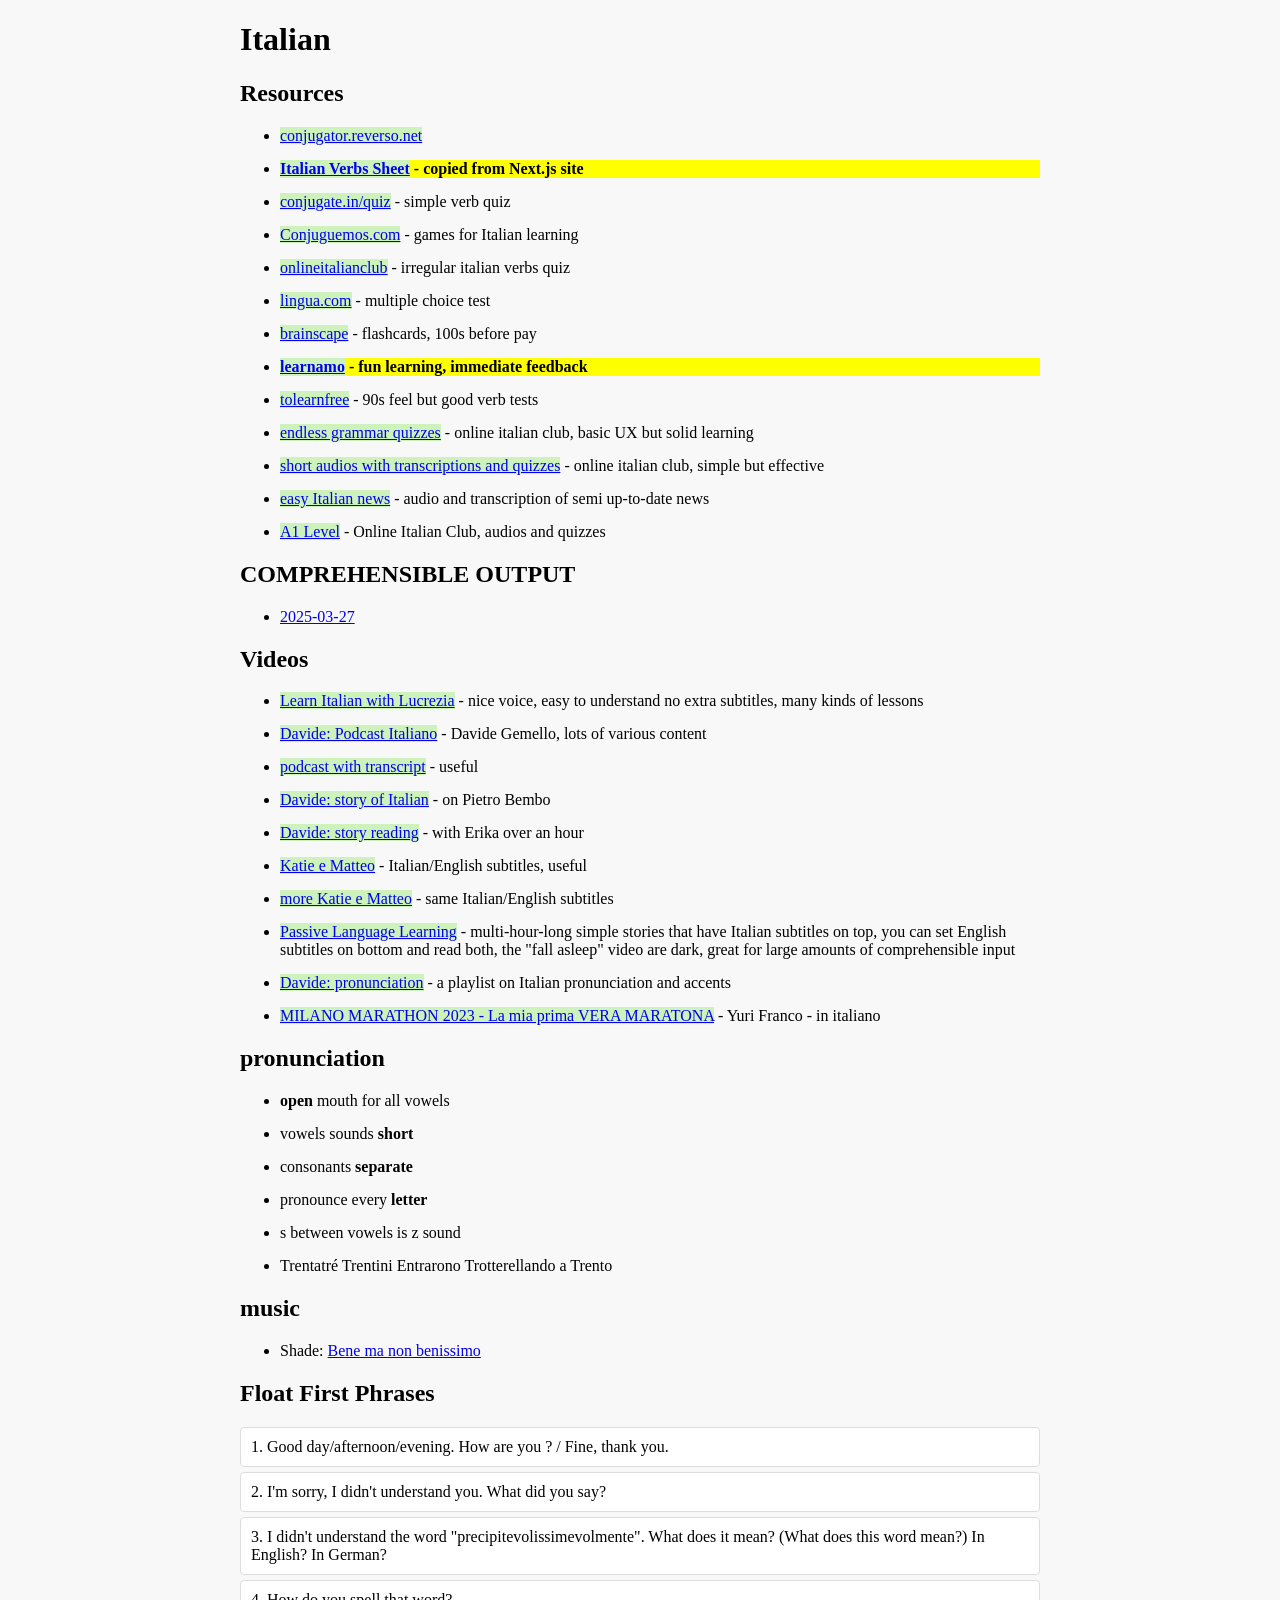
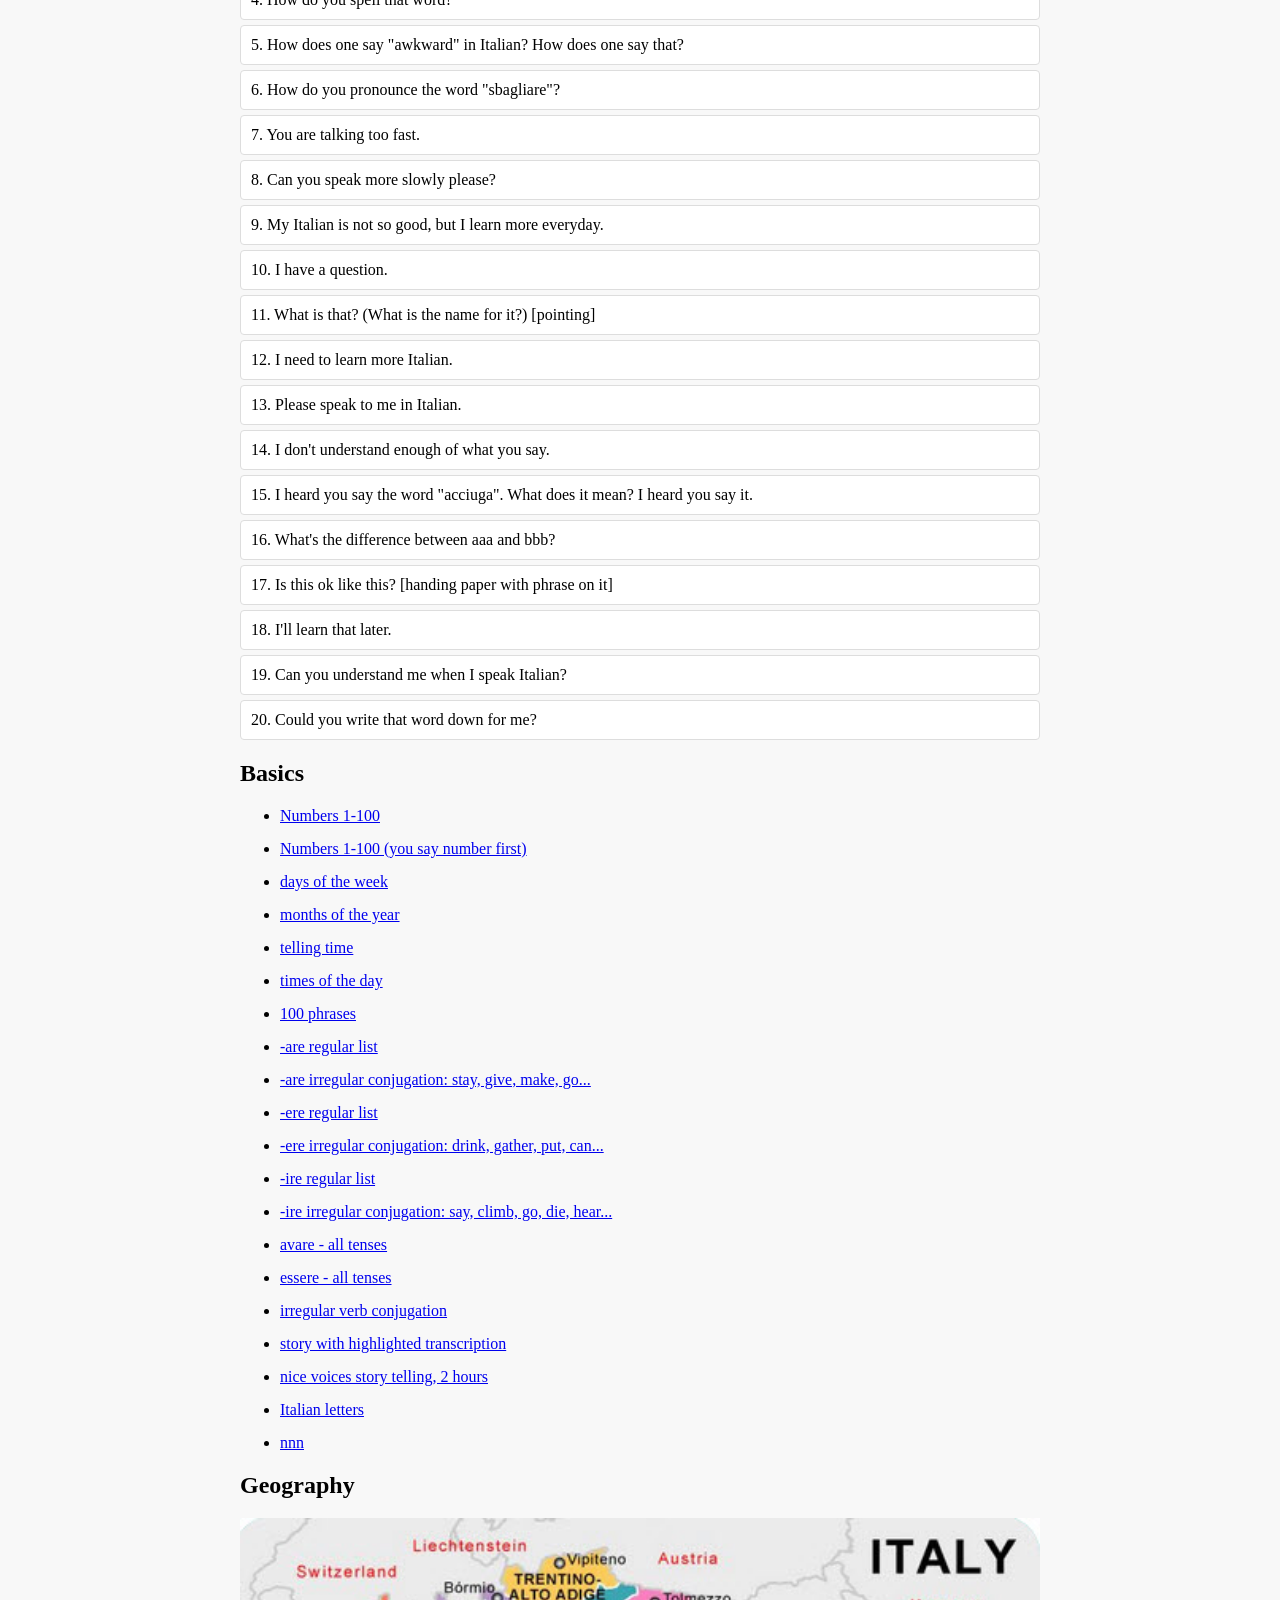
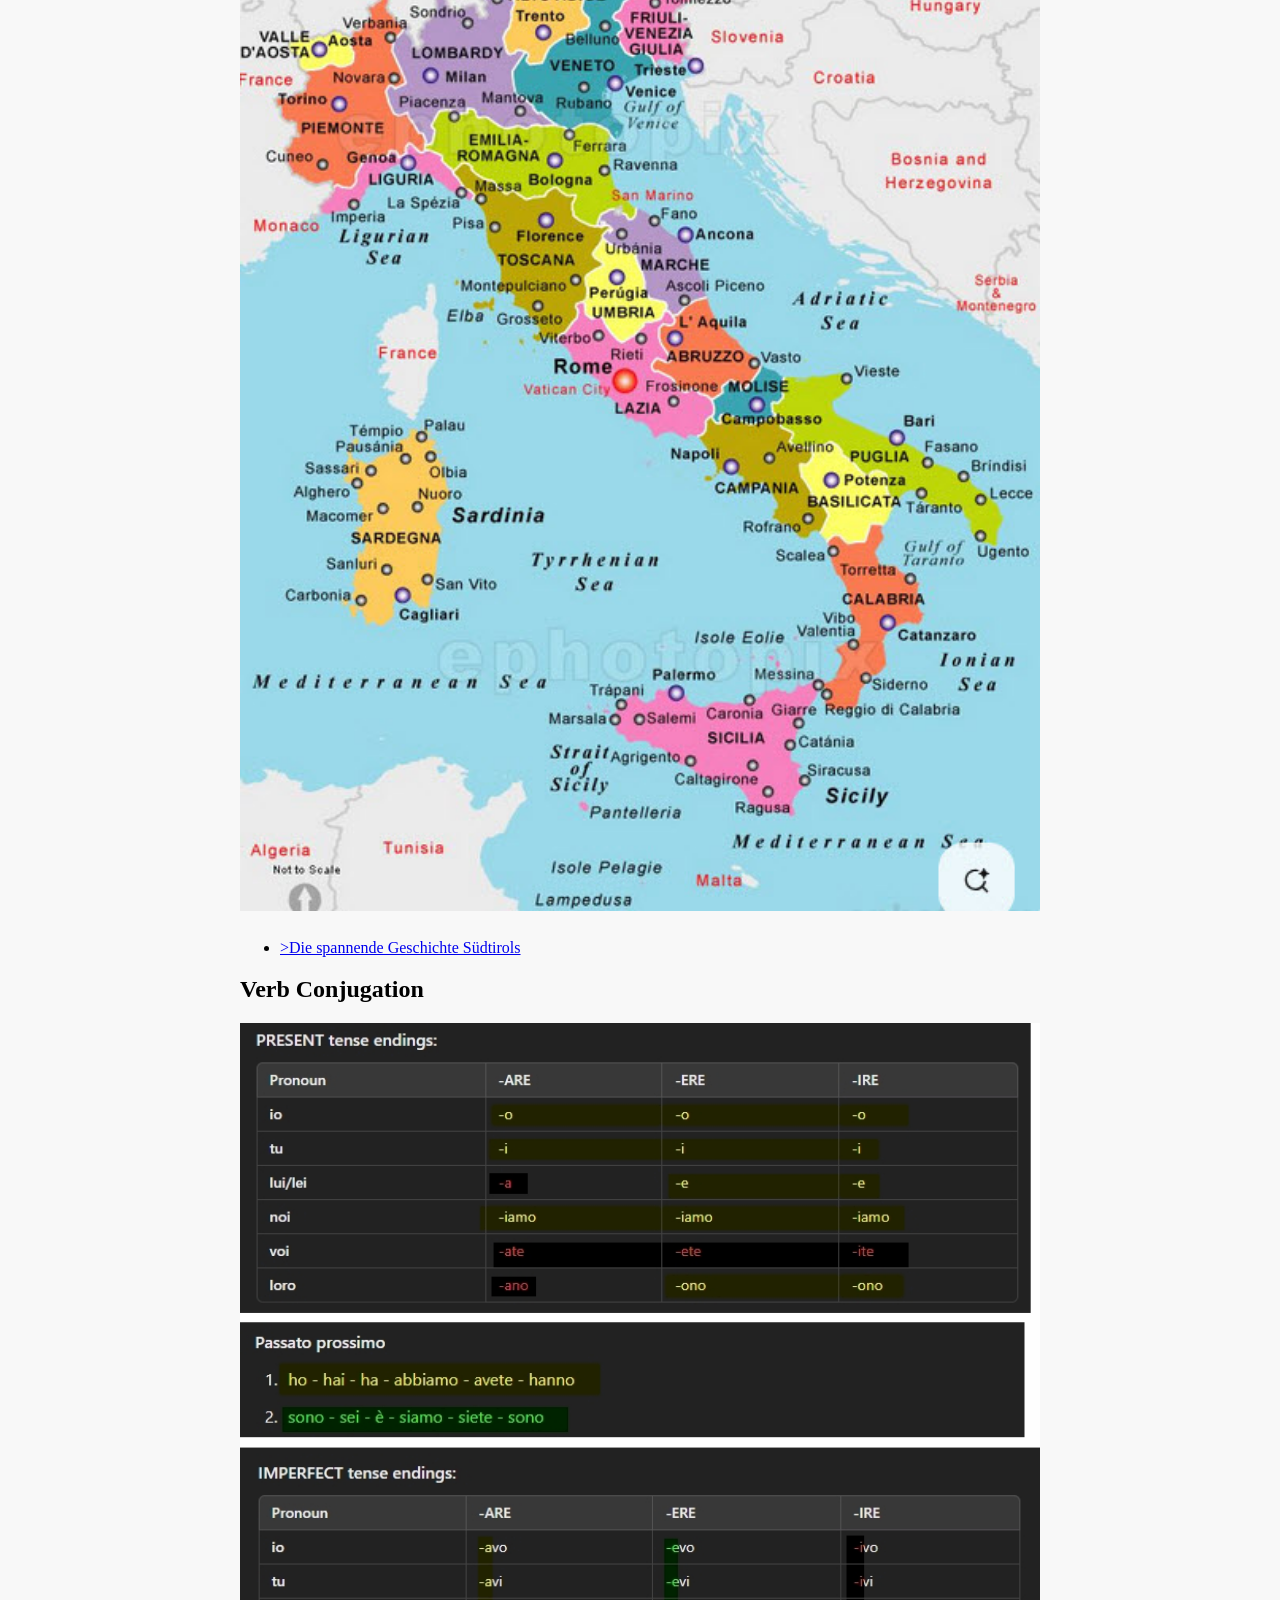
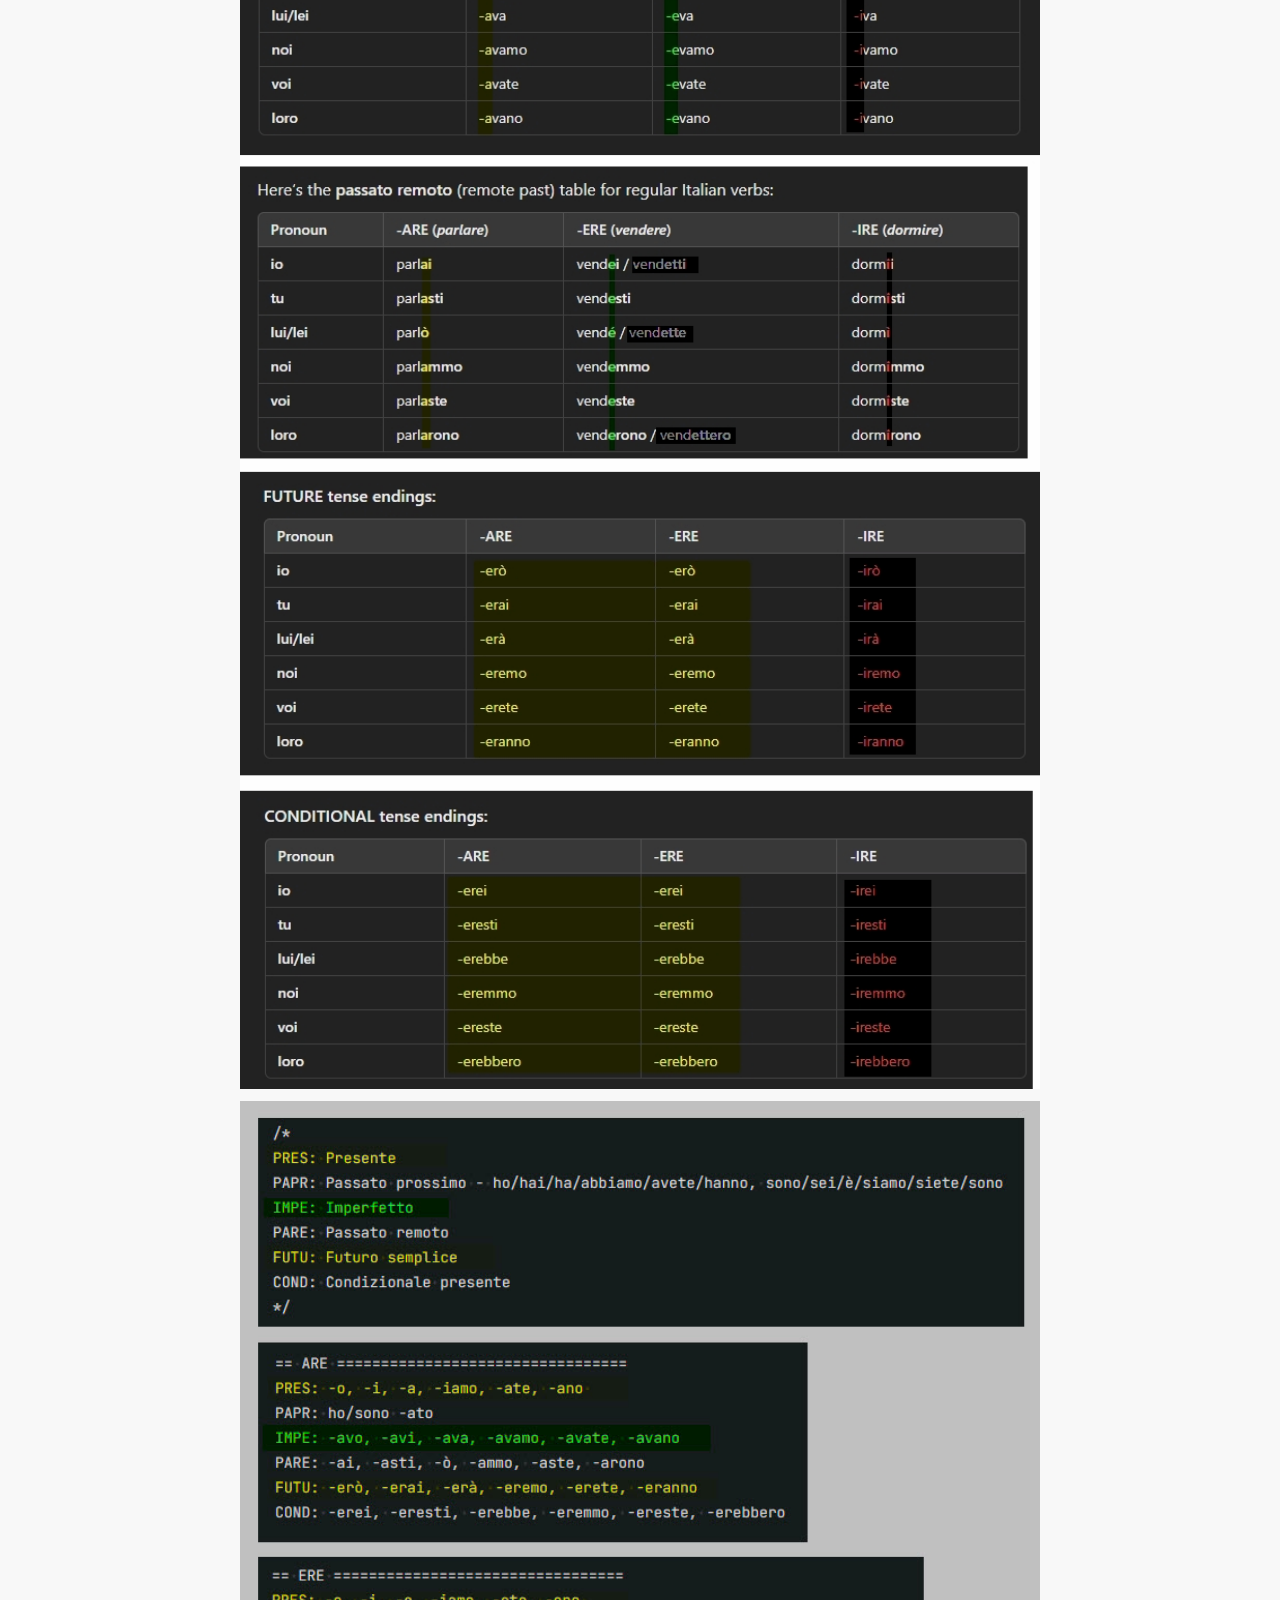
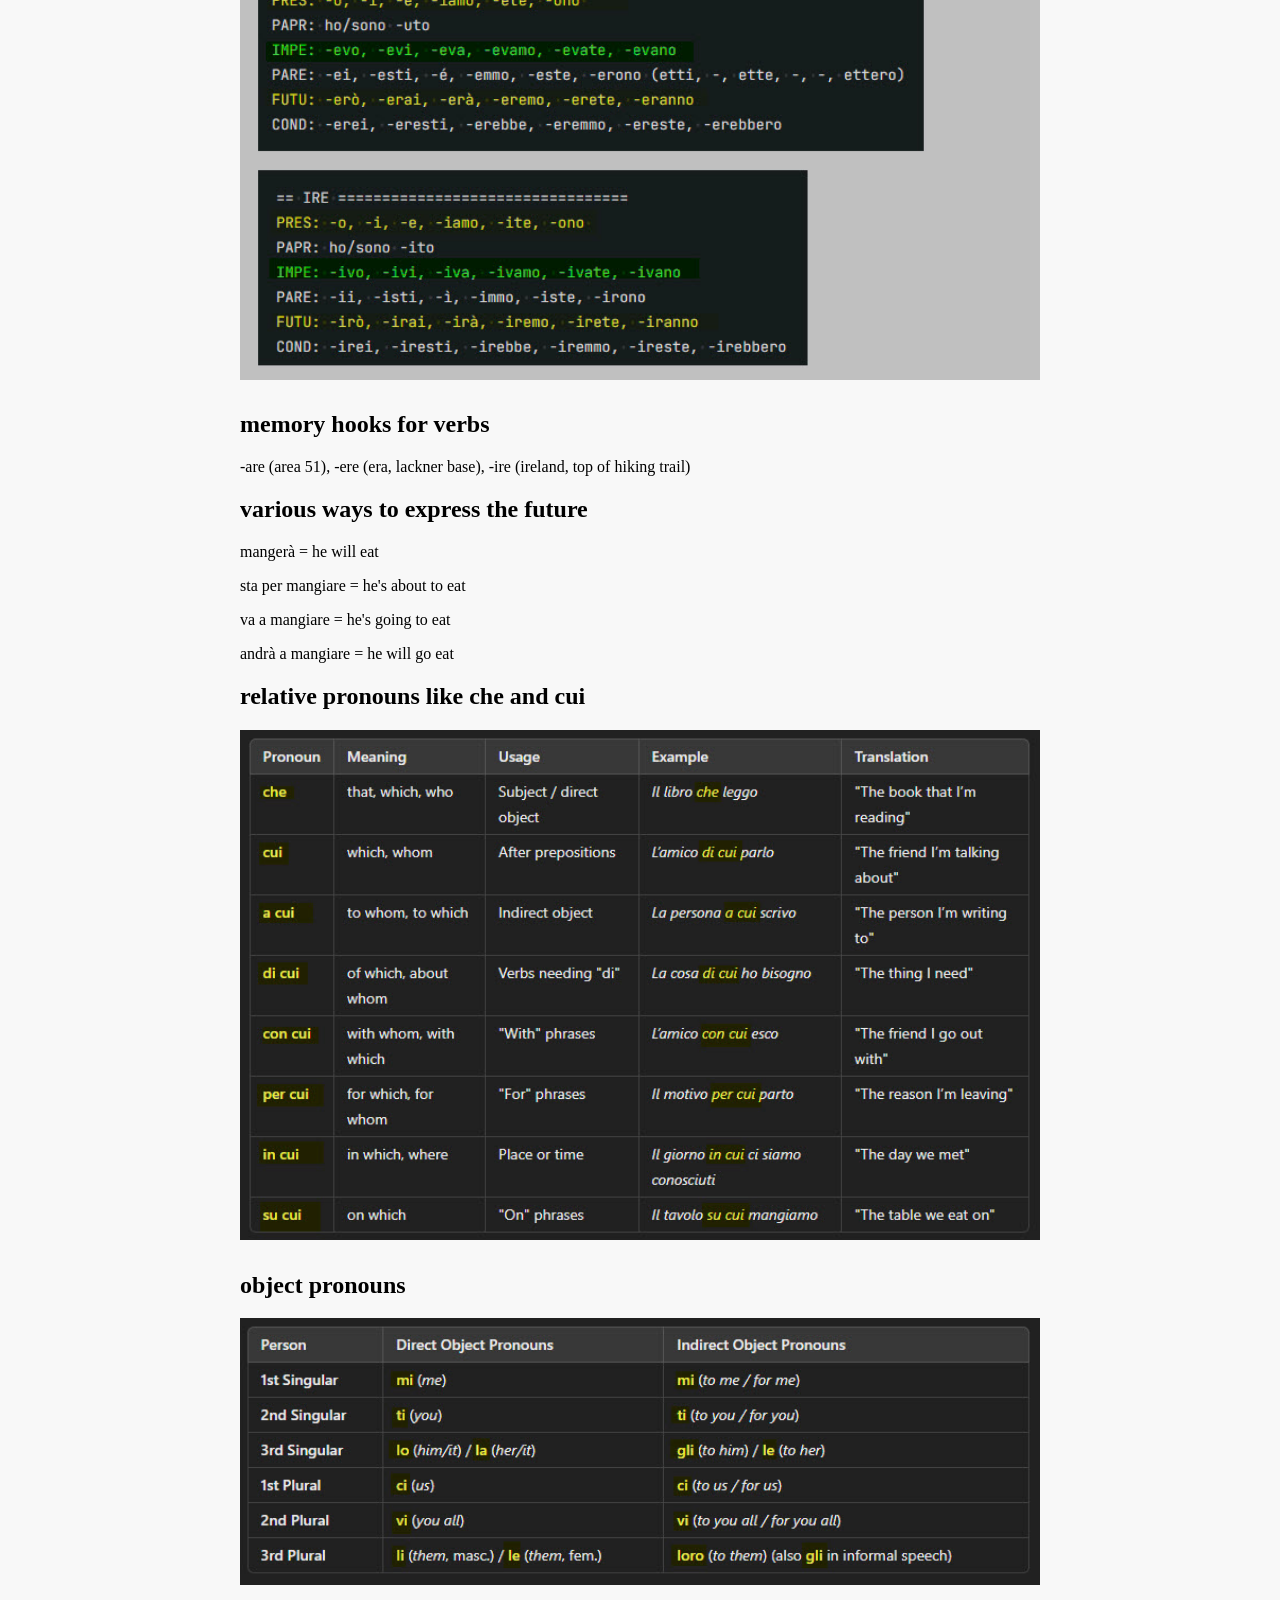
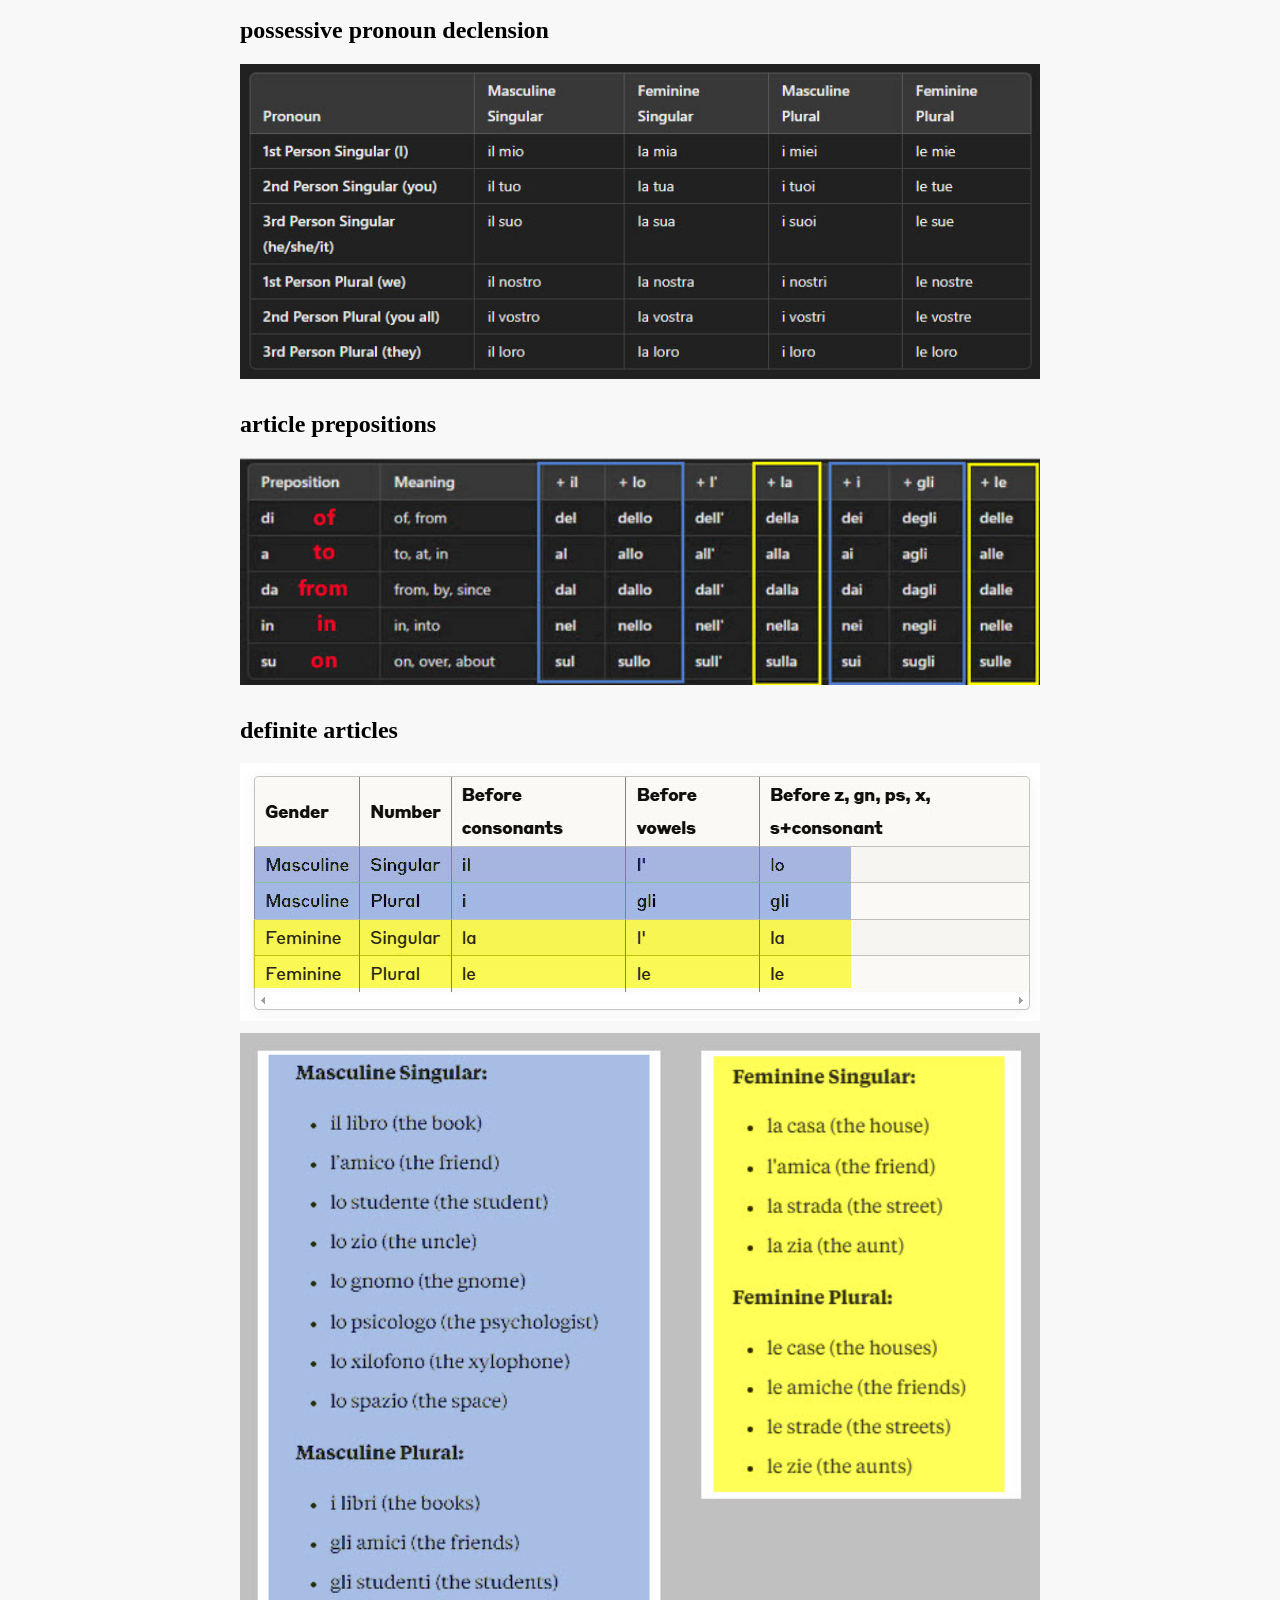
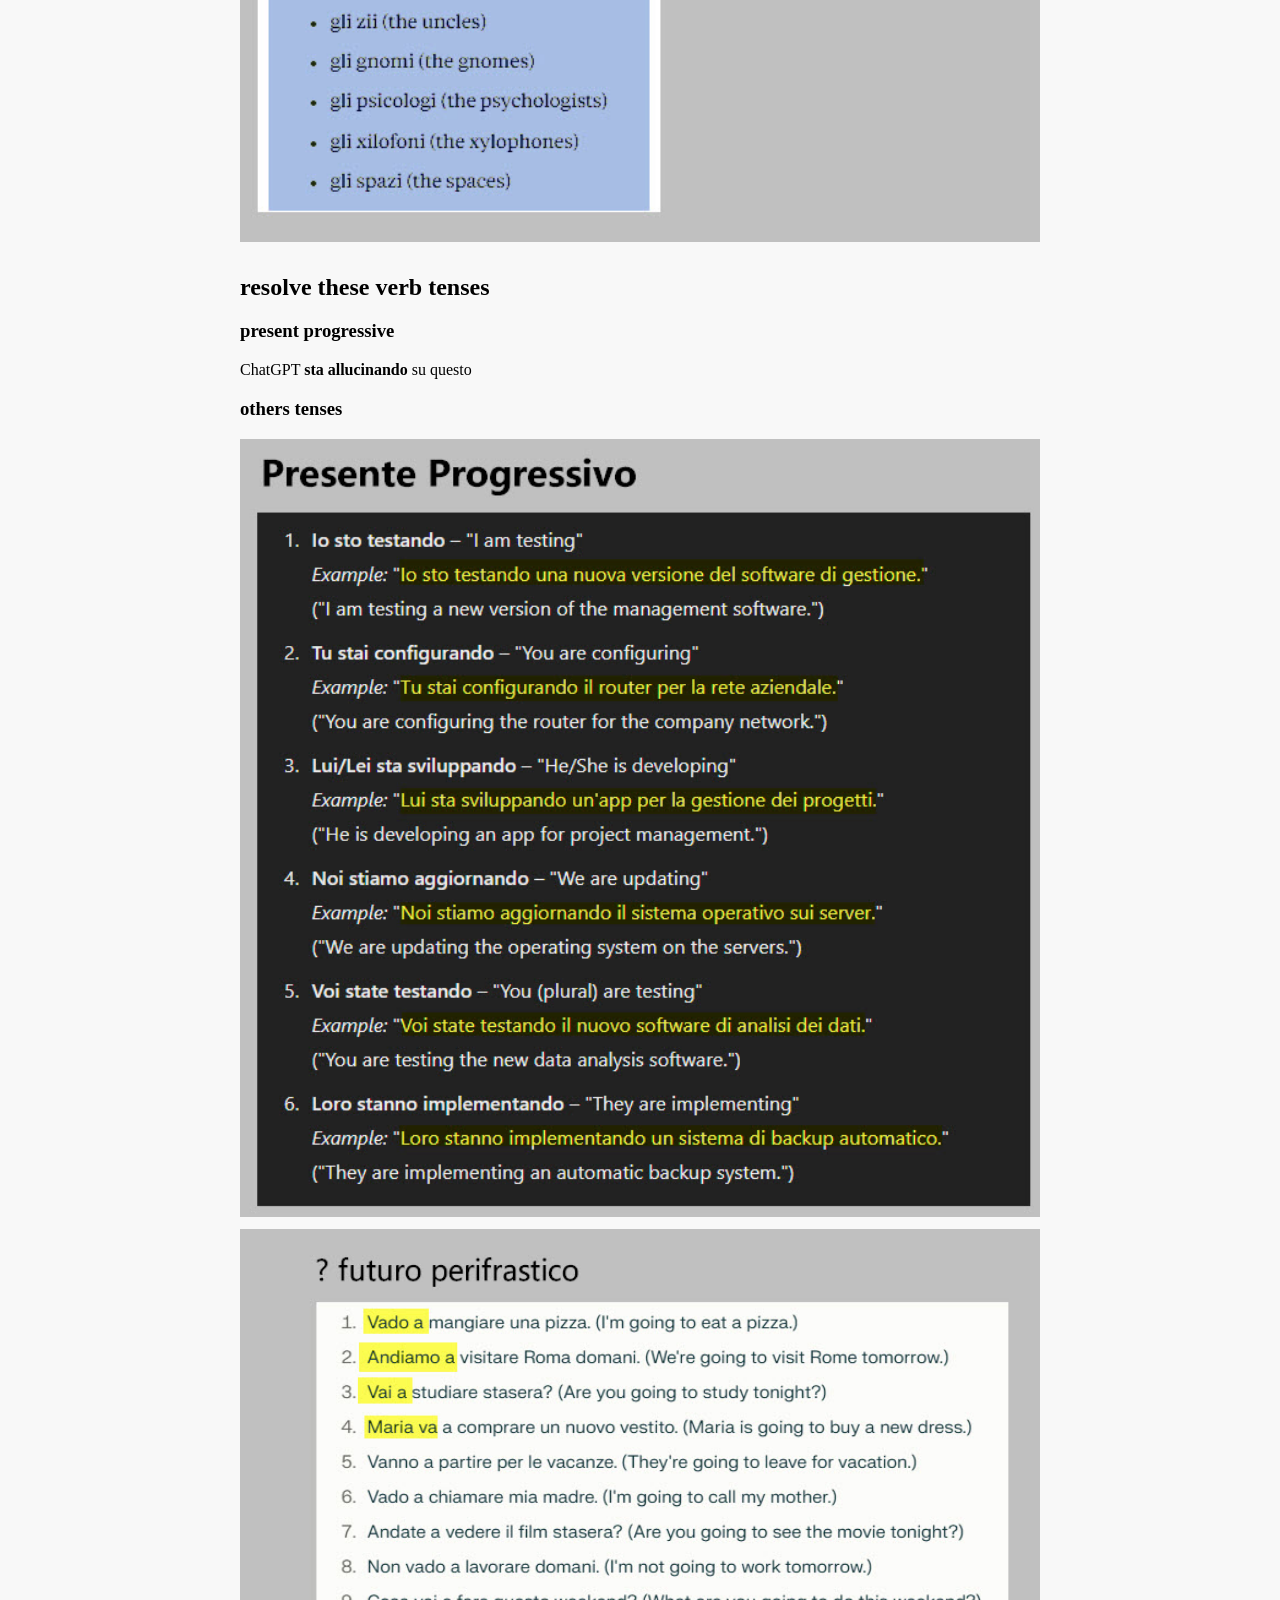
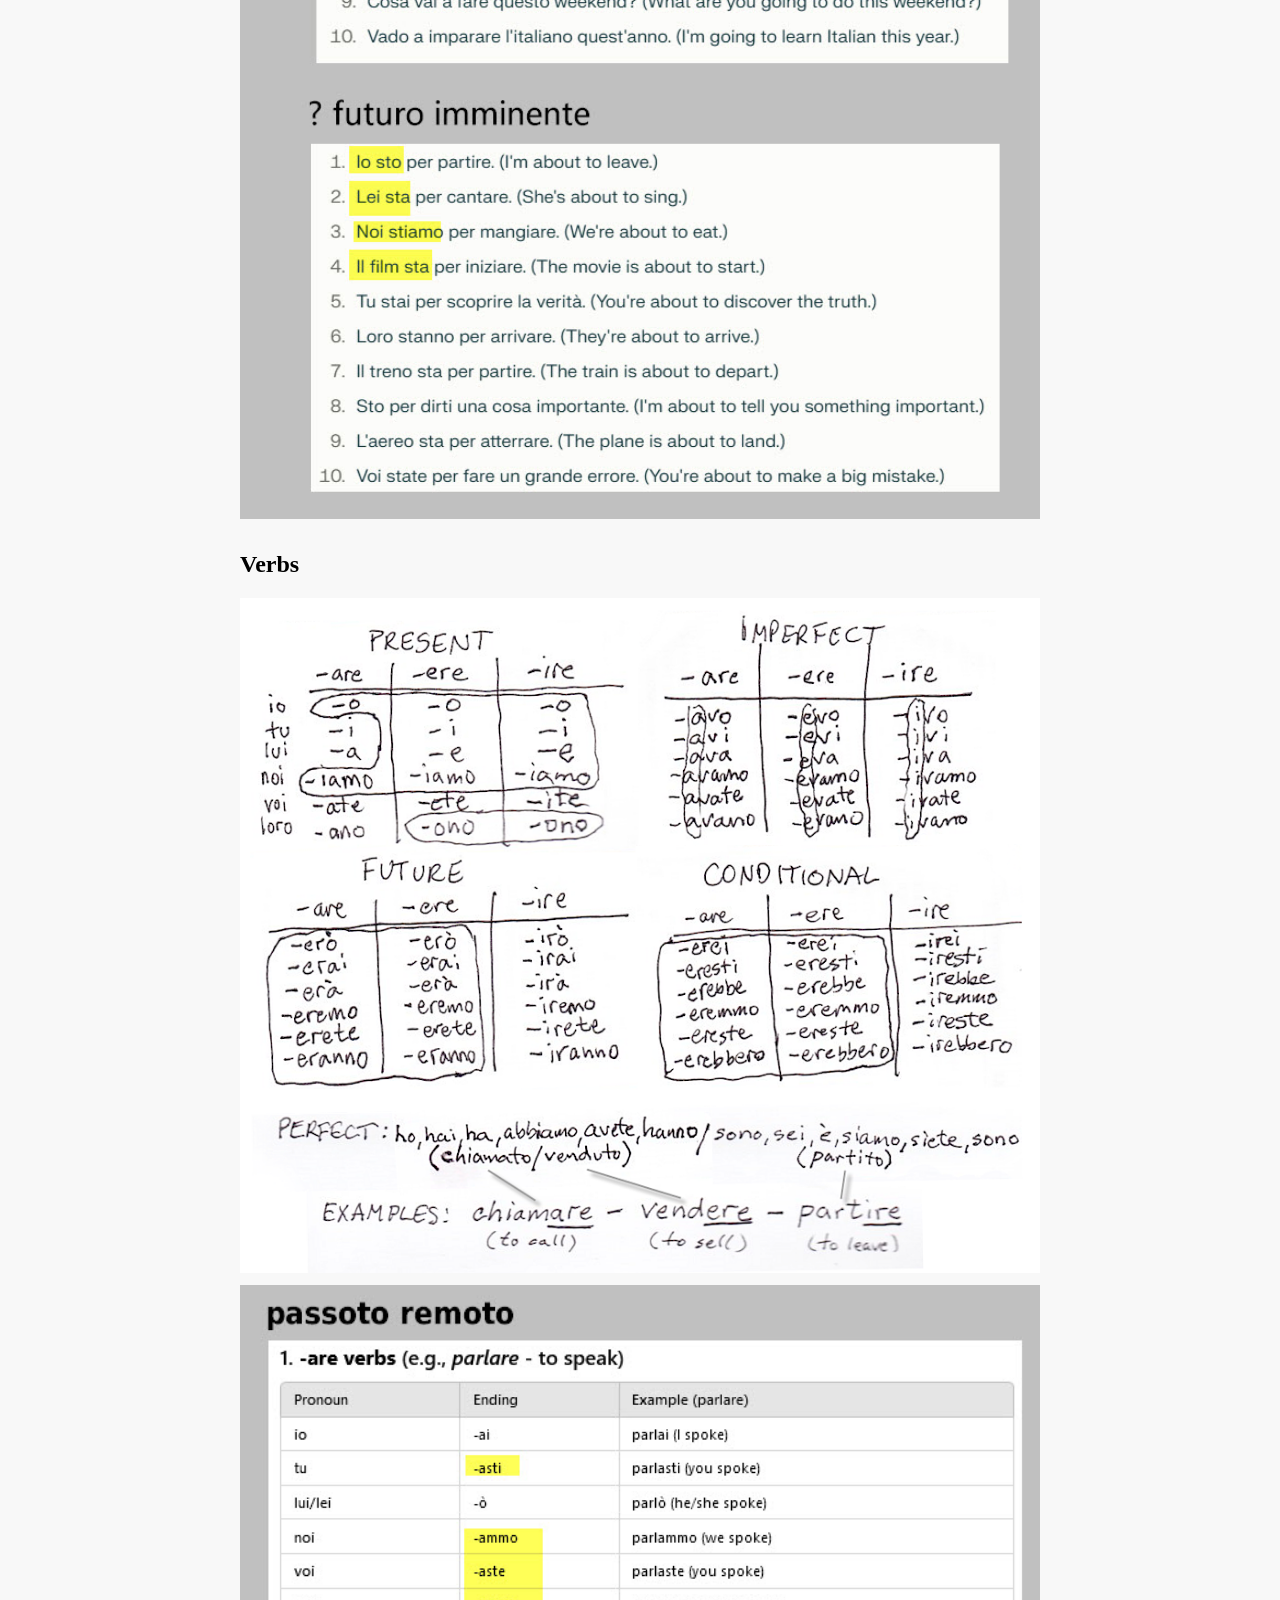
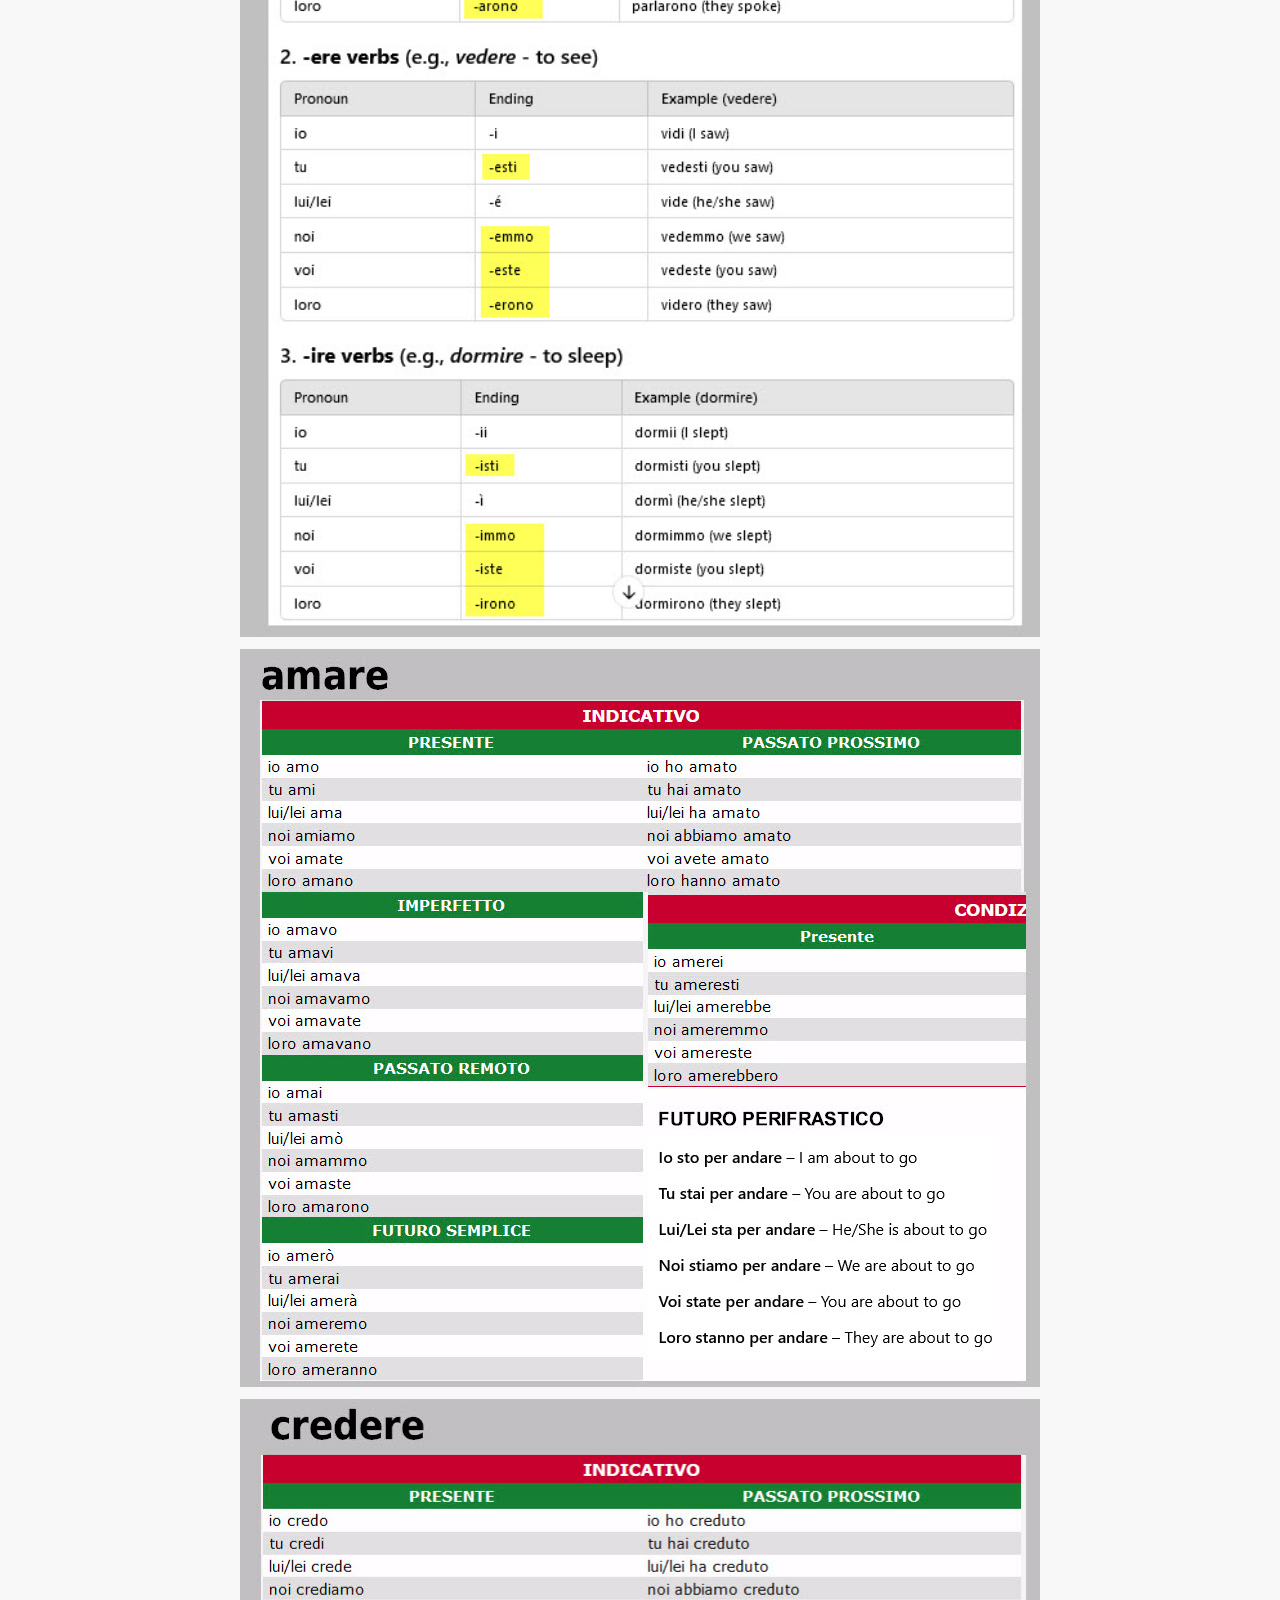
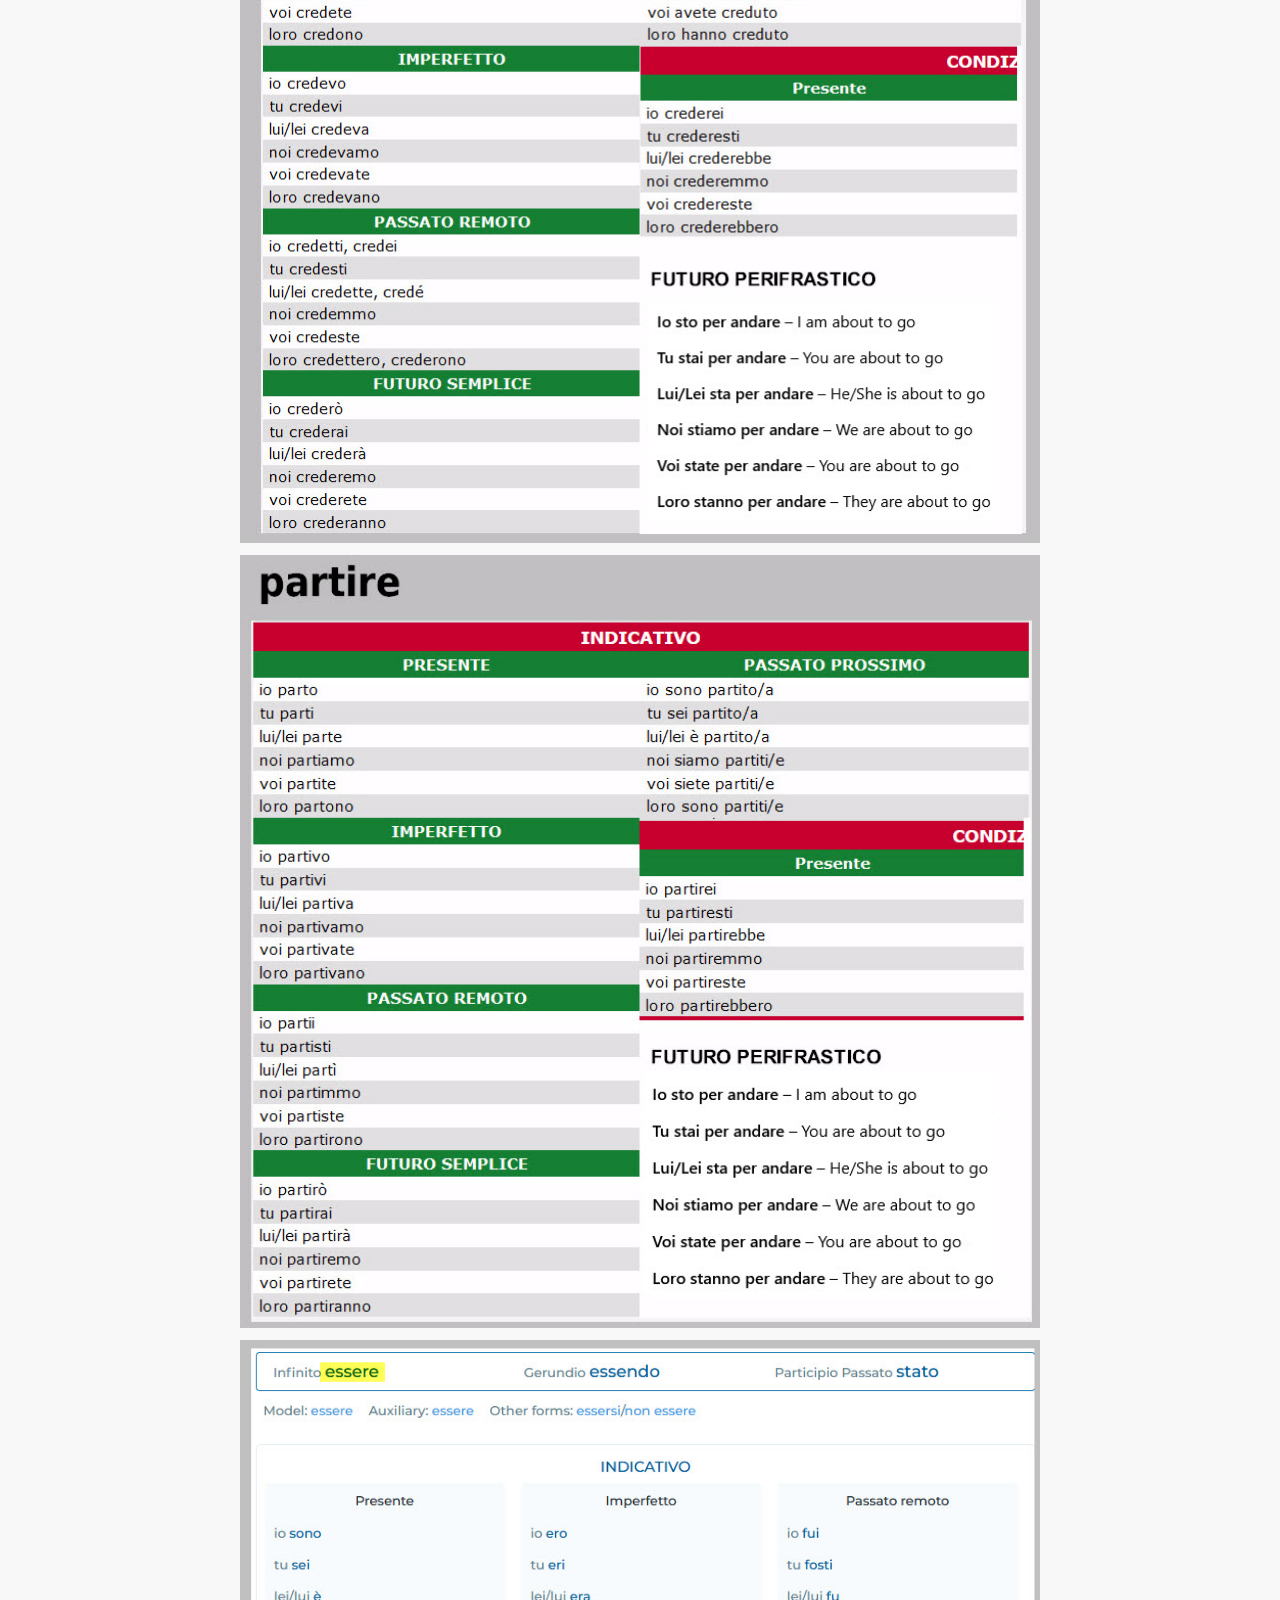
<file: index.html>
﻿<!DOCTYPE html>
<html>

<head>
	<meta name="viewport"
		  content="width=device-width, initial-scale=1">
	<meta charset="UTF-8">
	<title>Italian</title>
	<style>
		body {
			font-family: verdana;
		}

		li {
			margin: 0 0 15px 0;
		}

		ul.pron li {
			font-size: .8rem;
			color: darkgreen;
			margin: 0 0 2px 0;
		}

		img {
			width: 100%;
			margin-bottom: .5rem;
		}

		@media (min-width: 768px) {
			body {
				width: 50rem;
				margin: 0 auto;
				background-color: #f8f8f8;
			}
		}

		.flashcards-container,
		.flashcard {
			user-select: none;
			-webkit-user-select: none;
			-moz-user-select: none;
		}

		.flashcard {
			cursor: pointer;
			border: 1px solid #ddd;
			padding: 10px;
			margin: 5px 0;
			border-radius: 4px;
			background: white;
		}

		.flashcard:hover {
			background-color: #f5f5f5;
		}

		.italian {
			display: none;
			color: green;
			margin-top: 5px;
		}

		.flashcard.active .italian {
			display: block;
		}

		.translate-btn {
			display: block;
			background-color: #4CAF50;
			color: white;
			padding: 5px 10px;
			text-decoration: none;
			border-radius: 4px;
			font-size: 0.8rem;
			margin-top: 8px;
			width: fit-content;
		}

		.translate-btn:hover {
			background-color: #45a049;
		}

		.mainLinks li a {
			background-color: #cef2bb;
		}

		.highlight {
			background-color: yellow;
			font-weight: bold;
		}

		div.audios a {
			margin-bottom: .5rem;
		}

		section.audios div {
			margin-bottom: 1rem;
			background-color: #eee;
			padding: 1rem;
			border-radius: .5rem;
		}

		section.audios div p {
			font-style: italic;
			margin: .5rem 0 0 0;
			padding: 0;
		}

		section.audios div.fc {
			background-color: #ccc;
			margin: .3rem 0 0 0;
			padding: .5rem;
			cursor: pointer;
			user-select: none;

			p {
				margin: 0;
				padding: 0;
				font-style: normal;
			}

			p:first-child {
				color: navy;
			}

			p:last-child {
				visibility: hidden;
			}
		}

		section.audios div.active {
			background-color: #555;
		}

		section.audios div.active {
			p:first-child {
				color: #aaa;
			}

			p:last-child {
				visibility: visible;
				color: yellow;
				font-style: italic;
			}
		}
	</style>
</head>


<body>
	<h1>Italian</h1>



	<h2>Resources</h2>
	<ul class="mainLinks">
		<li><a href="https://conjugator.reverso.net/conjugation-italian.html"
			   target="_blank">conjugator.reverso.net</a></li>
		<li class="highlight"><a href="texts/itnotes.html"
			   target="_blank">Italian Verbs Sheet</a> - copied from Next.js site</li>
		<li><a href="https://conjugate.in/quiz"
			   target="_blank">conjugate.in/quiz</a> - simple verb quiz</li>
		<li><a href="https://conjuguemos.com"
			   target="_blank">Conjuguemos.com</a> - games for Italian learning</li>
		<li><a href="https://onlineitalianclub.com/free_italian_exercises/pres_ind.html"
			   target="_blank">onlineitalianclub</a> - irregular italian verbs quiz</li>
		<li><a href="https://lingua.com/italian/grammar/la-terza-coniugazione-verbi-in-ire/"
			   target="_blank">lingua.com</a> - multiple choice test</li>
		<li><a href="https://www.brainscape.com"
			   target="_blank">brainscape</a> - flashcards, 100s before pay</li>
		<li class="highlight"><a href="https://learnamo.com/"
			   target="_blank">learnamo</a> - fun learning, immediate feedback</li>
		<li><a href="https://italian.tolearnfree.com/free-italian-lessons/free-italian-exercise-28393.php"
			   target="_blank">tolearnfree</a> - 90s feel but good verb tests</li>
		<li><a href="https://onlineitalianclub.com/index-of-free-italian-exercises-and-grammar-lessons/"
			   target="_blank">endless grammar quizzes</a> - online italian club, basic UX but solid learning</li>
		<li><a href="https://onlineitalianclub.com/index-of-italian-listening-comprehension-exercises/"
			   target="_blank">short audios with transcriptions and quizzes</a> - online italian club, simple but
			effective</li>
		<li><a href="https://easyitaliannews.com"
			   target="_blank">easy Italian news</a> - audio and transcription of semi up-to-date news</li>
		<li><a href="https://onlineitalianclub.com/free-italian-exercises-and-resources/online-italian-course-beginner-level-a1/"
			   target="_blank">A1 Level</a> - Online Italian Club, audios and quizzes </li>
	</ul>

	<h2>COMPREHENSIBLE OUTPUT</h2>

	<ul>
		<li><a href="audio/co2025-03-27.mp3">2025-03-27</a></li>
	</ul>

	<h2>Videos</h2>
	<ul class="mainLinks">
		<li><a href="https://www.youtube.com/@lucreziaoddone/playlists"
			   target="_blank">Learn Italian with Lucrezia</a> - nice voice, easy to understand no extra subtitles, many
			kinds of lessons</li>
		<li><a href="https://www.youtube.com/@PodcastItaliano/playlists"
			   target="_blank">Davide: Podcast Italiano</a> - Davide Gemello, lots of various content</li>
		<li><a href="https://www.podcastitaliano.com/video/how-to-use-podcast-italiano-effectively-ita-subs-in-ita"
			   target="_blank">podcast with transcript</a> - useful</li>
		<li><a href="https://www.youtube.com/watch?v=ja0dBUmJhYs"
			   target="_blank">Davide: story of Italian</a> - on Pietro Bembo</li>
		<li><a href="https://www.youtube.com/watch?v=TpczlHClfQk"
			   target="_blank">Davide: story reading</a> - with Erika over an hour</li>
		<li><a href="https://www.youtube.com/@EasyItalian/playlists"
			   target="_blank">Katie e Matteo</a> - Italian/English subtitles, useful</li>
		<li><a href="https://www.youtube.com/@joyoflanguages.italian/videos"
			   target="_blank">more Katie e Matteo</a> - same Italian/English subtitles</li>
		<li><a href="https://www.youtube.com/@PassiveLanguageLearning"
			   target="_blank">Passive Language Learning</a> - multi-hour-long simple stories that have Italian
			subtitles on top, you can set English subtitles on bottom and read both, the "fall asleep" video are dark,
			great for large amounts of comprehensible input</li>
		<li><a href="https://www.youtube.com/watch?v=0kqm22rR0EY&list=PLoc5VhW1AsCwOv-JxKHB_HqbBvqK06BAI"
			   target="_blank">Davide: pronunciation</a> - a playlist on Italian pronunciation and accents</li>
		<li><a href="https://www.youtube.com/watch?v=xxHj_NgTgAA"
			   target="_blank">MILANO MARATHON 2023 - La mia prima VERA MARATONA</a> - Yuri Franco - in italiano</li>
	</ul>

	<h2>pronunciation</h2>
	<ul>
		<li><b>open</b> mouth for all vowels</li>
		<li>vowels sounds <b>short</b></li>
		<li>consonants <b>separate</b></li>
		<li>pronounce every <b>letter</b></li>
		<li>s between vowels is z sound</li>
		<li>Trentatré Trentini Entrarono Trotterellando a Trento</li>
	</ul>


	<h2>music</h2>
	<ul>
		<li>Shade: <a href="https://www.youtube.com/watch?v=wOXICNyOYk8"
			   target="_blank">Bene ma non benissimo</a></li>
	</ul>



	<h2>Float First Phrases</h2>
	<div class="flashcards-container">
		<div class="flashcard">
			<div class="english">1. Good day/afternoon/evening. How are you ? / Fine, thank you.</div>
			<div class="italian">Buongiorno. Buon pomeriggio. Buonasera. Come stai? / Sto bene, grazie.</div>
		</div>
		<div class="flashcard">
			<div class="english">2. I'm sorry, I didn't understand you. What did you say?</div>
			<div class="italian">Scusi, non ho capito. Cosa hai detto?</div>
		</div>
		<div class="flashcard">
			<div class="english">3. I didn't understand the word "precipitevolissimevolmente". What does it mean? (What
				does this word mean?)
				In English? In German?</div>
			<div class="italian">Non ho capito la parola "precipitevolissimevolmente". Cosa significa? Cosa significa
				questa parola? In
				inglese? In tedesco?</div>
		</div>
		<div class="flashcard">
			<div class="english">4. How do you spell that word?</div>
			<div class="italian">Come si scrive la parola?</div>
		</div>
		<div class="flashcard">
			<div class="english">5. How does one say "awkward" in Italian? How does one say that?</div>
			<div class="italian">Come si dice "awkward" in italiano? Come si dice questo: imbarazzante?</div>
		</div>
		<div class="flashcard">
			<div class="english">6. How do you pronounce the word "sbagliare"?</div>
			<div class="italian">Come si pronuncia la parola "sbagliare"</div>
		</div>
		<div class="flashcard">
			<div class="english">7. You are talking too fast.</div>
			<div class="italian">Parli troppo velocemente.</div>
		</div>
		<div class="flashcard">
			<div class="english">8. Can you speak more slowly please?</div>
			<div class="italian">Puoi parlare più lentamente per favore?</div>
		</div>
		<div class="flashcard">
			<div class="english">9. My Italian is not so good, but I learn more everyday.</div>
			<div class="italian">Il mio italiano non è così buono, ma imparo più ogni giorno.</div>
		</div>
		<div class="flashcard">
			<div class="english">10. I have a question.</div>
			<div class="italian">Ho una domanda.</div>
		</div>
		<div class="flashcard">
			<div class="english">11. What is that? (What is the name for it?) [pointing]</div>
			<div class="italian">Che cos'è? Cos'è quello? Qual è il nome?</div>
		</div>
		<div class="flashcard">
			<div class="english">12. I need to learn more Italian.</div>
			<div class="italian">Ho bisogno di imparare più italiano.</div>
		</div>
		<div class="flashcard">
			<div class="english">13. Please speak to me in Italian.</div>
			<div class="italian">Parlami in italiano. Voglio imparare.</div>
		</div>
		<div class="flashcard">
			<div class="english">14. I don't understand enough of what you say.</div>
			<div class="italian">Non capisco abbastanza di quello che dici.</div>
		</div>
		<div class="flashcard">
			<div class="english">15. I heard you say the word "acciuga". What does it mean? I heard you say it.</div>
			<div class="italian">Ti ho sentito dire la parola "acciuga". Cosa significa? Ti ho sentito dirlo.</div>
		</div>
		<div class="flashcard">
			<div class="english">16. What's the difference between aaa and bbb?</div>
			<div class="italian">Qual è la differenza tra aaa e bbb?</div>
		</div>
		<div class="flashcard">
			<div class="english">17. Is this ok like this? [handing paper with phrase on it]</div>
			<div class="italian">Questo è corretto?</div>
		</div>
		<div class="flashcard">
			<div class="english">18. I'll learn that later.</div>
			<div class="italian">Imparerò lo più tardi.</div>
		</div>
		<div class="flashcard">
			<div class="english">19. Can you understand me when I speak Italian?</div>
			<div class="italian">Mi capisci quando parlo italiano?</div>
		</div>
		<div class="flashcard">
			<div class="english">20. Could you write that word down for me?</div>
			<div class="italian">Potresti scrivere quella parola per me?</div>
		</div>
	</div>

	<h2>Basics</h2>
	<ul>
		<li><a href="https://www.youtube.com/watch?v=GLm9u57WoLg">Numbers 1-100</a></li>
		<li><a href="https://youtu.be/JfyLna1W01U?t=382">Numbers 1-100 (you say number first)</a></li>
		<li><a href="https://youtu.be/XH7kaTw_srU?t=82">days of the week</a></li>
		<li><a href="https://www.youtube.com/shorts/GX5ZqCkk9hg">months of the year</a></li>
		<li><a href="https://www.youtube.com/shorts/gGZ7qiY9EHo">telling time</a></li>
		<li><a href="https://www.youtube.com/shorts/MkAkag491J0">times of the day</a></li>
		<li><a href="https://www.youtube.com/watch?v=5ex2C-SMwxI&t=10s">100 phrases</a></li>
		<li><a href="https://youtu.be/_UuHU6sc-1M?list=PLeUA2mevNxf8tN0K-AfosOqO96Bf5IThr&t=457">-are regular list</a>
		</li>
		<li><a href="https://youtu.be/hC_6WK_Ly7E?list=PLeUA2mevNxf8tN0K-AfosOqO96Bf5IThr&t=38">-are irregular
				conjugation: stay, give, make, go...</a></li>
		<li><a href="https://youtu.be/Wrssgur7FF0?list=PLeUA2mevNxf8tN0K-AfosOqO96Bf5IThr&t=441">-ere regular list</a>
		</li>
		<li><a href="https://youtu.be/MSiYy_9CJ8Y?list=PLeUA2mevNxf8tN0K-AfosOqO96Bf5IThr&t=44">-ere irregular
				conjugation: drink, gather, put, can...</a></li>
		<li><a href="https://youtu.be/BNEs0zHEXmQ?list=PLeUA2mevNxf8tN0K-AfosOqO96Bf5IThr&t=702">-ire regular list</a>
		</li>
		<li><a href="https://youtu.be/fv7Vn_9AsIA?list=PLeUA2mevNxf8tN0K-AfosOqO96Bf5IThr&t=40">-ire irregular
				conjugation: say, climb, go, die, hear...</a></li>
		<li><a href="https://youtu.be/lqGzdZ9yWAA?list=PLeUA2mevNxf8tN0K-AfosOqO96Bf5IThr&t=131">avare - all tenses</a>
		</li>
		<li><a href="https://youtu.be/fvZTNwC3gA4?list=PLeUA2mevNxf8tN0K-AfosOqO96Bf5IThr&t=139">essere - all tenses</a>
		</li>
		<li><a href="https://www.youtube.com/watch?v=hC_6WK_Ly7E&list=PLeUA2mevNxf8tN0K-AfosOqO96Bf5IThr&index=2">irregular
				verb conjugation</a></li>
		<li><a href="https://www.youtube.com/watch?v=rpKTHpXvdI4">story with highlighted transcription</a></li>
		<li><a href="https://youtu.be/KoCVCcrsYJc?t=7">nice voices story telling, 2 hours</a></li>
		<li><a href="https://youtu.be/B4aCxTWfHJI?t=158">Italian letters</a></li>
		<li><a href="nnn">nnn</a></li>
	</ul>


	<h2>Geography</h2>
	<img src="images/italymap.jpg" />
	<ul>
		<li><a href="https://www.youtube.com/watch?v=58Olyuoxd7A"
			   target="_blank">>Die spannende Geschichte Südtirols</a></li>
	</ul>

	<h2>Verb Conjugation</h2>
	<img src="images/verbconjpatterns.jpg" />
	<img src="images/verbconj.jpg" />

	<h2>memory hooks for verbs</h2>
	<p>-are (area 51), -ere (era, lackner base), -ire (ireland, top of hiking trail)</p>

	<h2>various ways to express the future</h2>
	<p>mangerà = he will eat</p>
	<p>sta per mangiare = he's about to eat</p>
	<p>va a mangiare = he's going to eat</p>
	<p>andrà a mangiare = he will go eat</p>

	<h2>relative pronouns like <b>che</b> and <b>cui</b></h2>
	<img src="images/cui.jpg" />

	<h2>object pronouns</h2>
	<img src="images/objectPronouns.jpg" />

	<h2>possessive pronoun declension</h2>
	<img src="images/ppd.jpg" />

	<h2>article prepositions</h2>
	<img src="images/artpreps.jpg" />

	<h2>definite articles</h2>
	<img src="images/defart.jpg" />
	<img src="images/exdefart.jpg" />



	<h2>resolve these verb tenses</h2>
	<h3>present progressive</h3>
	<p>ChatGPT <b>sta allucinando</b> su questo</p>
	<h3>others tenses</h3>
	<img src="images/staexamples.jpg" />
	<img src="images/futuro2.jpg" />


	<h2>Verbs</h2>


	<img src="regular_italian_verbs.png" />
	<img src="images2/passotoremoto.jpg" />

	<img src="images2/verb-amare.jpg" />
	<img src="images2/verb-credere.jpg" />
	<img src="images2/verb-partire.jpg" />
	<img src="images2/verb-essere.jpg" />
	<img src="images2/verb-avere.jpg" />

	<img src="images2/general-verbs.jpg" />


	<pre>
		- presente

	</pre>


	<h2>pronunciation</h2>
	<ul class="pron">
		<li>ce, ci = [ch]</li>
		<li>ca, co, cu = [k]</li>
		<li>cha, che, chi, ché, chì, <s>cho</s>, <s>chu</s> = [k], e.g. caratteristi<b>che</b>, fantasti<b>che</b></li>
		<li>ge, gi = [j like gem]</li>
		<li>ga, go, gu = [g like go]</li>
		<li>gli = [lee]</li>
		<li>gn = [ny]</li>
		<li>z = [ts]</li>
		<li>s =
			<ul>
				<li>[z] between two vowels: usare (use), casa (house), preso (taken)</li>
				<li>[z] before consonant: sviluppo (development), sbaglio (mistake), sdegno (disdain)</li>
				<li>[s] <i>everything else</i>: sorella (sister), sano (healthy)</li>
			</ul>
		</li>
		<li>Double consonants pronounced with extra emphasis: anno, ano</li>
		<li><b>sce, sci = [sh]</b> as in: scienza [shee-EN-tsa], pesce [PEH-shah] (fish), scelta [SHEL-tah] (choice),
			conoscere [coh-NOH-shair-eh], costruisci [kos-troo-EE-shee]</li>
		<li><b>sche, schi = [sk]</b>, scheda madre [SKEH-da] (motherboard), <b>sca = [sk]</b> che questo corso ti
			fornisca [for-NEE-ska]</li>
		<li>qu = [kw]</li>
		<li>h = SILENT (hotel = [OY-tel]</li>
		<li>ei = [ay] as in lei (she)</li>
		<li>ie = [ee-eh] as in piedi (feet)</li>
		<li>io = [ee-oh] as in fiore (flower)</li>
		<li>iu = [ee-oo] as in fiuto (scent)</li>
		<li>stress on <b>second-to-last</b> syllable:
			<ul>
				<li>le<u>gge</u>ro (light)</li>
				<li>pre<u>ci</u>ce (precision)</li>
				<li>so<u>rell</u>a (sister)</li>
				<li>costru<u>i</u>sci (build)</li>
				<li>accele<u>ra</u>re (speed up)</li>
				<li>risto<u>ran</u>te</li>
				<li>anatom<u>i</u>a</li>
			</ul>
		</li>
		<li>stress on <b>third-to-last</b> syllable:
			<ul>
				<li>de<u>ci</u>dere</li>
				<li>di<u>ffi</u>cile</li>
				<li>ver<u>sa</u>tile</li>
				<li><u>fa</u>cile</li>
				<li><u>si</u>mile</li>
				<li><u>mo</u>bile</li>
				<li><u>su</u>bile (subtle)</li>
				<li>po<u>ssi</u>bile</li>
				<li><u>sem</u>plice (easy)</li>
				<li><u>co</u>dice</li>
				<li><u>ven</u>gono (they come)</li>
				<li>fle<u>ssi</u>bile</li>
				<li><u>ott</u>imo</li>
				<li><u>sol</u>ido</li>
			</ul>
		</li>
	</ul>
	<h3><a href="https://youtu.be/B4aCxTWfHJI?t=160">LETTERS</a></h3>
	<ul>
		<li>A: [ah]</li>
		<li>B: [bee]</li>
		<li>C: [chee]</li>
		<li>D: [dee]</li>
		<li>E: [eh]</li>
		<li>F: [EF-eh]</li>
		<li>G: [gee]</li>
		<li>H: [AH-kah]</li>
		<li>I: [ee]</li>
		<li>L: [ELL-eh]</li>
		<li>M: [EMM-eh]</li>
		<li>N: [ENN-eh]</li>
		<li>O: [oh]</li>
		<li>P: [pee]</li>
		<li>Q: [koo]</li>
		<li>R: [ERR-eh]</li>
		<li>S: [ESS-eh]</li>
		<li>T: [tee]</li>
		<li>U: [oo]</li>
		<li>V: [vee] (Giacomo: [vu])</li>
		<li>Z: [ZEH-teh]</li>
	</ul>
	<h3><a href="https://youtu.be/B4aCxTWfHJI?t=233">MISSING LETTERS</a></h3>
	<ul>
		<li>J: [ee-LOON-gah]</li>
		<li>K: [KAH-pah]</li>
		<li>W: [DOH-pee-ah vee]</li>
		<li>X: [eeks]</li>
		<li>Y: [EEP-see-lohn]</li>
	</ul>

	<ul class="pron">
		<li><b>ei = [ay]</b>: nei [nay] (in the), sei [say] (six, you are (tu))</li>
		<li><b>ci = [chee]</b>: facili [FAH-chee-lee], dinamici [dee-NAM-ee-chee]</li>
		<li><b>ce = [cheh]</b>: semplice [SEM-plih-cheh]</li>
		<li><b>ge = [JE (like JEN)]</b>: genere [JEN-eh-ray]</li>
		<li><b>ghi = [G (like gear)]</b>: ghiaccio [g|ee-AH-choh]</li>
		<li><b>sce = [sheh]</b>: conoscere [cuh-NOH-shair-eh]</li>
		<li><b>svi = [zvee]</b>: sviluppo [zvee-LOOP-oh]</li>
		<li><b>que = [kweh]</b>: questo [KWEH-stoh]</li>
		<li><b>è = [eh]</b>: è [eh]</li>
		<li><b>gli = [lee]</b>: consiglio [con-SEE-leeoh]</li>
		<li><b>zi = [tsee]</b>: programmazione [proh-gram-mah-tsee-OH-nay]</li>
		<li><b>chi = [key]</b>: architettura [ahr-key-tett-TOO-rah]</li>
		<li><b>gio = [joh]</b>: agio [AH-joh] (ease)</li>
	</ul>

	<h2>resources</h2>
	<ul>
		<li><a href="http://tatoeba.org/eng/sentences/search?query=&from=eng&to=ita">Tatoeba EN-->it</a></li>
		<li><a href="http://tatoeba.org/eng/sentences/search?query=&from=ita&to=eng">Tatoeba IT-->en</a></li>
		<li><a href="https://translate.google.com/#en/it">Google Translate EN-->it</a></li>
		<li><a href="https://translate.google.com/#it/en">Google Translate IT-->en</a></li>
		<li><a href="http://cooljugator.com/it">Conjugate verbs: cooljugator.com</a></li>
		<li><a href="http://www.verbi-italiani.info/en">Conjugate verbs: verbi-italiani.info</a></li>
		<li><a href="http://dict.leo.org/italienisch-deutsch">LEO: Italienisch/Deutsch</a></li>
		<li><a href="http://www.linguee.it">LEO: Italian Linguee</a></li>
	</ul>


	<h2>Rome</h2>
	<a href="rome.php">trip</a>


	<h2>MOOCs</h2>
	<ul>
		<li><a
			   href="https://courses.edx.org/courses/course-v1:WellesleyX+Italian3x+1T2016/03be434ac5894be3b19cc1582add97df/">Advanced
				Italian</a></li>
		<li><a href="https://www.coursera.org/learn/roman-art-archaeology/home/week/2">Roman Art and Archeology</a></li>
		<li><a href="https://courses.edx.org/courses/course-v1:NotreDameX+ARC110.1x+1T2015/course/">The Meaning of
				Rome</a></li>
		<li><a href="https://www.coursera.org/learn/nigro-levante-occidente/home/welcome">Alle origini della civiltà
				mediterranea (NO SUBTITLES)</a></li>
		<li>Roman architecture: C:\edward\MOOCS\03_MOOCS_GOOD_DOWNLOADED_WATCHING\045_rome_architecture, or the <a
			   href="https://www.coursera.org/learn/roman-architecture/home/week/9">online mooc</a></li>
		<li>Dante course: C:\edward\MOOCS\03_MOOCS_GOOD_DOWNLOADED_WATCHING\049_ITALIAN_dante</li>





	</ul>




	</ul>

	<h2>Verb Info</h2>
	<pre style="font-size:9pt">
		Grammar books will list up to 21 different verb tenses.
		LEARN THESE 5 FIRST, AS THEY ARE PRETTY MUCH ALL YOU NEED:

		1. presente --> PRESENT

		2. passato prossimo --> RECENT PAST
		3. imperfetto --> HABITUAL PAST

		4. futuro semplice --> FUTURE

		5. condizionale presente --> CONDITIONAL

		------------------------------------------------------------------------------------------------------------

		- presente (PRESENT) - pres
		- a fact that is always true
		- L'acqua bolle a 100 gradi. / Water boils at 100 degrees
		- ongoing action in the present
		- Il signor Rossi lavora a casa oggi. / Mr. Rossi is working at home today.
		- a habitual action
		- Prendi un caffè ogni giorno? / Do you have a cup of coffee every day?
		- Vanno sempre in discoteca il sabato. / They always go dancing on Saturday.
		- an action that will happen in the future
		- Torni a casa domani? / Will you go back home tomorrow?
		- No, sto qui fino a venerdì. / No, I will stay here until Friday.
		- action that began in the past and continues to the present
		- Da quando Lei lavora qui? / How long have you been working here?
		- Lavoro qui da tre anni. / I have been working here for three years.
		- Da quanto tempo sei malato? / How long have you been sick?
		- Sono malato da tre giorni. / I've been sick for three days.
		- a past action expressed with dramatic effect
		- Cristoforo Colombo attraverso l'Oceano Atlantico nel 1492. / Christopher Columbus crosses the Atlantic Ocean
		in 1492.
		- L'Italia diventa una nazione nel 1861. / Italy becomes a nation in 1861.
		- Dieci anni dopo Roma diventa la capitale del nuovo paese. / Ten years later Rome becomes the capital of the
		new country.

		- passato prossimo (RECENT PAST) - pass
		- a fact or action that happened in the recent past
		- Ho appena chiamato. / I just called.
		- Questa mattina sono uscito presto. / This morning I left early.
		- a fact or action that occurred long ago but still has ties to the present
		- Mi sono iscritto all'università quattro anni fa. / I entered the university four years ago.
		- Il Petrarca ha scritto sonetti immortali. / Petrarch wrote enduring sonnets.

		- imperfetto (HABITUAL AND DESCRIPTIVE PAST) - impe
		- a habitual action in the past, descriptions, actions that happened during other actions
		- Giocavo a calcio ogni pomeriggio. / I played soccer every afternoon.
		- actions or conditions that lasted an indefinite time in the past
		- Sempre credevano tutto. / They always believed everything.
		- Volevamo andare in Italia. / We wanted to go to Italy.
		- facts regarding time, age, and weather in the past
		- Il cielo era sempre blu. / The sky was always blue.

		- futuro semplice (FUTURE) - futu
		- an action which has yet to happen
		- Domani andrò al mare. / I'm going to the beach tomorrow.
		- Partiranno la settimana prossima. / They're leaving next week.
		- Pranzeremo alle 14:00. / We are going to have lunch at 2pm.
		- Tra tre giorni sarete già in vacanza. / In three days' time you'll already be on holiday.
		- Alla fine di settembre partirò per Roma. / At the end of September I will leave for Rome.

		- condizionale presente (CONDITIONAL) - cond
		- an action which depends on something else
		- Scriverei a mia madre, ma non ho tempo. / I would write to my mother, but I don't have time.
		- Mi daresti il biglietto per la partita? / Would you give me a ticket for the game?
		- used to express politeness
		- Vorrei un caffè. / I would like a coffee.

		------------------------------------------------------------------------------------------------------------
		As you read and study Italian, look up verbs here to find their infinitives and understand why they are
		conjugated as they are: <a
		   href="http://www.italian-verbs.com/italian-verbs/conjugation.php?verbo=avere">www.italian-verbs.com</a>
		------------------------------------------------------------------------------------------------------------
	</pre>

	<img src="regular_italian_verbs.png" />


	<h1>Rome</h1>


	<img src="images/italian-upper.jpg" />

	<h2>A1 AUDIO</h2>
	<section class="audios">

		<div>
			1. <a
			   href="https://onlineitalianclub.com/free-italian-exercises-and-resources/online-italian-course-beginner-level-a1/italian-listening-comprehension-exercise-a14/">Anna
				non lavora il sabato</a>
			<p>
				Anna ha una giornata molto semplice. Questo testo riguarda solo come trascorre il sabato. Di solito
				pranza con i suoi genitori. Spesso va a fare shopping con le amiche. Le piace anche andare al cinema. Mi
				chiedo qual è il suo film preferito.
			</p>
		</div>

		<div>
			2. <a
			   href="https://onlineitalianclub.com/free-italian-exercises-and-resources/online-italian-course-beginner-level-a1/italian-listenings-with-transcripts-level-a1-listening-7/">Giovanni
				va a lavorare e poi a nuotare</a>
			<p>
				Giovane ha una giornata normale. Viaggia molto. Il testo menziona tutti gli orari in cui arriva e parte.
				Pranza solo per mezz'ora. Dopo il lavoro, non torna direttamente a casa, ma va a nuotare. Gli piace
				leggere prima di andare a letto.
			</p>
		</div>

		<div>
			3. <a
			   href="https://onlineitalianclub.com/free-italian-exercises-and-resources/online-italian-course-beginner-level-a1/italian-listening-comprehension-exercise-a11/">La
				settimana di Maria</a>
			<p>
				Questo testo racconta la storia di una donna di nome Maria. È molto impegnata e studia. Ha una lezione
				di matematica e deve studiare per un esame. Compra frutta e pane. È anche contenta di vedere il suo
				amico quando lo incontra. Il sabato è molto stanca e quindi riposa tutto il giorno.
			</p>
		</div>

		<hr />

		<div>
			4. <a
			   href="https://onlineitalianclub.com/free-italian-exercises-and-resources/online-italian-course-beginner-level-a1/other-grammar-areas-314-aggettivi-dimostrativi-deittici/"
			   target="_blank"
			   rel="noopener">Una lettera di Clara a Giorgia</a>
			<p>
				Questa è una storia che una donna di nome Clara scrive a Giorgia. A quanto pare Giorgia le aveva
				comprato un libro per il suo esame. Clara studia arte contemporanea. È andata a una festa di sua cugina
				e le ha fatto un regalo.
			</p>
		</div>

		<div>
			5. <a
			   href="https://onlineitalianclub.com/free-italian-exercises-and-resources/online-italian-course-beginner-level-a1/other-grammar-areas-114-gli-aggettivi-possessivi/">Un'amicizia
				oltre confini</a>
			<p>
				Il mio amico John vive in Irlanda con sua moglie italiana, Debora, e i loro due figli bilingui, Mark e
				Mary. Ha conosciuto Debora durante un viaggio a Firenze, dove si è fermato per stare con lei, e si sono
				sposati sei anni fa. John lavora come infermiere a Dublino, ha una vita impegnata, ma torna in Italia
				una volta all'anno, momento in cui possiamo rivederci.
			</p>
		</div>

		<div>
			6. <a
			   href="https://onlineitalianclub.com/free-italian-exercises-and-resources/online-italian-course-beginner-level-a1/other-grammar-areas-214-aggettivi-qualificativi/">Gloria
				e la sua vita da receptionist</a>
			<p>
				Gloria lavora alla reception di un hotel famoso, dove indossa una divisa celeste e accoglie molti
				clienti stranieri, grazie alla sua conoscenza delle lingue. La hall dell'hotel è elegante, con un
				tappeto rosso, mobili di legno e tende ricamate. Dopo il lavoro, prende un treno affollato per tornare a
				casa, che è lontana, e arriva sempre molto stanca.
			</p>
		</div>

		<div>
			7. <a
			   href="https://onlineitalianclub.com/free-italian-exercises-and-resources/online-italian-course-beginner-level-a1/new-free-elementary-level-italian-listening-exercises-18/">La
				piccola casa di Luca</a>
			<p>
				Luca vive in un appartamento piccolo ma accogliente nel centro della città, con un salotto spazioso e
				arredato con un divano rosso e un tavolo da pranzo. La sua camera è molto piccola, con solo un letto
				blu, un armadio antico e un lampadario di cristallo. Anche la cucina è piccola e non ha nemmeno un
				frigorifero.
			</p>
		</div>

		<div>
			8. <a
			   href="https://onlineitalianclub.com/free-italian-exercises-and-resources/online-italian-course-beginner-level-a1/other-grammar-areas-414-articoli-determinativi/">Il
				gatto: un amico riservato e affettuoso</a>
			<p>
				Il gatto è uno degli animali domestici più amati grazie al suo carattere riservato ma socievole. Ama
				dormire di giorno e uscire di notte, specialmente se ha accesso a un giardino. Le razze più comuni in
				Europa sono il soriano, dal pelo striato, e il certosino, dal manto grigio. <a
				   href="audio/008.mp3">audio</a> VOC: poltrone = arm chairs, stare svegli = stay awake, to be pampered
				= essere coccolati, i padroni amano = owners love, corporatura = body shape
			</p>
		</div>

		<div>
			9. <a
			   href="https://onlineitalianclub.com/free-italian-exercises-and-resources/online-italian-course-beginner-level-a1/other-grammar-areas-514-articoli-indeterminativi/">Un
				nuovo inizio</a>
			<p>
				Un uomo decide di cambiare vita e parte per un lungo viaggio. Arriva in un piccolo paese, visita la
				piazza e pranza in un ristorante prima di riprendere il cammino. Alla fine, trova un tranquillo borgo di
				montagna dove sceglie di fermarsi e iniziare una nuova vita. <a href="audio/009.mp3">audio</a>
			</p>
			<div class="fc">
				<p>alarm clock</p>
				<p>la sveglia</p>
			</div>

			<div class="fc">
				<p>hamlet</p>
				<p>borgo</p>
			</div>

			<div class="fc">
				<p>gardener</p>
				<p>giardiniere</p>
			</div>

			<div class="fc">
				<p>woods</p>
				<p>bosco</p>
			</div>

			<div class="fc">
				<p>path</p>
				<p>sentiero</p>
			</div>

			<div class="fc">
				<p>wanted a change of scenery</p>
				<p>voglia di cambiare aria</p>
			</div>

			<div class="fc">
				<p>and various buildings</p>
				<p>e vari palazzi</p>
			</div>

			<div class="fc">
				<p>orange ade</p>
				<p>un’aranciata</p>
			</div>

			<div class="fc">
				<p>only a few houses</p>
				<p>solo poche case</p>
			</div>

		</div>


		<div>
			10.<a
			   href="https://onlineitalianclub.com/free-italian-exercises-and-resources/online-italian-course-beginner-level-a1/other-grammar-areas-614-avverbi-derivati-da-aggettivi-avverbi-in-mente/">La
				sveglia non ha suonato</a>
			<p>
				Marco si è svegliato tardi perché la sveglia non ha suonato e ha dovuto correre al lavoro. Durante la
				giornata ha lavorato con fatica, ma la sera si è rilassato a cena da un collega. Prima di dormire ha
				controllato bene la sveglia e il giorno dopo è arrivato puntuale.
				<a href="audio/010.mp3">audio</a>
			</p>
			<div class="fc">
				<p>alarm clock</p>
				<p>la sveglia</p>
			</div>
			<div class="fc">
				<p>woke up late</p>
				<p>si è svegliato tardi</p>
			</div>
			<div class="fc">
				<p>suddenly</p>
				<p>improvvisamente</p>
			</div>
			<div class="fc">
				<p>ran straight to work</p>
				<p>è corso subito al lavoro</p>
			</div>
			<div class="fc">
				<p>the boss</p>
				<p>il capo</p>
			</div>
			<div class="fc">
				<p>worked lazily until five</p>
				<p>ha lavorato pigramente fino alle cinque</p>
			</div>
			<div class="fc">
				<p>had a lot of fun</p>
				<p>si è molto divertito</p>
			</div>
			<div class="fc">
				<p>went to bed</p>
				<p>si è messo a letto</p>
			</div>
			<div class="fc">
				<p>went to sleep immediately</p>
				<p>si è addormentato subito</p>
			</div>
			<div class="fc">
				<p>with difficulty</p>
				<p>con fatica</p>
			</div>
			<div class="fc">
				<p>he relaxed</p>
				<p>si è rilassato</p>
			</div>
		</div>


		<div>
			11. <a
			   href="https://onlineitalianclub.com/free-italian-exercises-and-resources/online-italian-course-beginner-level-a1/other-grammar-areas-714-avverbi-generici/">I
				ricordi della fattoria</a>
			<p>
				Da bambino vivevo vicino a una fattoria e trascorrevo molto tempo con gli animali e con i proprietari,
				Carlo ed Elisabetta. Quando mi sono trasferito a Milano, ho perso il contatto con loro, ma ho conservato
				un bel ricordo della loro ospitalità. Nonostante la nostalgia per la campagna, mi sono ambientato bene
				in città grazie ai nuovi amici.
				<a href="audio/011.mp3">audio</a>
			</p>
			<div class="fc">
				<p>a factory and a farm</p>
				<p>una fabbrica e una fattoria</p>
			</div>
			<div class="fc">
				<p>the owner</p>
				<p>il proprietario</p>
			</div>
			<div class="fc">
				<p>he understood immediately if</p>
				<p>capiva subito se</p>
			</div>
			<div class="fc">
				<p>I often think back to Carlo</p>
				<p>ripenso spesso a Carlo</p>
			</div>
			<div class="fc">
				<p>I never saw them again</p>
				<p>non li ho più rivisti</p>
			</div>
			<div class="fc">
				<p>I really missed my old house</p>
				<p>mi mancava molto la mia vecchia casa</p>
			</div>
			<div class="fc">
				<p>despite the nostalgia</p>
				<p>nonostante la nostalgia</p>
			</div>
			<div class="fc">
				<p>thanks to new friends</p>
				<p>grazie ai nuovi amici</p>
			</div>
			<div class="fc">
				<p>immediately, usually, often</p>
				<p>subito, solitamente, spesso</p>
			</div>
		</div>


		<div>
			12. <a
			   href="https://onlineitalianclub.com/free-italian-exercises-and-resources/online-italian-course-beginner-level-a1/la-grammatica-ascoltata-a1-1-ce-ci-sono/">La
				nostra casa</a>
			<p>La nostra casa è piccola ma accogliente e ha tutto il necessario. Ci sono una cucina, un salotto, una
				camera da letto e persino una stanza e un bagno per gli ospiti. Abbiamo anche un terrazzo con fiori che
				rende l’appartamento ancora più piacevole.</p>
			<div class="fc">
				<p>there is everything we need</p>
				<p>c’è tutto quello che ci serve</p>
			</div>
			<div class="fc">
				<p>a living room</p>
				<p>un salotto</p>
			</div>
			<div class="fc">
				<p>a mat</p>
				<p>un tappetino</p>
			</div>
			<div class="fc">
				<p>under the bed</p>
				<p>sotto al letto</p>
			</div>
			<div class="fc">
				<p>the slippers</p>
				<p>le ciabatte [chah-BAT-tay]</p>
			</div>
			<div class="fc">
				<p>a sink, two sinks</p>
				<p>un lavandino, due lavandini</p>
			</div>
			<div class="fc">
				<p>the towel, the towels</p>
				<p>l'asciugamano, gli asciugamani</p>
			</div>
			<div class="fc">
				<p>for guests</p>
				<p>per gli ospiti</p>
			</div>
			<div class="fc">
				<p>there are the curtains</p>
				<p>ci sono le tende</p>
			</div>
			<div class="fc">
				<p>on the second floor</p>
				<p>al secondo piano</p>
			</div>
			<div class="fc">
				<p>and even a guest room</p>
				<p>e persino una stanza per gli ospiti</p>
			</div>
			<div class="fc">
				<p>even more enjoyable</p>
				<p>ancora più piacevole</p>
			</div>
		</div>



		<div>
			13. <a
			   href="https://onlineitalianclub.com/free-italian-exercises-and-resources/online-italian-course-beginner-level-a1/new-free-elementary-level-italian-listening-exercises-88/">Le
				nostre case</a>
			<p>Alcuni vivono in appartamenti in città, mentre altri abitano in case in campagna. Gli edifici hanno
				colori e caratteristiche diverse, come balconi, porte di legno e tetti rossi. Ogni casa ha il suo stile
				unico e riflette il luogo in cui si trova.</p>
			<div class="fc">
				<p>it has a brown wooden door</p>
				<p>ha la porta di legno marrone</p>
			</div>
			<div class="fc">
				<p>which is located between two other taller buildings</p>
				<p>che si trova tra altri due edifici più alti</p>
			</div>
			<div class="fc">
				<p>red and pink</p>
				<p>rossa e rosa</p>
			</div>
			<div class="fc">
				<p>it is located between a green and a pink building</p>
				<p>si trova in mezzo ad un palazzo verde e ad uno rosa</p>
			</div>
			<div class="fc">
				<p>a small house with a red roof</p>
				<p>una piccola casa dal tetto rosso</p>
			</div>
			<div class="fc">
				<p>and reflects the place where it is located</p>
				<p>e riflette il luogo in cui si trova</p>
			</div>
		</div>

		<div>
			14. <a
			   href="https://onlineitalianclub.com/free-italian-exercises-and-resources/online-italian-course-beginner-level-a1/new-free-%20 elementary-level-italian-listening-exercises-58/">Opportunità
				di lavoro per studenti universitari</a>
			<p>
				Maria studia pedagogia a Siena e cerca un lavoro nel fine settimana per coprire le spese,
				compatibilmente con le lezioni. Claudio, studente di musica, suona chitarra e violino e cerca un impiego
				occasionale a causa del poco tempo libero. Giorgia, da sei mesi a Bologna, desidera un lavoro part-time
				serale per conciliare studio ed esperienza lavorativa.
			</p>
			<div class="fc">
				<p>to be an elementary school teacher</p>
				<p>fare la maestra alle scuole elementari</p>
			</div>
			<div class="fc">
				<p>to pay my expenses</p>
				<p>per pagarmi le spese</p>
			</div>
			<div class="fc">
				<p>I'm looking for a weekend job</p>
				<p>cerco un lavoro nel fine settimana</p>
			</div>
			<div class="fc">
				<p>I also play in a musical group</p>
				<p>suono anche in un gruppo musicale</p>
			</div>
			<div class="fc">
				<p>maybe in the evening</p>
				<p>magari la sera</p>
			</div>
			<div class="fc">
				<p>so I can study during the day</p>
				<p>così di giorno posso studiare</p>
			</div>
			<div class="fc">
				<p>last summer</p>
				<p>la scorsa estate</p>
			</div>
			<div class="fc">
				<p>to cover the expenses</p>
				<p>per coprire le spese</p>
			</div>
			<div class="fc">
				<p>and is looking for casual employment</p>
				<p>e cerca un impiego occasionale</p>
			</div>
			<div class="fc">
				<p>he is looking for a new job because his contract expires next month</p>
				<p>sta cercando un nuovo impiego perché il suo contratto scade il mese prossimo</p>
			</div>
			<div class="fc">
				<p>to combine study and work experience</p>
				<p>per conciliare studio ed esperienza lavorativa</p>
			</div>
		</div>

		<div>
			15. <a
			   href="https://onlineitalianclub.com/free-italian-exercises-and-resources/online-italian-course-beginner-level-a1/other-grammar-areas-1114-che-o-cui/">Visita
				ai musei vaticani</a>
			<p>Ieri sono andata con un'amica ai Musei Vaticani, rimanendo colpita dalla loro grandezza e dalla bellezza
				della Cappella Sistina, dipinta da Michelangelo. La guida ci ha raccontato la storia dei musei, e ho
				apprezzato in particolare la sala con i dipinti delle mappe dell’Italia cinquecentesca. Nonostante la
				visita fosse affascinante, il museo è così vasto che ho deciso di tornare per vedere tutto.</p>
			<div class="fc">
				<p>the thing that struck me the most</p>
				<p>la cosa che mi ha colpito di più</p>
			</div>
			<div class="fc">
				<p>that we have all heard about</p>
				<p>di cui tutti abbiamo sentito parlare</p>
			</div>
			<div class="fc">
				<p>was completed in 1483</p>
				<p>è stata ultimata nel 1483</p>
			</div>
			<div class="fc">
				<p>Michelangelo became almost blind</p>
				<p>Michelangelo è diventato quasi cieco</p>
			</div>
			<div class="fc">
				<p>in real life was even more beautiful</p>
				<p>dal vivo era ancora più bella</p>
			</div>
			<div class="fc">
				<p>he explained the history of the Museums to us</p>
				<p>ci ha spiegato la storia dei Musei</p>
			</div>
			<div class="fc">
				<p>another thing I really liked was the hall</p>
				<p>un’altra cosa che mi è piaciuta molto è stata la sala</p>
			</div>
			<div class="fc">
				<p>the room from which our tour started</p>
				<p>La sala da cui è partito il nostro giro</p>
			</div>
			<div class="fc">
				<p>among which there was also a mummy</p>
				<p>tra cui c’era anche una mummia</p>
			</div>
			<div class="fc">
				<p>so I think I'll be back very soon</p>
				<p>per cui credo che tornerò molto presto</p>
			</div>
			<div class="fc">
				<p>be struck by its greatness</p>
				<p>rimanere colpito dalla sua grandezza</p>
			</div>
			<div class="fc">
				<p>I particularly appreciated the hall</p>
				<p>ho apprezzato in particolare la sala</p>
			</div>
			<div class="fc">
				<p>although the visit was fascinating</p>
				<p>nonostante lavisita fosse affascinante</p>
			</div>
		</div>


		<div>
			16. <a
			   href="https://onlineitalianclub.com/free-italian-exercises-and-resources/online-italian-course-beginner-level-a1/other-grammar-areas-814-comparativi-maggioranza-minoranza-uguaglianza/">La
				famiglia di Pino</a>
			<p>Pino ha una famiglia numerosa con sei figli, tra cui Camilla, Olga, Marco, Claudio, Federica e Davide.
				Ogni figlio ha caratteristiche fisiche e personalità diverse, come l’altezza e l’amore per la scuola.
				Inoltre, la famiglia ha un cane che Pino considera come un membro a tutti gli effetti.</p>
			<div class="fc">
				<p>is a very tall, bald gentleman with brown eyes</p>
				<p>è un signore molto alto, calvo e con gli occhi marroni</p>
			</div>
			<div class="fc">
				<p>has dark hair</p>
				<p>ha i capelli scuri</p>
			</div>
			<div class="fc">
				<p>has lighter hair than Camilla</p>
				<p>ha i capelli più chiari di Camilla</p>
			</div>
			<div class="fc">
				<p>including Camilla, Olga, ...</p>
				<p>tra cui Camilla, Olga, ...</p>
			</div>
			<div class="fc">
				<p>for all intents and purposes</p>
				<p>a tutti gli effetti</p>
			</div>
		</div>

		<div>
			17. <a
			   href="https://onlineitalianclub.com/free-italian-exercises-and-resources/online-italian-course-beginner-level-a1/other-grammar-areas-1014-comparativi-e-superlativi-irregolari/">Giulia
				e gaia, due sorelle diverse</a>
			<p>Giulia e Gaia sono sorelle molto diverse: Giulia è più brava a scuola, mentre Gaia eccelle nello sport.
				Tuttavia, un infortunio impedisce a Gaia di praticare attività fisica, rendendola triste. Nonostante le
				loro differenze, le due sorelle si vogliono molto bene.</p>
			<div class="fc">
				<p>and at school always gets excellent grades</p>
				<p>e a scuola prende sempre voti ottimi</p>
			</div>
			<div class="fc">
				<p>his math grades are terrible</p>
				<p>suoi voti in matematica sono pessimi</p>
			</div>
			<div class="fc">
				<p>they are even worse</p>
				<p>sono addirittura peggio</p>
			</div>
			<div class="fc">
				<p>when he goes to the gym</p>
				<p>quando va in palestra</p>
			</div>
			<div class="fc">
				<p>he is afraid of the deep water in the swimming pool</p>
				<p>ha paura dell’acqua alta della piscina</p>
			</div>
			<div class="fc">
				<p>is very good at running and has really good times</p>
				<p>è molto brava nella corsa e fa dei tempi davvero ottimi</p>
			</div>
			<div class="fc">
				<p>without ever getting tired</p>
				<p>senza stancarsi mai</p>
			</div>
			<div class="fc">
				<p>because she broke her leg</p>
				<p>perché si è rotta una gamba</p>
			</div>
			<div class="fc">
				<p>while Gaia excels in sports</p>
				<p>mentre Gaia eccelle nello sport</p>
			</div>
		</div>


		<div>
			18. <a
			   href="https://onlineitalianclub.com/free-italian-exercises-and-resources/online-italian-course-beginner-level-a1/other-grammar-areas-1214-discorso-indiretto/">Mio
				zio in Thailandia</a>
			<p>Mio zio vive in Thailandia da molti anni e torna raramente in Italia perché il viaggio è costoso.
				Nonostante i suoi propositi di venire a trovarci, ha dovuto annullare l'ultimo viaggio a causa di un
				intervento chirurgico. Ora ha una famiglia con due figli gemelli, che desiderano visitare l'Italia, e
				lui promette loro che lo faranno presto. <a href="audio/018.mp3"
				   target="_blank">audio</a></p>
			<div class="fc">
				<p>two twin children</p>
				<p>due figli gemelli</p>
			</div>
			<div class="fc">
				<p>the children always ask their father</p>
				<p>I bambini chiedono sempre al padre</p>
			</div>
		</div>

		<div>
			19. <a
			   href="https://onlineitalianclub.com/free-italian-exercises-and-resources/online-italian-course-beginner-level-a1/la-grammatica-ascoltata-a1-4-essere-e-avere/">Io
				sono Maria</a>
			<p>Maria ha 68 anni, è pensionata e vive a Caserta con suo marito Rodolfo. Ha tre figli: Margherita, la
				maggiore, è sposata e ha tre bambini, mentre Marco e Andrea, gemelli di 23 anni, sono ancora studenti.
				Maria ama dipingere paesaggi e persone, ha una casa grande con un giardino e vive con due gatti pigri.
				<a href="audio/019.mp3">audio</a>
			</p>
			<div class="fc">
				<p>he has little hair and a white moustache</p>
				<p>ha pochi capelli e ha i baffi bianchi</p>
			</div>
			<div class="fc">
				<p>my other children</p>
				<p>gli altri miei figli</p>
			</div>
			<div class="fc">
				<p>our cats are very lazy</p>
				<p>i nostri gatti sono molto pigri</p>
			</div>
			<div class="fc">
				<p>they are often hungry</p>
				<p>sono spesso affamati</p>
			</div>
			<div class="fc">
				<p>I also have a large garden with lawn</p>
				<p>ho anche un grande giardino con il prato</p>
			</div>
		</div>

		<div>
			20. <a
			   href="https://onlineitalianclub.com/free-italian-exercises-and-resources/online-italian-course-beginner-level-a1/italian-listening-comprehension-exercise-a15/">La
				mia famiglia</a>
			<p>Mi chiamo Clara, ho otto anni e la mia famiglia è molto grande. I miei bisnonni Marco e Giulia hanno un
				figlio, Carlo, che è mio nonno, sposato con Sara; loro hanno due figli, Nicola (mio zio) e Giorgia (mia
				madre). I miei genitori, Giorgia e Claudio, hanno tre figli: mio fratello maggiore Giorgio, mia
				sorellina Paola e me. <a href="audio/020.mp3">audio</a></p>
		</div>

		<div>
			21. <a
			   href="https://onlineitalianclub.com/free-italian-exercises-and-resources/online-italian-course-beginner-level-a1/italian-listenings-with-transcripts-level-a1-listening-3/">Un
				mondo di amici</a>
			<p>
				Michelle, una giovane di origine maliana adottata da genitori europei, vive a Parigi ma studia italiano
				a Siena. Ha amici di diverse nazionalità, tra cui Ana, una portoghese, e Ivan, un russo che parla anche
				greco. Nel tempo libero, si divertono a esplorare cucine internazionali e ballare, scoprendo insieme le
				culture del mondo.
				<a href="audio/021.mp3">audio</a>
			</p>
			<div class="fc">
				<p>because I was adopted as a child</p>
				<p>perché sono stata adottata da piccola</p>
			</div>
			<div class="fc">
				<p>an Italian school for foreigners</p>
				<p>una scuola di italiano per stranieri</p>
			</div>
			<div class="fc">
				<p>I also like to dance</p>
				<p>a me piace anche ballare</p>
			</div>
			<div class="fc">
				<p>a typical Argentine dance</p>
				<p>un tipico ballo argentino</p>
			</div>
			<div class="fc">
				<p>discovering the cultures of the world together</p>
				<p>scoprendo insieme le culture del mondo</p>
			</div>

		</div>

		<div>
			22. <a
			   href="https://onlineitalianclub.com/free-italian-exercises-and-resources/online-italian-course-beginner-level-a1/la-grammatica-ascoltata-a1-7-passato-prossimo-dei-verbi-irregolari/">Una
				volta nei boschi</a>
			<p>Un gruppo di amici decide di fare un'escursione nel Parco Nazionale d’Abruzzo. Durante il percorso, uno
				di loro si perde nel bosco e trascorre la notte da solo, seguendo le istruzioni di un libro. Il giorno
				dopo riesce a ritrovare la strada, raggiunge un villaggio e si ricongiunge con i suoi amici. <a
				   href="audio/022.mp3">audio</a></p>
			<div class="fc">
				<p>decided to go for a walk in the woods</p>
				<p>deciso di andare a fare una passeggiata nei boschi</p>
			</div>
			<div class="fc">
				<p>where we made a stop</p>
				<p>dove abbiamo fatto una sosta</p>
			</div>
			<div class="fc">
				<p>and we took out the sandwiches</p>
				<p>e abbiamo tirato fuori i panini</p>
			</div>
			<div class="fc">
				<p>I didn't notice that</p>
				<p>non mi sono accorto che</p>
			</div>
			<div class="fc">
				<p>but I took the book I had in my backpack</p>
				<p>ma ho preso il libro che avevo nello zaino</p>
			</div>
			<div class="fc">
				<p>I looked for a safe place to sleep and spent the night there</p>
				<p>ho cercato un posto sicuro dove dormire e ho trascorso lì la notte</p>
			</div>
			<div class="fc">
				<p>they were very scared</p>
				<p>loro si erano molto spaventati</p>
			</div>
		</div>

		<div>
			23. <a
			   href="https://onlineitalianclub.com/free-italian-exercises-and-resources/online-italian-course-beginner-level-a1/la-grammatica-ascoltata-a1-6-passato-prossimo-dei-verbi-regolari/">Una
				gita ad Assisi</a>
			<p>
				Ieri mattina mi sono svegliata presto per andare ad Assisi con gli amici. Dopo aver preparato la
				colazione e il pranzo, ho raggiunto la stazione, dove abbiamo preso il treno. Abbiamo visitato la città,
				la chiesa di Santa Maria degli Angeli e nel pomeriggio siamo tornati a casa.
				<a href="audio/023.mp3"
				   target="_blank">audio</a>
			</p>
			<div class="fc">
				<p>yesterday morning I got up very early because</p>
				<p>ieri mattina mi sono alzata molto presto perché</p>
			</div>
			<div class="fc">
				<p>to take a trip to Assisi</p>
				<p>a fare una gita ad Assisi</p>
			</div>
			<div class="fc">
				<p>lunch to take with me</p>
				<p>il pranzo da portare via</p>
			</div>
			<div class="fc">
				<p>he rang the door bell</p>
				<p>ha suonato il campanello</p>
			</div>
			<div class="fc">
				<p>I got in his car</p>
				<p>sono salita sulla sua macchina</p>
			</div>
			<div class="fc">
				<p>we went to the station together</p>
				<p>insieme siamo andati alla stazione</p>
			</div>
			<div class="fc">
				<p>the train left on time</p>
				<p>il treno è partito in orario</p>
			</div>
			<div class="fc">
				<p>from the station we walked to the center</p>
				<p>dalla stazione abbiamo camminato fino al centro </p>
			</div>
			<div class="fc">
				<p>we listened to the guide's explanation</p>
				<p>abbiamo ascoltato la spiegazione della guida</p>
			</div>
			<div class="fc">
				<p>I reached the station</p>
				<p>ho raggiunto la stazione</p>
			</div>
		</div>

		<div>
			24. <a
			   href="https://onlineitalianclub.com/free-italian-exercises-and-resources/online-italian-course-beginner-level-a1/italian-listenings-with-transcripts-level-a1-listening-2/">Luca
				e le sue passioni</a>
			<p>
				Luca è uno studente universitario che studia medicina e ama aiutare gli altri. Nel tempo libero, si
				dedica alla musica, alla ginnastica all'aria aperta e al cibo, anche se non ama fare le pulizie. Insieme
				alla fidanzata Marina, si diverte a nuotare e a viaggiare, ma hanno opinioni diverse sul campeggio.
				<a href="audio/024.mp3">audio</a>
			</p>
			<div class="fc">
				<p>he really likes to help people when they are sick</p>
				<p>gli piace molto aiutare le persone quando stanno male</p>
			</div>
			<div class="fc">
				<p>until late at night</p>
				<p>fino a tarda notte</p>
			</div>
			<div class="fc">
				<p>when it doesn't rain he often goes running</p>
				<p>quando non piove va spesso a correre</p>
			</div>
			<div class="fc">
				<p>eeeeeee</p>
				<p>lui spesso lo rimprovera perché </p>
			</div>
			<div class="fc">
				<p>she often scolds him because</p>
				<p>lei spesso lo rimprovera perché</p>
			</div>
		</div>

		<div>
			25. <a
			   href="https://onlineitalianclub.com/free-italian-exercises-and-resources/online-italian-course-beginner-level-a1/la-grammatica-ascoltata-a1-5-piacepiacciono/">Il
				mio lavoro da baby-sitter</a>
			<p>
				Carla lavora come baby-sitter e ama trascorrere il tempo con i bambini, aiutandoli con i compiti e
				giocando con loro. Sa cosa piace ai bambini, anche se spesso preferiscono giocare invece di studiare. Le
				piace portarli al mare d'estate e apprezza il suo lavoro perché le lascia tempo libero e le permette di
				guadagnare qualcosa.
				<a href="audio/025.mp3">audio</a>
			</p>
			<div class="fc">
				<p>so I have a lot of fun at work</p>
				<p>quindi al lavoro mi diverto molto</p>
			</div>
			<div class="fc">
				<p>help children with homework</p>
				<p>aiutare i bambini con i compiti</p>
			</div>
			<div class="fc">
				<p>I know what they like</p>
				<p>so cosa gli piace</p>
			</div>
			<div class="fc">
				<p>but even if they like these things</p>
				<p>però anche se a loro piacciono queste cose</p>
			</div>
			<div class="fc">
				<p>I like my job</p>
				<p>mi piace il mio lavoro</p>
			</div>
			<div class="fc">
				<p>with the money I earn</p>
				<p>con i soldi che guadagno</p>
			</div>
			<div class="fc">
				<p>she knows what children like</p>
				<p>lei sa cosa piace ai bambini</p>
			</div>
			<div class="fc">
				<p>she appreciates her job because</p>
				<p>apprezza il suo lavoro perché</p>
			</div>
		</div>

		<div>
			26. <a
			   href="https://onlineitalianclub.com/free-italian-exercises-and-resources/online-italian-course-beginner-level-a1/other-grammar-areas-1414-plurali-irregolari/">La
				religione nell’antica Grecia</a>
			<p>
				Nell’antica Grecia le persone adoravano più divinità e costruivano templi per onorarle con offerte e
				preghiere. Durante le festività religiose, i fedeli si riunivano e i sacerdoti, spesso in trance,
				credevano di comunicare con gli dei. Ad Atene, la festa più importante era dedicata alla dea Atena,
				simbolo di saggezza e protettrice della città.
				<a href="audio/026.mp3">audio</a>
			</p>
			<div class="fc">
				<p>people worshipped not just one god, but several gods</p>
				<p>le persone adoravano non un solo dio, ma più dei</p>
			</div>
			<div class="fc">
				<p>they got on their knees</p>
				<p>si mettevano sulle ginocchia</p>
			</div>
			<div class="fc">
				<p>on certain occasions</p>
				<p>in determinate ricorrenze</p>
			</div>
			<div class="fc">
				<p>people from different cities</p>
				<p>persone provenienti da diverse città</p>
			</div>
			<div class="fc">
				<p>they raised their arms to the sky</p>
				<p>alzavano le braccia al cielo</p>
			</div>
			<div class="fc">
				<p>a spear held between the fingers</p>
				<p>una lancia stretta tra le dita</p>
			</div>
			<div class="fc">
				<p>an owl on the shoulder</p>
				<p>una civetta sulla spalla</p>
			</div>
		</div>

		<div>
			27. <a
			   href="https://onlineitalianclub.com/free-italian-exercises-and-resources/online-italian-course-beginner-level-a1/new-free-elementary-level-italian-listening-exercises-38/">Prenotazione
				soggiorno all’hotel Riviera</a>
			<p>
				Franco Rossi chiama l’hotel Riviera da Bologna per prenotare una camera matrimoniale dal 18 agosto per
				cinque notti. Chiede una stanza al primo piano con vista mare e vuole pagare con carta di credito
				all’arrivo. Fornisce il suo numero di telefono per confermare la prenotazione.
				<a href="audio/027.mp3">audio</a>
			</p>
			<div class="fc">
				<p>a stay at your hotel</p>
				<p>un soggiorno presso il vostro albergo</p>
			</div>
			<div class="fc">
				<p>a double bedroom</p>
				<p>una camera matrimoniale</p>
			</div>
			<div class="fc">
				<p>I will come and I will see</p>
				<p>Verrò e vedrò</p>
			</div>
		</div>

		<a href="https://onlineitalianclub.com/free-italian-exercises-and-resources/online-italian-course-beginner-level-a1/other-grammar-areas-1314-preposizioni-semplici-e-articolate/"
		   target="_blank"
		   rel="noopener">Preposizioni semplici e articolate / Simple and articulated prepositions</a> (A1),
		transcript<br>

		<a
		   href="https://onlineitalianclub.com/free-italian-exercises-and-resources/online-italian-course-beginner-level-a1/new-free-elementary-level-italian-listening-exercises-48/">Presentazione
			1/ Presentation</a> (A1), multiple-choice exercise, transcript<br>

		<a
		   href="https://onlineitalianclub.com/free-italian-exercises-and-resources/online-italian-course-beginner-level-a1/italian-listenings-with-transcripts-level-a1-listening-1/">Presentazione
			2/ Presentation</a> (A1), transcript<br>

		<a href="https://onlineitalianclub.com/presentazioni-esercizi-di-ascolto-a1/">Presentazioni / Presentations</a>
		(A1), gap-fill, multiple-choice and true/false exercises<br>

		<a href="https://onlineitalianclub.com/free-italian-exercises-and-resources/online-italian-course-beginner-level-a1/la-grammatica-ascoltata-a1-3-presente-indicativo-dei-verbi-irregolarli/"
		   target="_blank"
		   rel="noopener">Presente indicativo dei verbi irregolarli / Present indicative of irregular verbs</a> (A1),
		transcript<br>

		<a href="https://onlineitalianclub.com/free-italian-exercises-and-resources/online-italian-course-beginner-level-a1/la-grammatica-ascoltata-a1-2-presente-indicativo-dei-verbi-regolari/"
		   target="_blank"
		   rel="noopener">Presente indicativo dei verbi regolari / Present indicative of regular verbs</a> (A1),
		transcript<br>

		<a
		   href="https://onlineitalianclub.com/free-italian-exercises-and-resources/online-italian-course-beginner-level-a1/italian-listenings-with-transcripts-level-a1-listening-6/">Professioni
			/ Professions</a> (A1), transcript<br>

		<a
		   href="https://onlineitalianclub.com/free-italian-exercises-and-resources/online-italian-course-beginner-level-a1/italian-listenings-with-transcripts-level-a1-listening-4/">Quartiere
			(descrizione) / District (description)</a> (A1), transcript<br>

		<a
		   href="https://onlineitalianclub.com/free-italian-exercises-and-resources/online-italian-course-beginner-level-a1/italian-listening-comprehension-exercise-a13/">Quartiere
			(mappa) / District (map)</a> (A1), gap-fill exercise, transcript<br>

		<a href="https://onlineitalianclub.com/situazioni-quotidiane/">Situazioni quotidiane / Everyday situations</a>
		(A1), multiple-choice exercises<br>

		<a
		   href="https://onlineitalianclub.com/free-italian-exercises-and-resources/online-italian-course-beginner-level-a1/other-grammar-areas-914-superlativi-relativo-e-assoluto/">Superlativi
			(relativo e assoluto) / Superlatives (relative and absolute)</a> (A1), transcript
	</section>

	<script>
		document.querySelectorAll('.flashcard').forEach(card => {
			card.addEventListener('click', () => {
				card.classList.toggle('active');
			});

			const italianText = card.querySelector('.italian').textContent.trim();
			const encodedText = encodeURIComponent(italianText);
			const translateBtn = document.createElement('a');
			translateBtn.className = 'translate-btn';
			translateBtn.href = `https://translate.google.com/?sl=it&tl=en&text=${encodedText}`;
			translateBtn.target = '_blank';
			translateBtn.textContent = 'Pronounce';
			card.querySelector('.italian').appendChild(translateBtn);
		});
		document.querySelectorAll('.fc').forEach(card => {
			const pElements = card.querySelectorAll('p');
			const englishTextElem = pElements[0];
			const italianTextElem = pElements[1];
			card.addEventListener('click', () => {
				card.classList.toggle('active');
			});
		});
	</script>

</body>

</html>
</file>
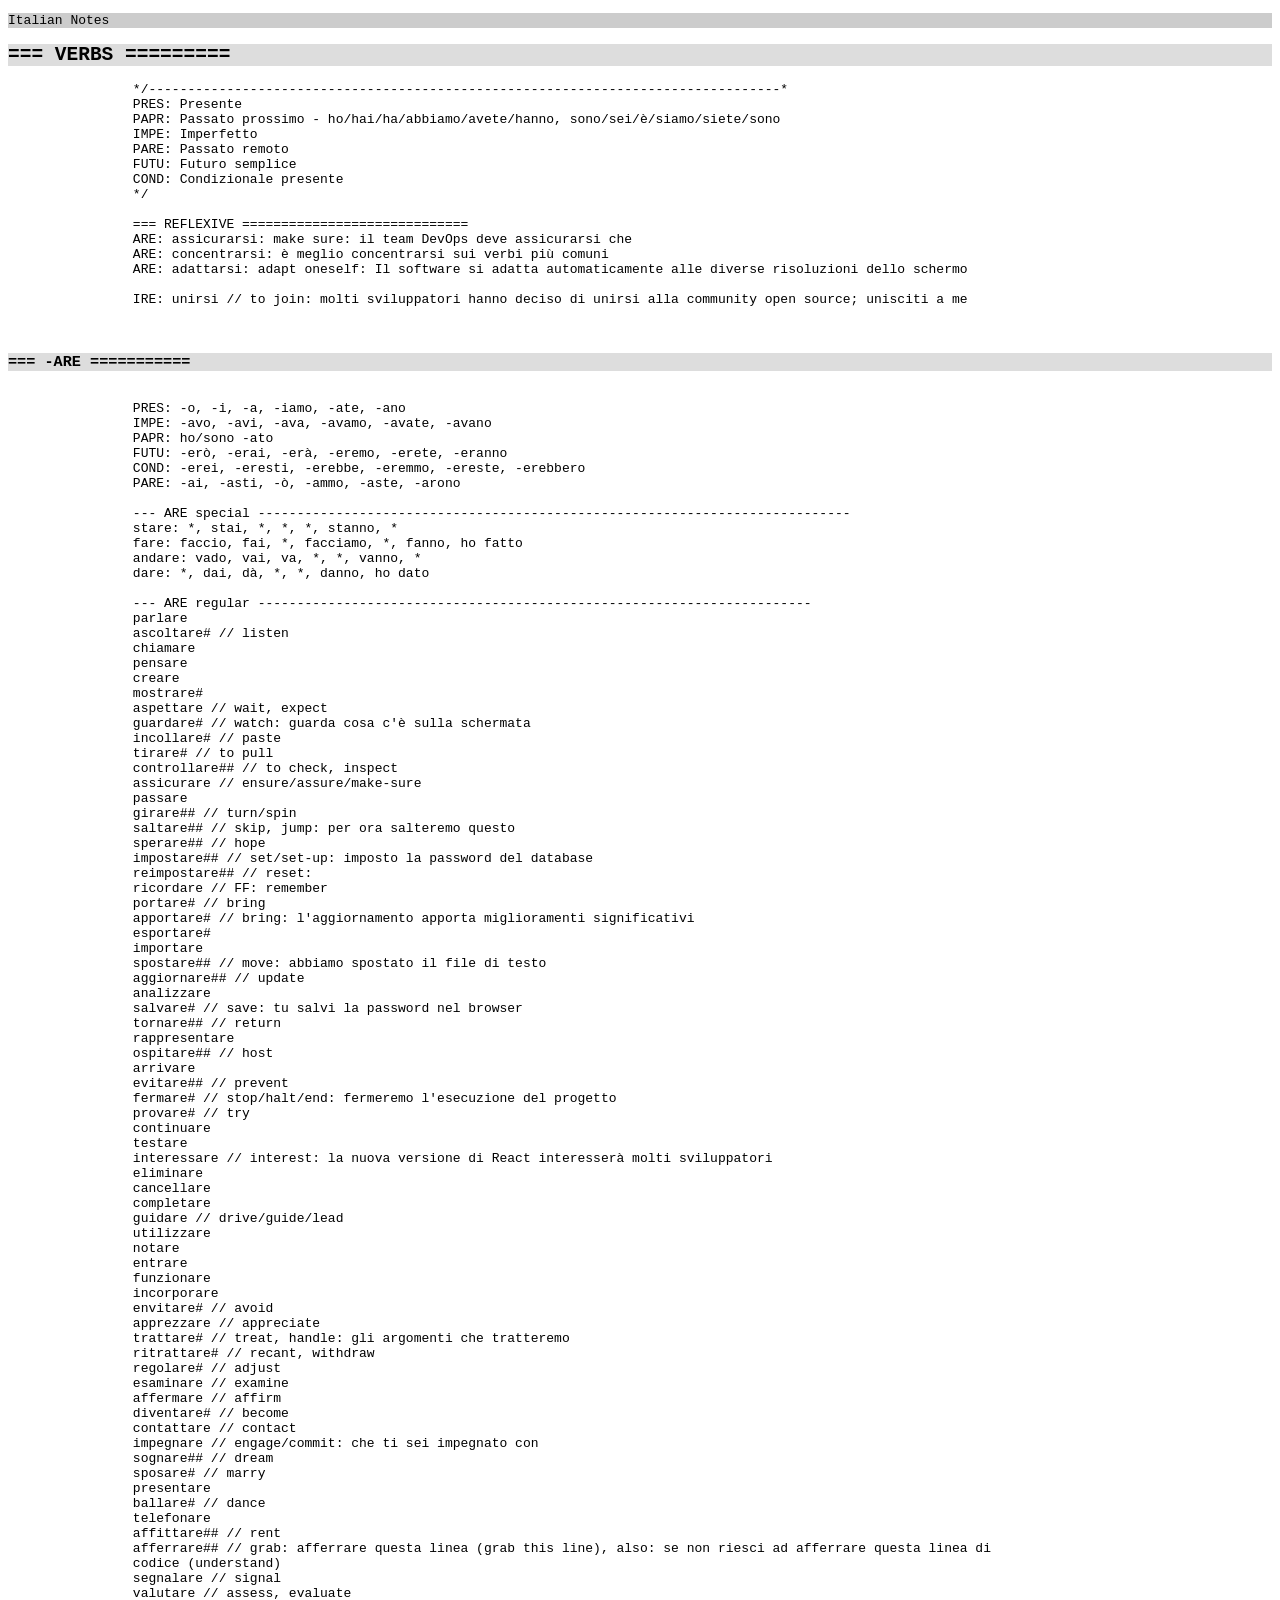
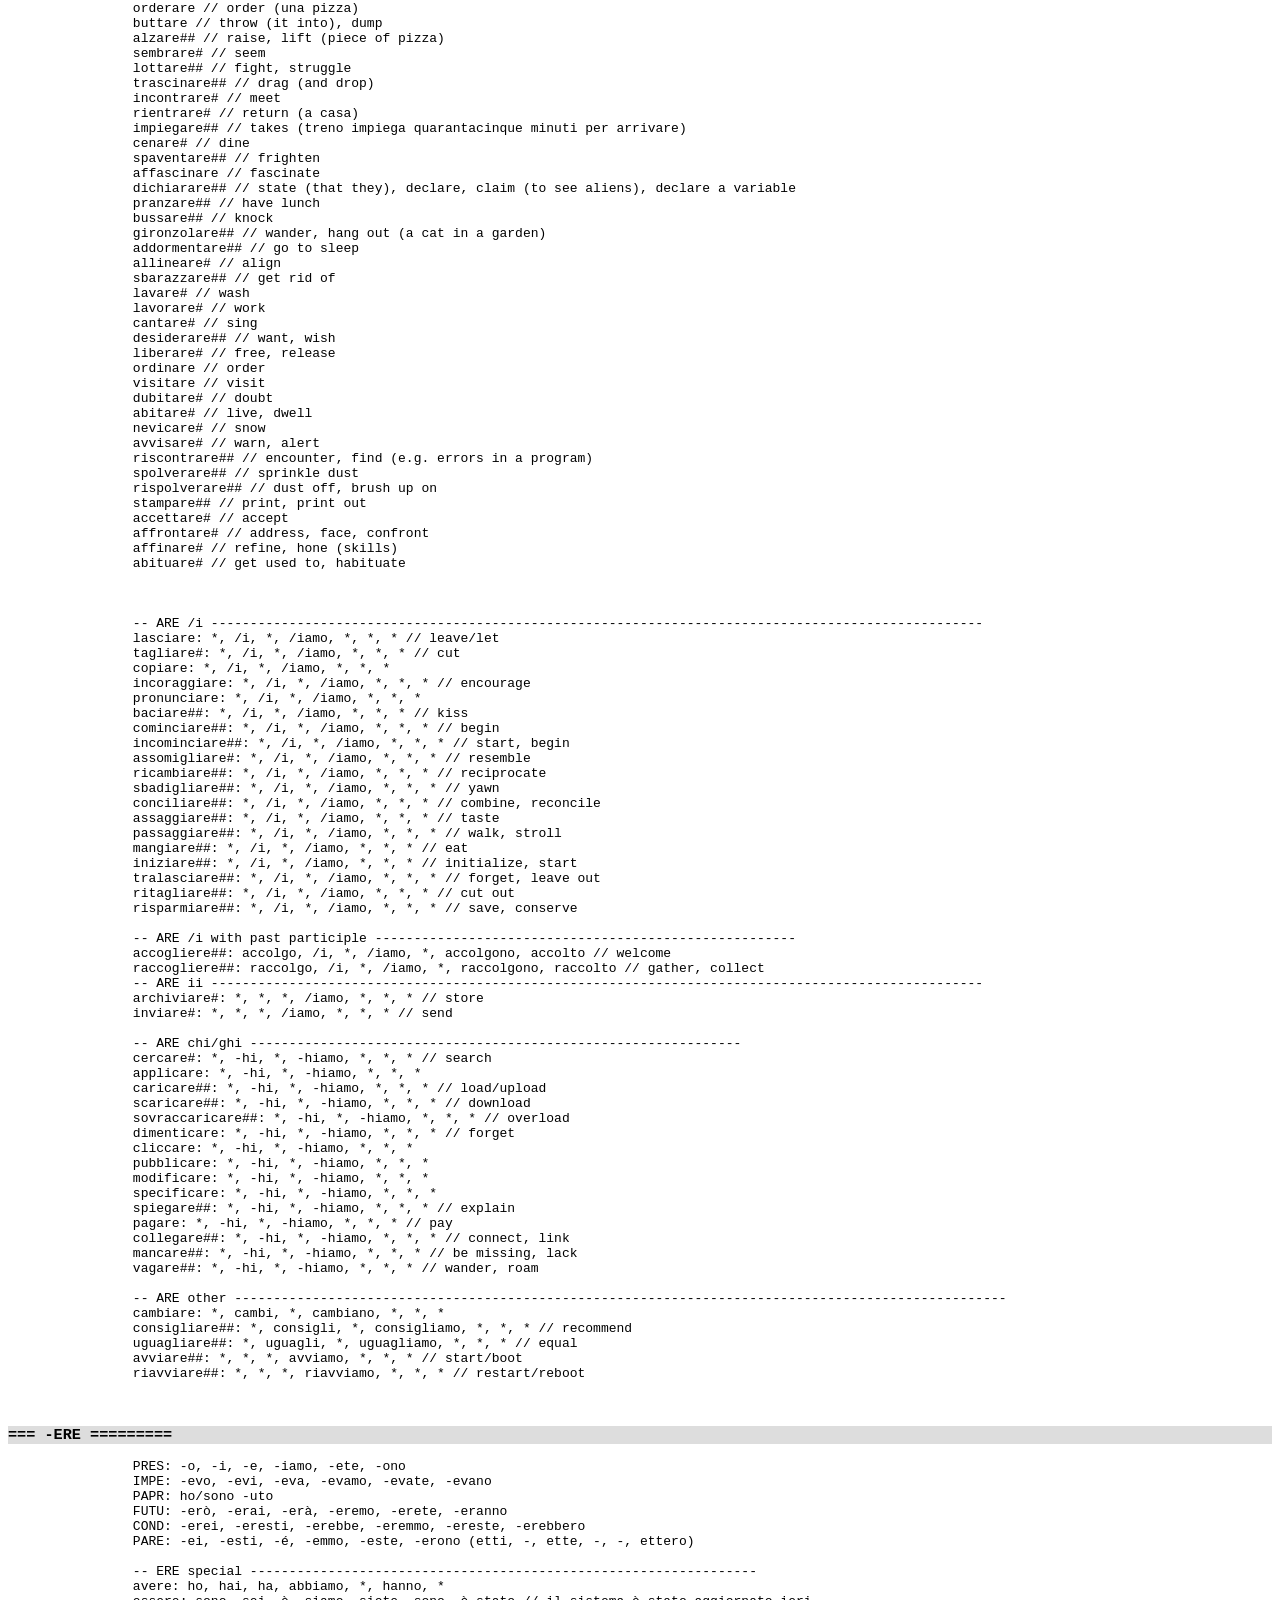
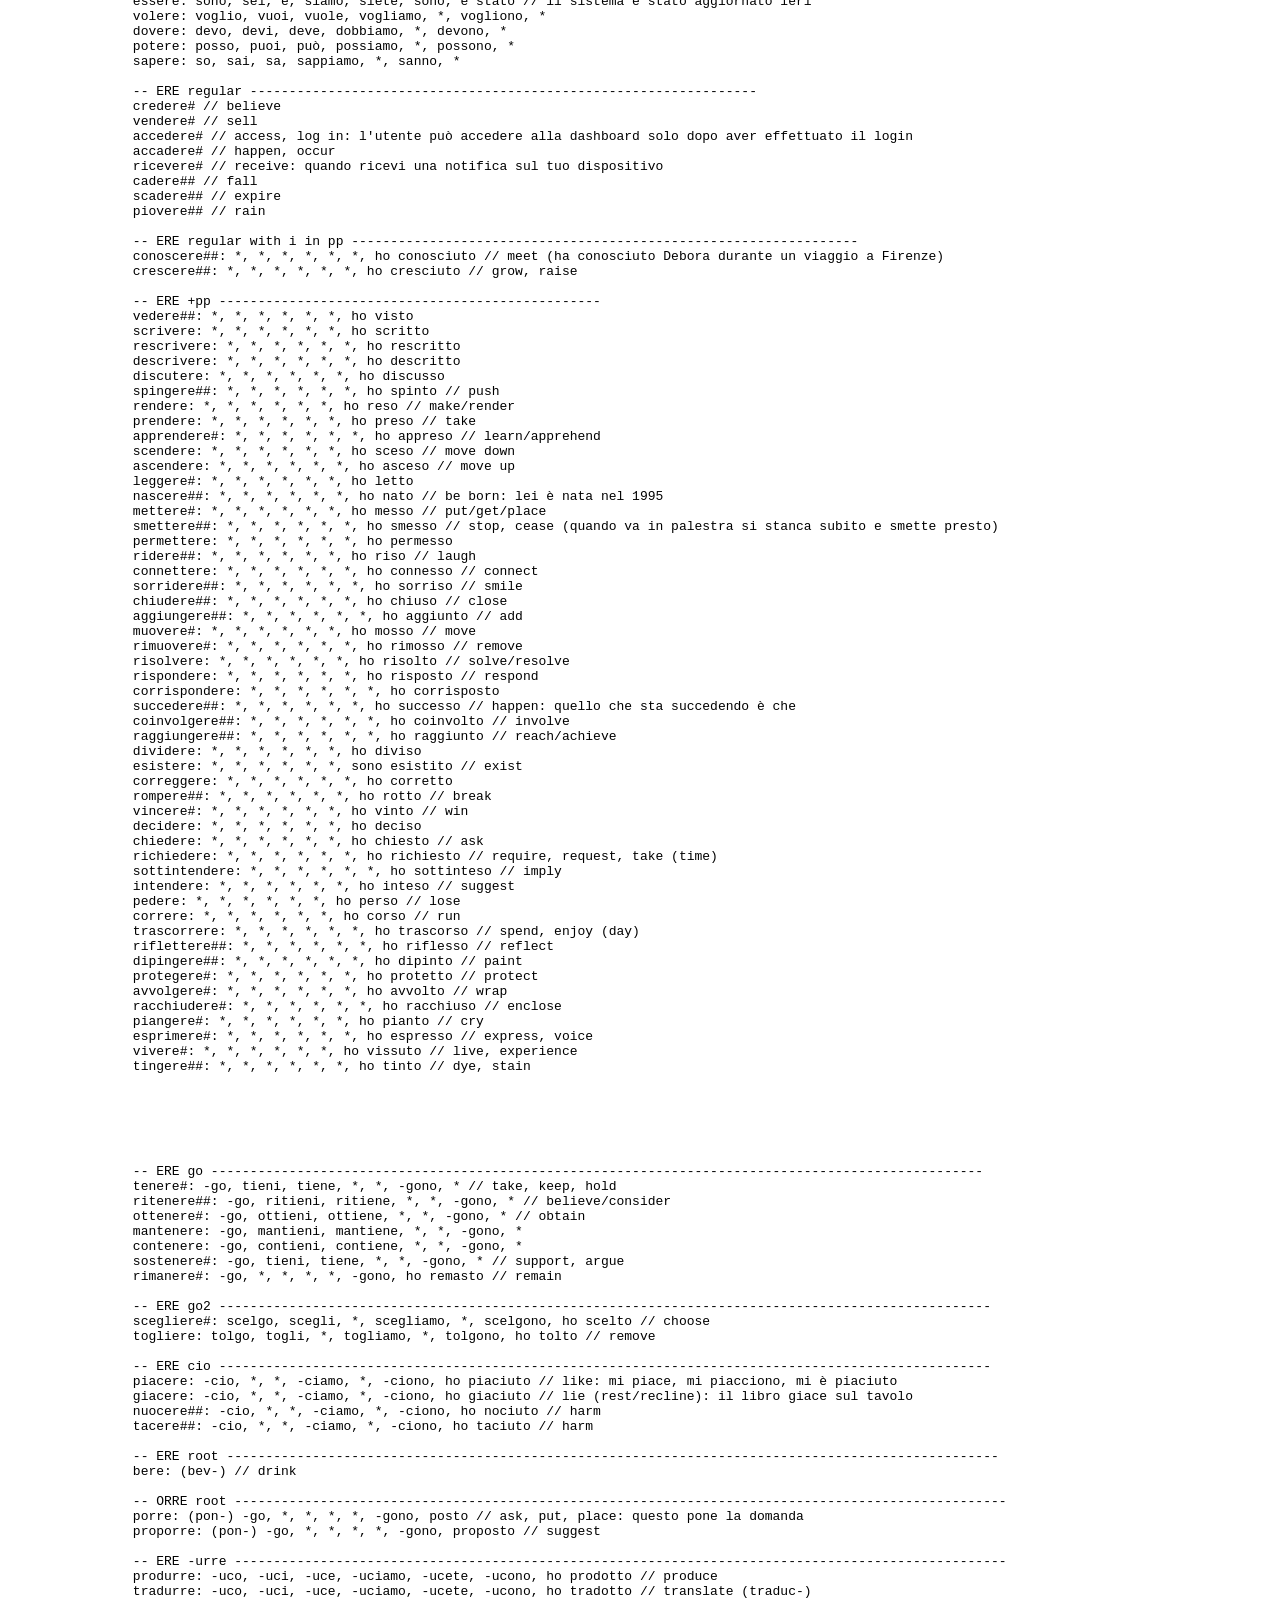
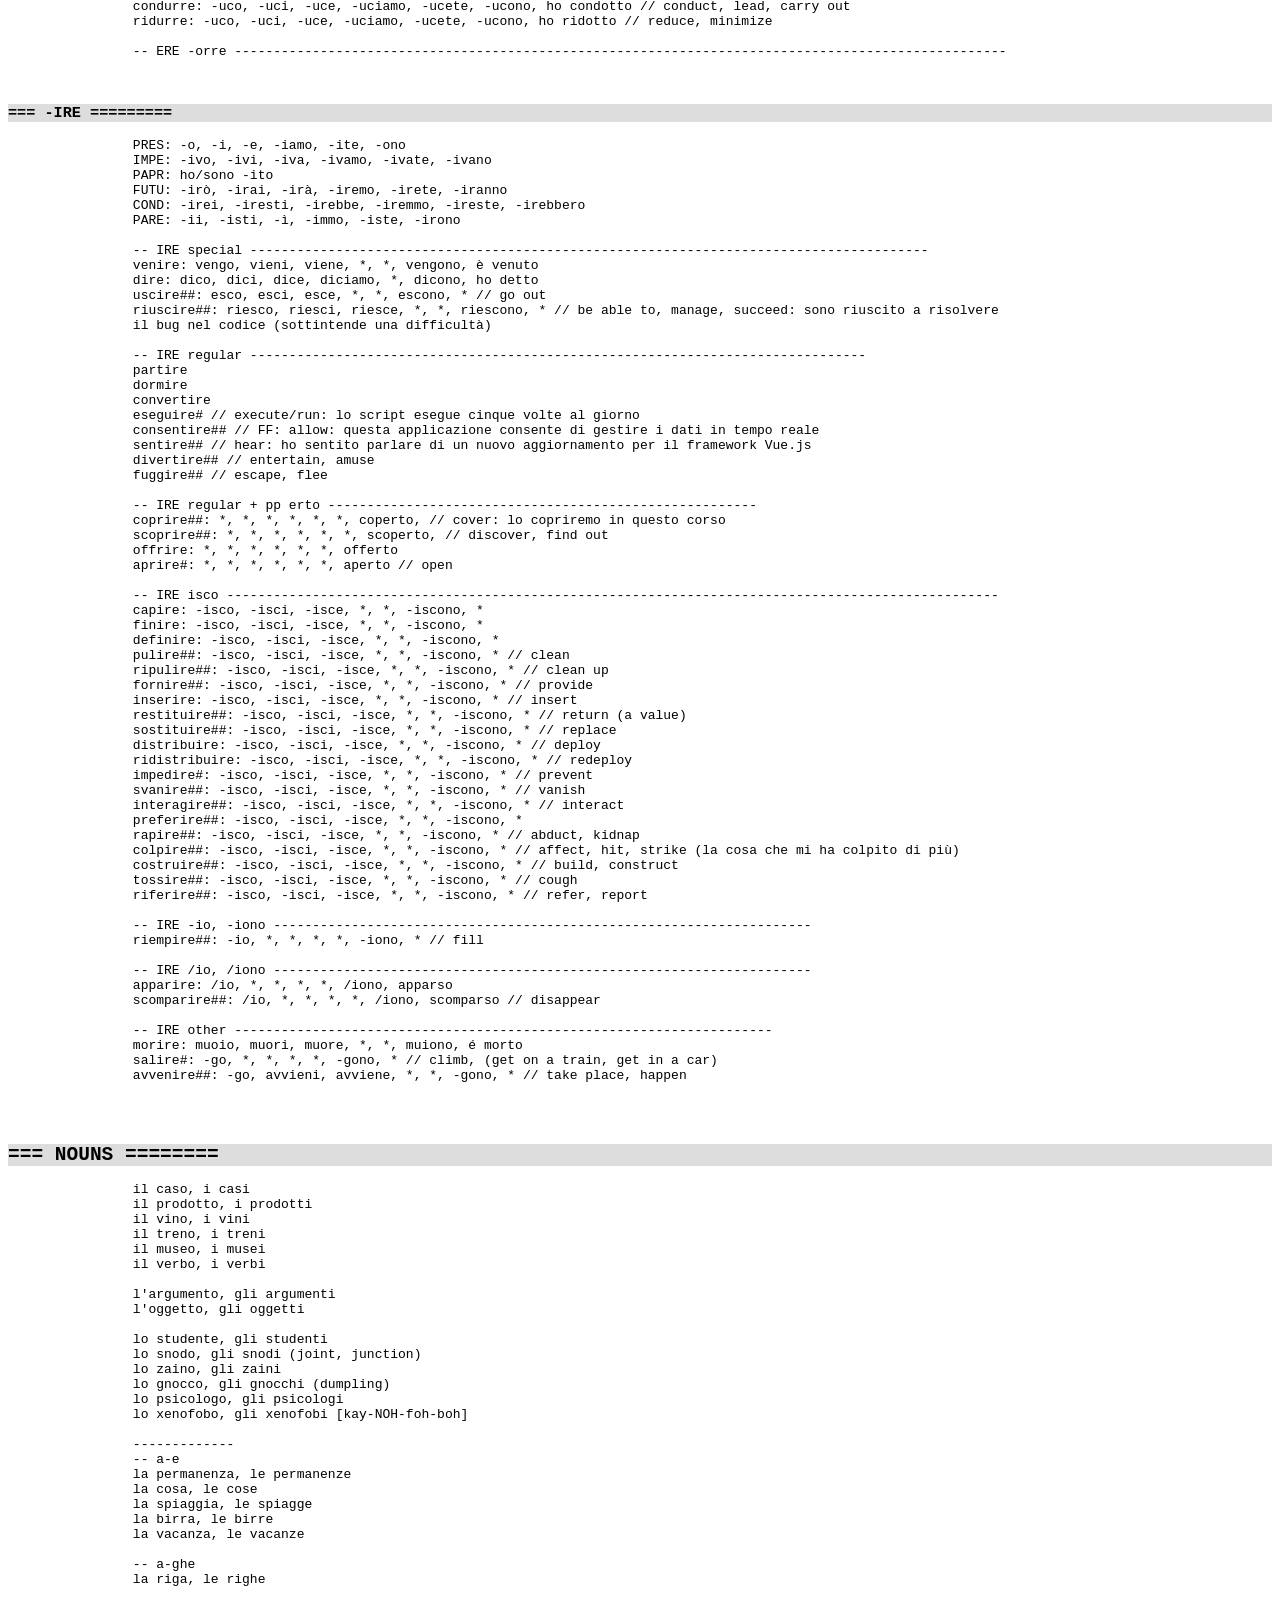
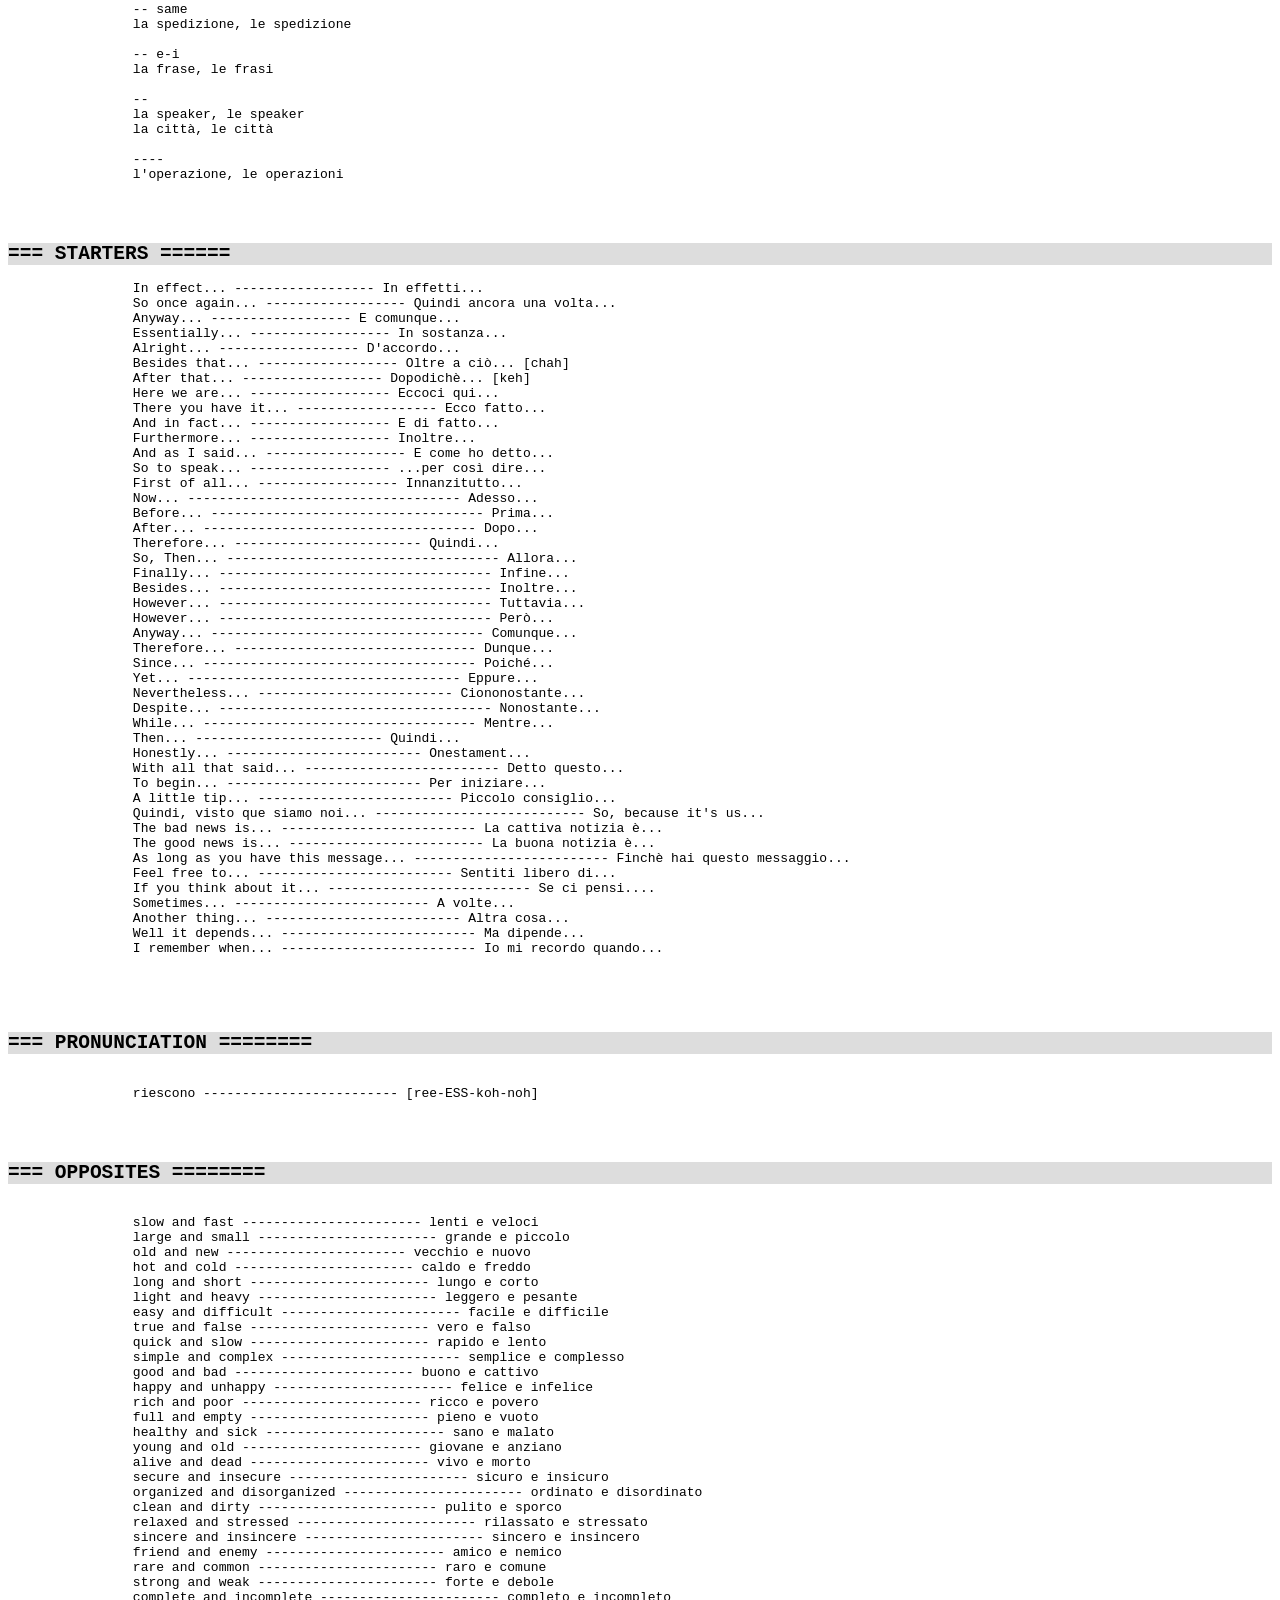
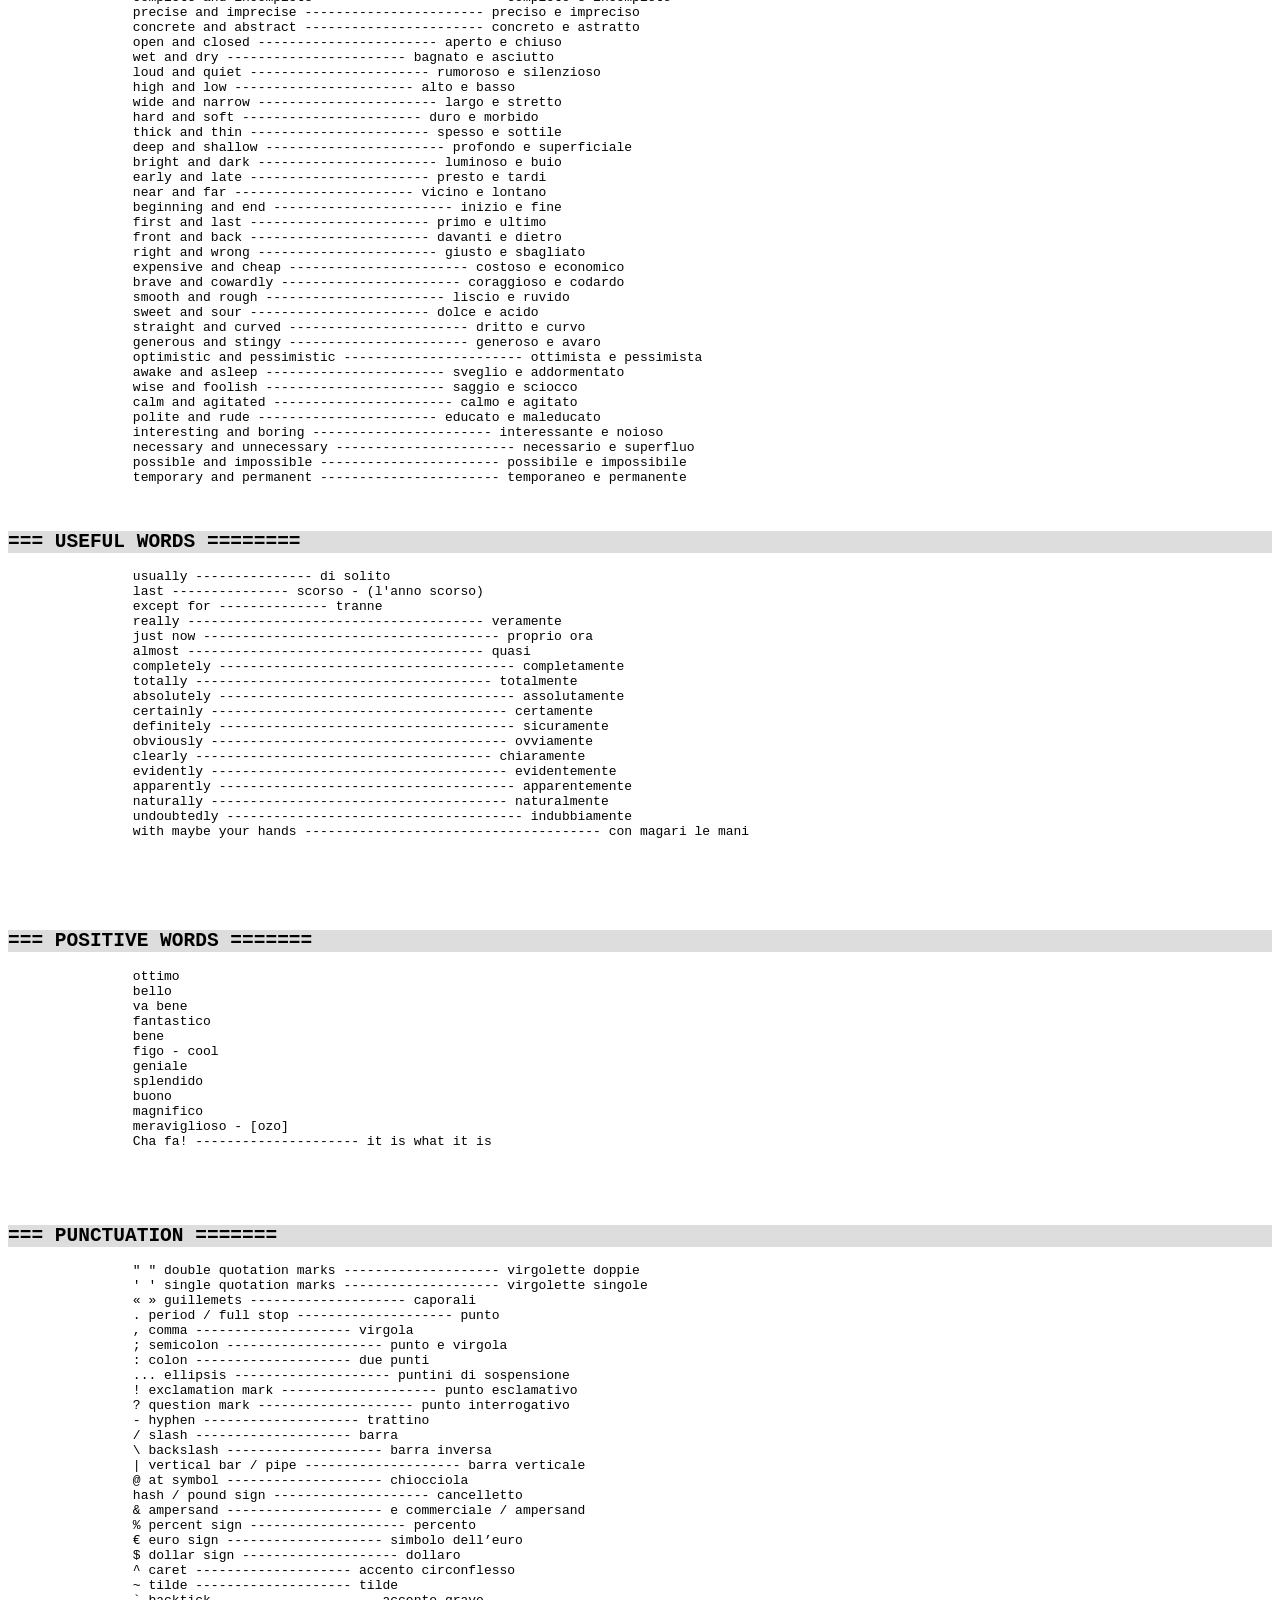
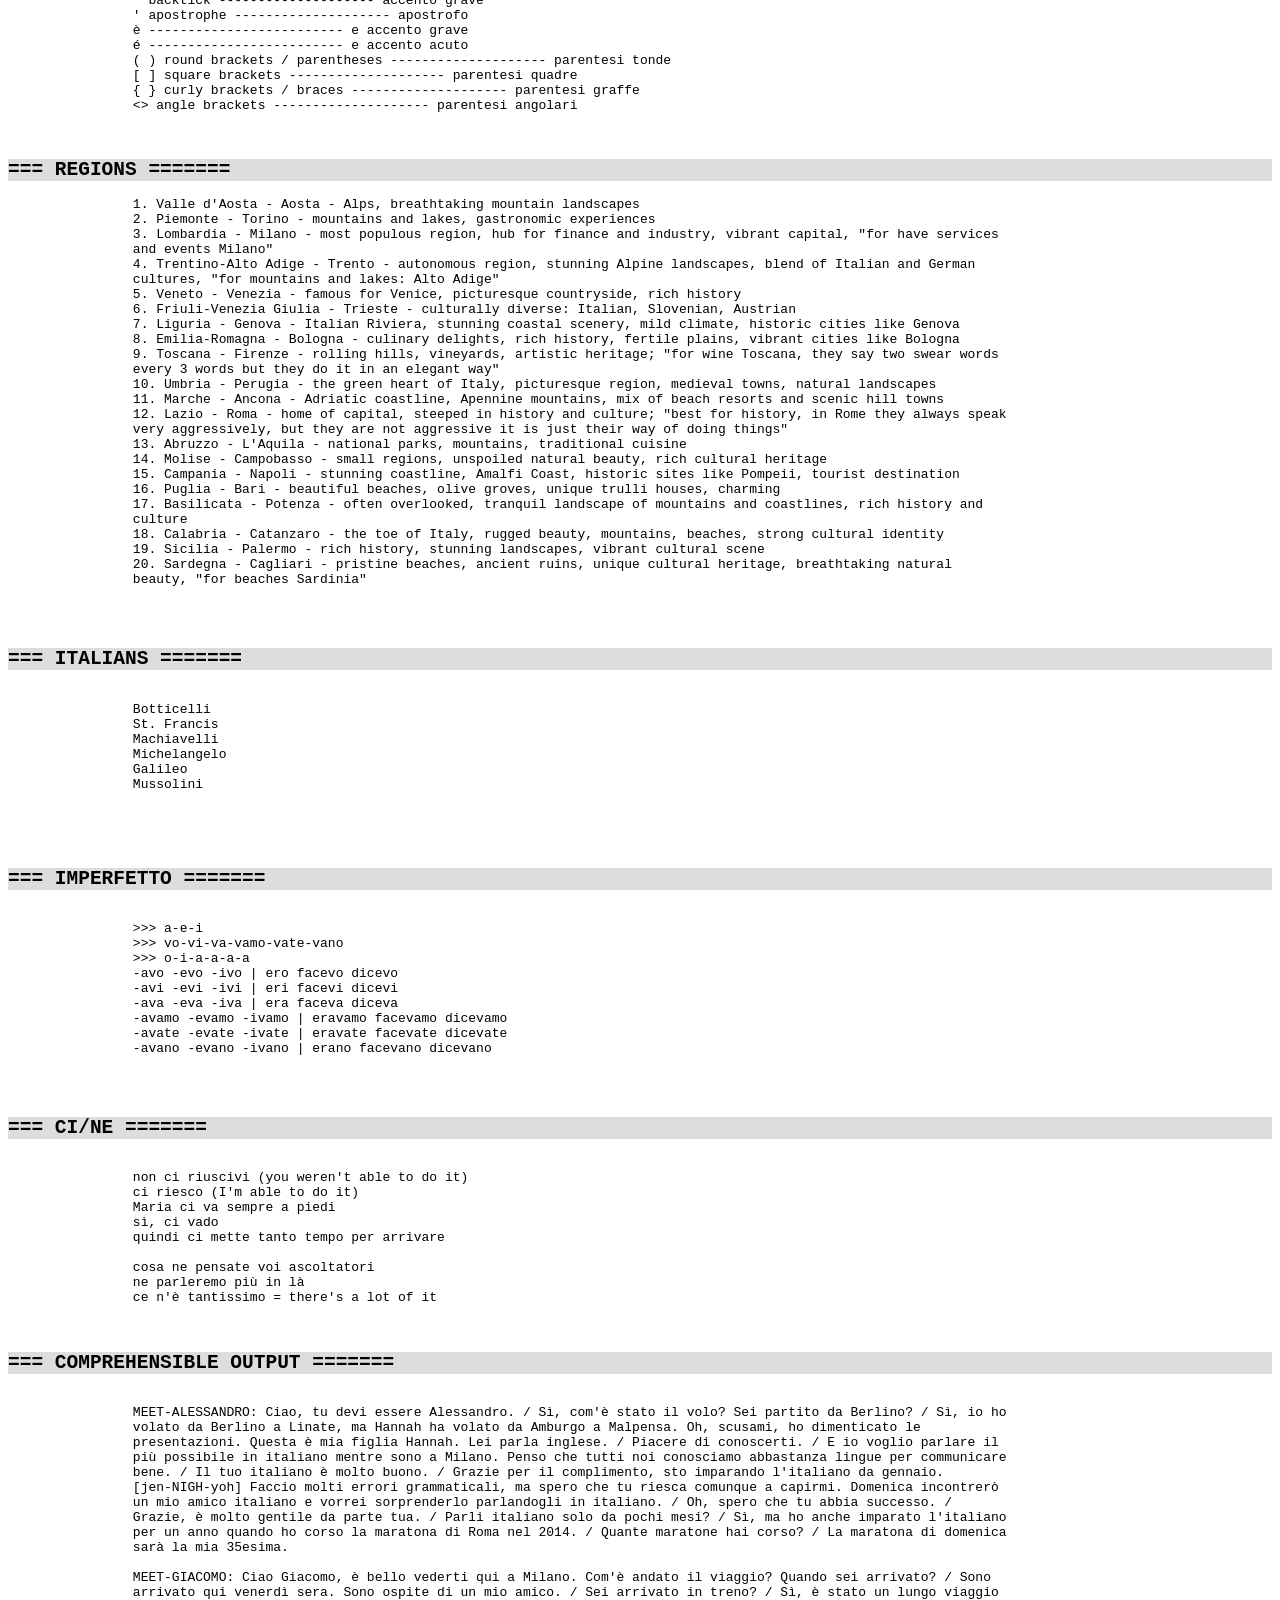
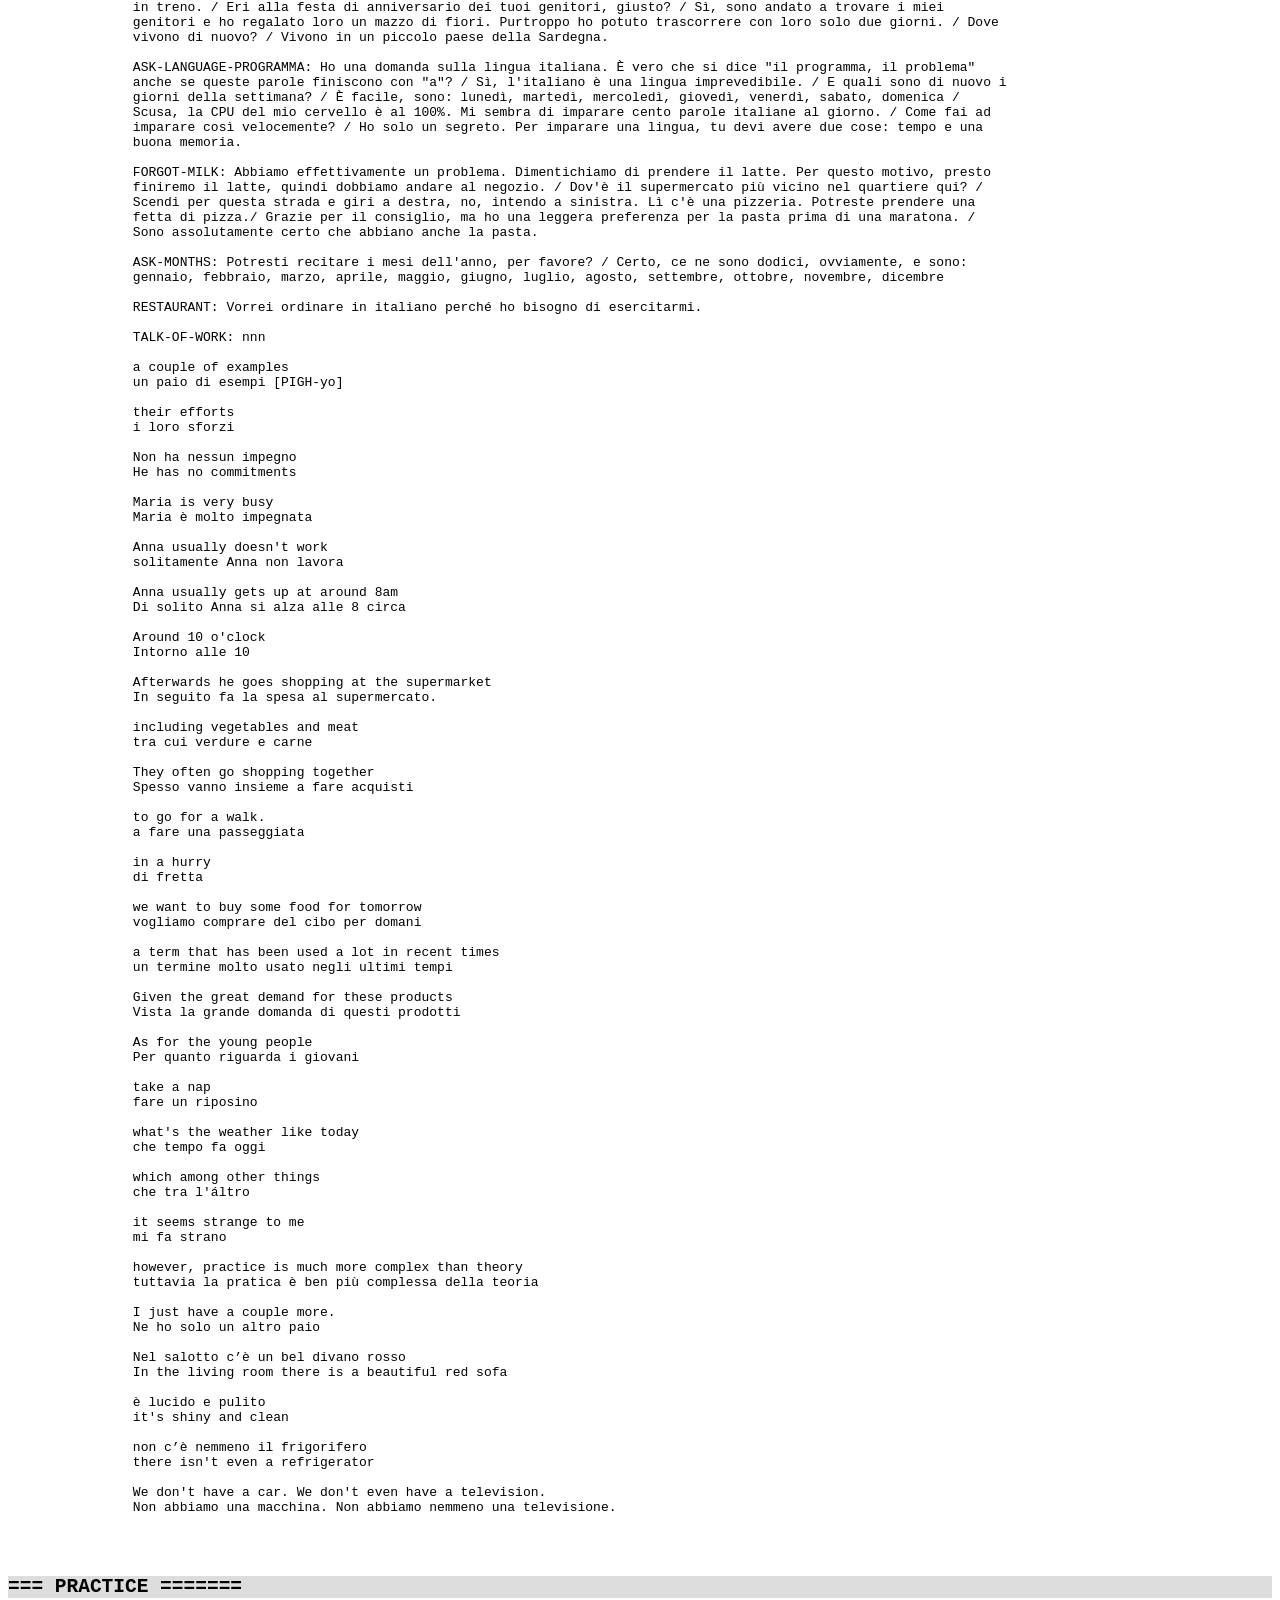
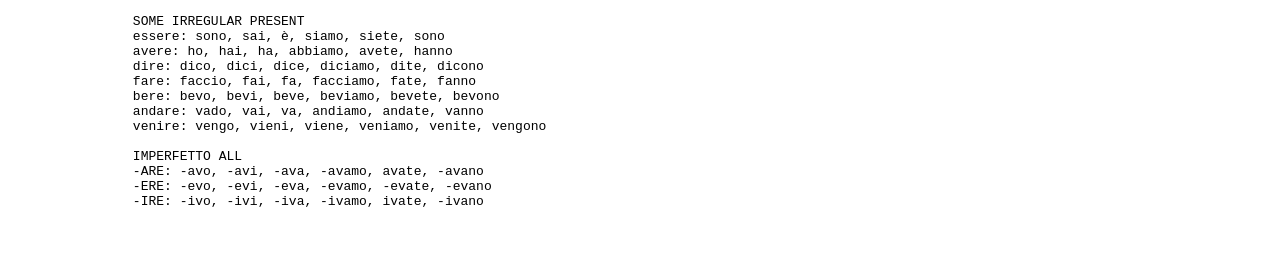
<file: texts/itnotes.html>
<!DOCTYPE html>
<html lang="en">

<head>
	<meta charset="UTF-8">
	<meta name="viewport"
		  content="width=device-width, initial-scale=1.0">
	<title>Document</title>
	<style>
		.mainTitle {
			background-color: #ccc;
			margin-bottom: 1rem;
		}

		body {
			font-family: monospace;
		}

		h1,
		h2,
		h3,
		h4 {
			background-color: #ddd;
		}
	</style>
</head>

<body>
	<p class="mainTitle">Italian Notes</p>
	<h2>=== VERBS =========</h2>
	<pre>
		*/---------------------------------------------------------------------------------*
		PRES: Presente
		PAPR: Passato prossimo - ho/hai/ha/abbiamo/avete/hanno, sono/sei/è/siamo/siete/sono
		IMPE: Imperfetto
		PARE: Passato remoto
		FUTU: Futuro semplice
		COND: Condizionale presente
		*/

		=== REFLEXIVE =============================
		ARE: assicurarsi: make sure: il team DevOps deve assicurarsi che
		ARE: concentrarsi: è meglio concentrarsi sui verbi più comuni
		ARE: adattarsi: adapt oneself: Il software si adatta automaticamente alle diverse risoluzioni dello schermo

		IRE: unirsi // to join: molti sviluppatori hanno deciso di unirsi alla community open source; unisciti a me

	</pre>
	<h3>=== -ARE ===========</h3>
	<pre>

		PRES: -o, -i, -a, -iamo, -ate, -ano
		IMPE: -avo, -avi, -ava, -avamo, -avate, -avano
		PAPR: ho/sono -ato
		FUTU: -erò, -erai, -erà, -eremo, -erete, -eranno
		COND: -erei, -eresti, -erebbe, -eremmo, -ereste, -erebbero
		PARE: -ai, -asti, -ò, -ammo, -aste, -arono

		--- ARE special ----------------------------------------------------------------------------
		stare: *, stai, *, *, *, stanno, *
		fare: faccio, fai, *, facciamo, *, fanno, ho fatto
		andare: vado, vai, va, *, *, vanno, *
		dare: *, dai, dà, *, *, danno, ho dato

		--- ARE regular -----------------------------------------------------------------------
		parlare
		ascoltare# // listen
		chiamare
		pensare
		creare
		mostrare#
		aspettare // wait, expect
		guardare# // watch: guarda cosa c'è sulla schermata
		incollare# // paste
		tirare# // to pull
		controllare## // to check, inspect
		assicurare // ensure/assure/make-sure
		passare
		girare## // turn/spin
		saltare## // skip, jump: per ora salteremo questo
		sperare## // hope
		impostare## // set/set-up: imposto la password del database
		reimpostare## // reset:
		ricordare // FF: remember
		portare# // bring
		apportare# // bring: l'aggiornamento apporta miglioramenti significativi
		esportare#
		importare
		spostare## // move: abbiamo spostato il file di testo
		aggiornare## // update
		analizzare
		salvare# // save: tu salvi la password nel browser
		tornare## // return
		rappresentare
		ospitare## // host
		arrivare
		evitare## // prevent
		fermare# // stop/halt/end: fermeremo l'esecuzione del progetto
		provare# // try
		continuare
		testare
		interessare // interest: la nuova versione di React interesserà molti sviluppatori
		eliminare
		cancellare
		completare
		guidare // drive/guide/lead
		utilizzare
		notare
		entrare
		funzionare
		incorporare
		envitare# // avoid
		apprezzare // appreciate
		trattare# // treat, handle: gli argomenti che tratteremo
		ritrattare# // recant, withdraw
		regolare# // adjust
		esaminare // examine
		affermare // affirm
		diventare# // become
		contattare // contact
		impegnare // engage/commit: che ti sei impegnato con
		sognare## // dream
		sposare# // marry
		presentare
		ballare# // dance
		telefonare
		affittare## // rent
		afferrare## // grab: afferrare questa linea (grab this line), also: se non riesci ad afferrare questa linea di
		codice (understand)
		segnalare // signal
		valutare // assess, evaluate
		orderare // order (una pizza)
		buttare // throw (it into), dump
		alzare## // raise, lift (piece of pizza)
		sembrare# // seem
		lottare## // fight, struggle
		trascinare## // drag (and drop)
		incontrare# // meet
		rientrare# // return (a casa)
		impiegare## // takes (treno impiega quarantacinque minuti per arrivare)
		cenare# // dine
		spaventare## // frighten
		affascinare // fascinate
		dichiarare## // state (that they), declare, claim (to see aliens), declare a variable
		pranzare## // have lunch
		bussare## // knock
		gironzolare## // wander, hang out (a cat in a garden)
		addormentare## // go to sleep
		allineare# // align
		sbarazzare## // get rid of
		lavare# // wash
		lavorare# // work
		cantare# // sing
		desiderare## // want, wish
		liberare# // free, release
		ordinare // order
		visitare // visit
		dubitare# // doubt
		abitare# // live, dwell
		nevicare# // snow
		avvisare# // warn, alert
		riscontrare## // encounter, find (e.g. errors in a program)
		spolverare## // sprinkle dust
		rispolverare## // dust off, brush up on
		stampare## // print, print out
		accettare# // accept
		affrontare# // address, face, confront
		affinare# // refine, hone (skills)
		abituare# // get used to, habituate



		-- ARE /i ---------------------------------------------------------------------------------------------------
		lasciare: *, /i, *, /iamo, *, *, * // leave/let
		tagliare#: *, /i, *, /iamo, *, *, * // cut
		copiare: *, /i, *, /iamo, *, *, *
		incoraggiare: *, /i, *, /iamo, *, *, * // encourage
		pronunciare: *, /i, *, /iamo, *, *, *
		baciare##: *, /i, *, /iamo, *, *, * // kiss
		cominciare##: *, /i, *, /iamo, *, *, * // begin
		incominciare##: *, /i, *, /iamo, *, *, * // start, begin
		assomigliare#: *, /i, *, /iamo, *, *, * // resemble
		ricambiare##: *, /i, *, /iamo, *, *, * // reciprocate
		sbadigliare##: *, /i, *, /iamo, *, *, * // yawn
		conciliare##: *, /i, *, /iamo, *, *, * // combine, reconcile
		assaggiare##: *, /i, *, /iamo, *, *, * // taste
		passaggiare##: *, /i, *, /iamo, *, *, * // walk, stroll
		mangiare##: *, /i, *, /iamo, *, *, * // eat
		iniziare##: *, /i, *, /iamo, *, *, * // initialize, start
		tralasciare##: *, /i, *, /iamo, *, *, * // forget, leave out
		ritagliare##: *, /i, *, /iamo, *, *, * // cut out
		risparmiare##: *, /i, *, /iamo, *, *, * // save, conserve

		-- ARE /i with past participle ------------------------------------------------------
		accogliere##: accolgo, /i, *, /iamo, *, accolgono, accolto // welcome
		raccogliere##: raccolgo, /i, *, /iamo, *, raccolgono, raccolto // gather, collect
		-- ARE ii ---------------------------------------------------------------------------------------------------
		archiviare#: *, *, *, /iamo, *, *, * // store
		inviare#: *, *, *, /iamo, *, *, * // send

		-- ARE chi/ghi ---------------------------------------------------------------
		cercare#: *, -hi, *, -hiamo, *, *, * // search
		applicare: *, -hi, *, -hiamo, *, *, *
		caricare##: *, -hi, *, -hiamo, *, *, * // load/upload
		scaricare##: *, -hi, *, -hiamo, *, *, * // download
		sovraccaricare##: *, -hi, *, -hiamo, *, *, * // overload
		dimenticare: *, -hi, *, -hiamo, *, *, * // forget
		cliccare: *, -hi, *, -hiamo, *, *, *
		pubblicare: *, -hi, *, -hiamo, *, *, *
		modificare: *, -hi, *, -hiamo, *, *, *
		specificare: *, -hi, *, -hiamo, *, *, *
		spiegare##: *, -hi, *, -hiamo, *, *, * // explain
		pagare: *, -hi, *, -hiamo, *, *, * // pay
		collegare##: *, -hi, *, -hiamo, *, *, * // connect, link
		mancare##: *, -hi, *, -hiamo, *, *, * // be missing, lack
		vagare##: *, -hi, *, -hiamo, *, *, * // wander, roam

		-- ARE other ---------------------------------------------------------------------------------------------------
		cambiare: *, cambi, *, cambiano, *, *, *
		consigliare##: *, consigli, *, consigliamo, *, *, * // recommend
		uguagliare##: *, uguagli, *, uguagliamo, *, *, * // equal
		avviare##: *, *, *, avviamo, *, *, * // start/boot
		riavviare##: *, *, *, riavviamo, *, *, * // restart/reboot

	</pre>
	<h3>=== -ERE =========</h3>
	<pre>
		PRES: -o, -i, -e, -iamo, -ete, -ono
		IMPE: -evo, -evi, -eva, -evamo, -evate, -evano
		PAPR: ho/sono -uto
		FUTU: -erò, -erai, -erà, -eremo, -erete, -eranno
		COND: -erei, -eresti, -erebbe, -eremmo, -ereste, -erebbero
		PARE: -ei, -esti, -é, -emmo, -este, -erono (etti, -, ette, -, -, ettero)

		-- ERE special -----------------------------------------------------------------
		avere: ho, hai, ha, abbiamo, *, hanno, *
		essere: sono, sei, è, siamo, siete, sono, è stato // il sistema è stato aggiornato ieri
		volere: voglio, vuoi, vuole, vogliamo, *, vogliono, *
		dovere: devo, devi, deve, dobbiamo, *, devono, *
		potere: posso, puoi, può, possiamo, *, possono, *
		sapere: so, sai, sa, sappiamo, *, sanno, *

		-- ERE regular -----------------------------------------------------------------
		credere# // believe
		vendere# // sell
		accedere# // access, log in: l'utente può accedere alla dashboard solo dopo aver effettuato il login
		accadere# // happen, occur
		ricevere# // receive: quando ricevi una notifica sul tuo dispositivo
		cadere## // fall
		scadere## // expire
		piovere## // rain

		-- ERE regular with i in pp -----------------------------------------------------------------
		conoscere##: *, *, *, *, *, *, ho conosciuto // meet (ha conosciuto Debora durante un viaggio a Firenze)
		crescere##: *, *, *, *, *, *, ho cresciuto // grow, raise

		-- ERE +pp -------------------------------------------------
		vedere##: *, *, *, *, *, *, ho visto
		scrivere: *, *, *, *, *, *, ho scritto
		rescrivere: *, *, *, *, *, *, ho rescritto
		descrivere: *, *, *, *, *, *, ho descritto
		discutere: *, *, *, *, *, *, ho discusso
		spingere##: *, *, *, *, *, *, ho spinto // push
		rendere: *, *, *, *, *, *, ho reso // make/render
		prendere: *, *, *, *, *, *, ho preso // take
		apprendere#: *, *, *, *, *, *, ho appreso // learn/apprehend
		scendere: *, *, *, *, *, *, ho sceso // move down
		ascendere: *, *, *, *, *, *, ho asceso // move up
		leggere#: *, *, *, *, *, *, ho letto
		nascere##: *, *, *, *, *, *, ho nato // be born: lei è nata nel 1995
		mettere#: *, *, *, *, *, *, ho messo // put/get/place
		smettere##: *, *, *, *, *, *, ho smesso // stop, cease (quando va in palestra si stanca subito e smette presto)
		permettere: *, *, *, *, *, *, ho permesso
		ridere##: *, *, *, *, *, *, ho riso // laugh
		connettere: *, *, *, *, *, *, ho connesso // connect
		sorridere##: *, *, *, *, *, *, ho sorriso // smile
		chiudere##: *, *, *, *, *, *, ho chiuso // close
		aggiungere##: *, *, *, *, *, *, ho aggiunto // add
		muovere#: *, *, *, *, *, *, ho mosso // move
		rimuovere#: *, *, *, *, *, *, ho rimosso // remove
		risolvere: *, *, *, *, *, *, ho risolto // solve/resolve
		rispondere: *, *, *, *, *, *, ho risposto // respond
		corrispondere: *, *, *, *, *, *, ho corrisposto
		succedere##: *, *, *, *, *, *, ho successo // happen: quello che sta succedendo è che
		coinvolgere##: *, *, *, *, *, *, ho coinvolto // involve
		raggiungere##: *, *, *, *, *, *, ho raggiunto // reach/achieve
		dividere: *, *, *, *, *, *, ho diviso
		esistere: *, *, *, *, *, *, sono esistito // exist
		correggere: *, *, *, *, *, *, ho corretto
		rompere##: *, *, *, *, *, *, ho rotto // break
		vincere#: *, *, *, *, *, *, ho vinto // win
		decidere: *, *, *, *, *, *, ho deciso
		chiedere: *, *, *, *, *, *, ho chiesto // ask
		richiedere: *, *, *, *, *, *, ho richiesto // require, request, take (time)
		sottintendere: *, *, *, *, *, *, ho sottinteso // imply
		intendere: *, *, *, *, *, *, ho inteso // suggest
		pedere: *, *, *, *, *, *, ho perso // lose
		correre: *, *, *, *, *, *, ho corso // run
		trascorrere: *, *, *, *, *, *, ho trascorso // spend, enjoy (day)
		riflettere##: *, *, *, *, *, *, ho riflesso // reflect
		dipingere##: *, *, *, *, *, *, ho dipinto // paint
		protegere#: *, *, *, *, *, *, ho protetto // protect
		avvolgere#: *, *, *, *, *, *, ho avvolto // wrap
		racchiudere#: *, *, *, *, *, *, ho racchiuso // enclose
		piangere#: *, *, *, *, *, *, ho pianto // cry
		esprimere#: *, *, *, *, *, *, ho espresso // express, voice
		vivere#: *, *, *, *, *, *, ho vissuto // live, experience
		tingere##: *, *, *, *, *, *, ho tinto // dye, stain






		-- ERE go ---------------------------------------------------------------------------------------------------
		tenere#: -go, tieni, tiene, *, *, -gono, * // take, keep, hold
		ritenere##: -go, ritieni, ritiene, *, *, -gono, * // believe/consider
		ottenere#: -go, ottieni, ottiene, *, *, -gono, * // obtain
		mantenere: -go, mantieni, mantiene, *, *, -gono, *
		contenere: -go, contieni, contiene, *, *, -gono, *
		sostenere#: -go, tieni, tiene, *, *, -gono, * // support, argue
		rimanere#: -go, *, *, *, *, -gono, ho remasto // remain

		-- ERE go2 ---------------------------------------------------------------------------------------------------
		scegliere#: scelgo, scegli, *, scegliamo, *, scelgono, ho scelto // choose
		togliere: tolgo, togli, *, togliamo, *, tolgono, ho tolto // remove

		-- ERE cio ---------------------------------------------------------------------------------------------------
		piacere: -cio, *, *, -ciamo, *, -ciono, ho piaciuto // like: mi piace, mi piacciono, mi è piaciuto
		giacere: -cio, *, *, -ciamo, *, -ciono, ho giaciuto // lie (rest/recline): il libro giace sul tavolo
		nuocere##: -cio, *, *, -ciamo, *, -ciono, ho nociuto // harm
		tacere##: -cio, *, *, -ciamo, *, -ciono, ho taciuto // harm

		-- ERE root ---------------------------------------------------------------------------------------------------
		bere: (bev-) // drink

		-- ORRE root ---------------------------------------------------------------------------------------------------
		porre: (pon-) -go, *, *, *, *, -gono, posto // ask, put, place: questo pone la domanda
		proporre: (pon-) -go, *, *, *, *, -gono, proposto // suggest

		-- ERE -urre ---------------------------------------------------------------------------------------------------
		produrre: -uco, -uci, -uce, -uciamo, -ucete, -ucono, ho prodotto // produce
		tradurre: -uco, -uci, -uce, -uciamo, -ucete, -ucono, ho tradotto // translate (traduc-)
		condurre: -uco, -uci, -uce, -uciamo, -ucete, -ucono, ho condotto // conduct, lead, carry out
		ridurre: -uco, -uci, -uce, -uciamo, -ucete, -ucono, ho ridotto // reduce, minimize

		-- ERE -orre ---------------------------------------------------------------------------------------------------

	</pre>
	<h3>=== -IRE =========</h3>
	<pre>
		PRES: -o, -i, -e, -iamo, -ite, -ono
		IMPE: -ivo, -ivi, -iva, -ivamo, -ivate, -ivano
		PAPR: ho/sono -ito
		FUTU: -irò, -irai, -irà, -iremo, -irete, -iranno
		COND: -irei, -iresti, -irebbe, -iremmo, -ireste, -irebbero
		PARE: -ii, -isti, -ì, -immo, -iste, -irono

		-- IRE special ---------------------------------------------------------------------------------------
		venire: vengo, vieni, viene, *, *, vengono, è venuto
		dire: dico, dici, dice, diciamo, *, dicono, ho detto
		uscire##: esco, esci, esce, *, *, escono, * // go out
		riuscire##: riesco, riesci, riesce, *, *, riescono, * // be able to, manage, succeed: sono riuscito a risolvere
		il bug nel codice (sottintende una difficultà)

		-- IRE regular -------------------------------------------------------------------------------
		partire
		dormire
		convertire
		eseguire# // execute/run: lo script esegue cinque volte al giorno
		consentire## // FF: allow: questa applicazione consente di gestire i dati in tempo reale
		sentire## // hear: ho sentito parlare di un nuovo aggiornamento per il framework Vue.js
		divertire## // entertain, amuse
		fuggire## // escape, flee

		-- IRE regular + pp erto -------------------------------------------------------
		coprire##: *, *, *, *, *, *, coperto, // cover: lo copriremo in questo corso
		scoprire##: *, *, *, *, *, *, scoperto, // discover, find out
		offrire: *, *, *, *, *, *, offerto
		aprire#: *, *, *, *, *, *, aperto // open

		-- IRE isco ---------------------------------------------------------------------------------------------------
		capire: -isco, -isci, -isce, *, *, -iscono, *
		finire: -isco, -isci, -isce, *, *, -iscono, *
		definire: -isco, -isci, -isce, *, *, -iscono, *
		pulire##: -isco, -isci, -isce, *, *, -iscono, * // clean
		ripulire##: -isco, -isci, -isce, *, *, -iscono, * // clean up
		fornire##: -isco, -isci, -isce, *, *, -iscono, * // provide
		inserire: -isco, -isci, -isce, *, *, -iscono, * // insert
		restituire##: -isco, -isci, -isce, *, *, -iscono, * // return (a value)
		sostituire##: -isco, -isci, -isce, *, *, -iscono, * // replace
		distribuire: -isco, -isci, -isce, *, *, -iscono, * // deploy
		ridistribuire: -isco, -isci, -isce, *, *, -iscono, * // redeploy
		impedire#: -isco, -isci, -isce, *, *, -iscono, * // prevent
		svanire##: -isco, -isci, -isce, *, *, -iscono, * // vanish
		interagire##: -isco, -isci, -isce, *, *, -iscono, * // interact
		preferire##: -isco, -isci, -isce, *, *, -iscono, *
		rapire##: -isco, -isci, -isce, *, *, -iscono, * // abduct, kidnap
		colpire##: -isco, -isci, -isce, *, *, -iscono, * // affect, hit, strike (la cosa che mi ha colpito di più)
		costruire##: -isco, -isci, -isce, *, *, -iscono, * // build, construct
		tossire##: -isco, -isci, -isce, *, *, -iscono, * // cough
		riferire##: -isco, -isci, -isce, *, *, -iscono, * // refer, report

		-- IRE -io, -iono ---------------------------------------------------------------------
		riempire##: -io, *, *, *, *, -iono, * // fill
		
		-- IRE /io, /iono ---------------------------------------------------------------------
		apparire: /io, *, *, *, *, /iono, apparso
		scomparire##: /io, *, *, *, *, /iono, scomparso // disappear

		-- IRE other ---------------------------------------------------------------------
		morire: muoio, muori, muore, *, *, muiono, é morto
		salire#: -go, *, *, *, *, -gono, * // climb, (get on a train, get in a car)
		avvenire##: -go, avvieni, avviene, *, *, -gono, * // take place, happen


	</pre>
	<h2>=== NOUNS ========</h2>
	<pre>
		il caso, i casi
		il prodotto, i prodotti
		il vino, i vini
		il treno, i treni
		il museo, i musei
		il verbo, i verbi

		l'argumento, gli argumenti
		l'oggetto, gli oggetti

		lo studente, gli studenti
		lo snodo, gli snodi (joint, junction)
		lo zaino, gli zaini
		lo gnocco, gli gnocchi (dumpling)
		lo psicologo, gli psicologi
		lo xenofobo, gli xenofobi [kay-NOH-foh-boh]

		-------------
		-- a-e
		la permanenza, le permanenze
		la cosa, le cose
		la spiaggia, le spiagge
		la birra, le birre
		la vacanza, le vacanze

		-- a-ghe
		la riga, le righe

		-- same
		la spedizione, le spedizione

		-- e-i
		la frase, le frasi

		--
		la speaker, le speaker
		la città, le città

		----
		l'operazione, le operazioni


	</pre>
	<h2>=== STARTERS ======</h2>
	<pre>
		In effect... ------------------ In effetti...
		So once again... ------------------ Quindi ancora una volta...
		Anyway... ------------------ E comunque...
		Essentially... ------------------ In sostanza...
		Alright... ------------------ D'accordo...
		Besides that... ------------------ Oltre a ciò... [chah]
		After that... ------------------ Dopodichè... [keh]
		Here we are... ------------------ Eccoci qui...
		There you have it... ------------------ Ecco fatto...
		And in fact... ------------------ E di fatto...
		Furthermore... ------------------ Inoltre...
		And as I said... ------------------ E come ho detto...
		So to speak... ------------------ ...per così dire...
		First of all... ------------------ Innanzitutto...
		Now... ----------------------------------- Adesso...
		Before... ----------------------------------- Prima...
		After... ----------------------------------- Dopo...
		Therefore... ------------------------ Quindi...
		So, Then... ----------------------------------- Allora...
		Finally... ----------------------------------- Infine...
		Besides... ----------------------------------- Inoltre...
		However... ----------------------------------- Tuttavia...
		However... ----------------------------------- Però...
		Anyway... ----------------------------------- Comunque...
		Therefore... ------------------------------- Dunque...
		Since... ----------------------------------- Poiché...
		Yet... ----------------------------------- Eppure...
		Nevertheless... ------------------------- Ciononostante...
		Despite... ----------------------------------- Nonostante...
		While... ----------------------------------- Mentre...
		Then... ------------------------ Quindi...
		Honestly... ------------------------- Onestament...
		With all that said... ------------------------- Detto questo...
		To begin... ------------------------- Per iniziare...
		A little tip... ------------------------- Piccolo consiglio...
		Quindi, visto que siamo noi... --------------------------- So, because it's us...
		The bad news is... ------------------------- La cattiva notizia è...
		The good news is... ------------------------- La buona notizia è...
		As long as you have this message... ------------------------- Finchè hai questo messaggio...
		Feel free to... ------------------------- Sentiti libero di...
		If you think about it... -------------------------- Se ci pensi....
		Sometimes... ------------------------- A volte...
		Another thing... ------------------------- Altra cosa...
		Well it depends... ------------------------- Ma dipende...
		I remember when... ------------------------- Io mi recordo quando...



	</pre>
	<h2>=== PRONUNCIATION ========</h2>
	<pre>

		riescono ------------------------- [ree-ESS-koh-noh]


	</pre>
	<h2>=== OPPOSITES ========</h2>
	<pre>

		slow and fast ----------------------- lenti e veloci
		large and small ----------------------- grande e piccolo
		old and new ----------------------- vecchio e nuovo
		hot and cold ----------------------- caldo e freddo
		long and short ----------------------- lungo e corto
		light and heavy ----------------------- leggero e pesante
		easy and difficult ----------------------- facile e difficile
		true and false ----------------------- vero e falso
		quick and slow ----------------------- rapido e lento
		simple and complex ----------------------- semplice e complesso
		good and bad ----------------------- buono e cattivo
		happy and unhappy ----------------------- felice e infelice
		rich and poor ----------------------- ricco e povero
		full and empty ----------------------- pieno e vuoto
		healthy and sick ----------------------- sano e malato
		young and old ----------------------- giovane e anziano
		alive and dead ----------------------- vivo e morto
		secure and insecure ----------------------- sicuro e insicuro
		organized and disorganized ----------------------- ordinato e disordinato
		clean and dirty ----------------------- pulito e sporco
		relaxed and stressed ----------------------- rilassato e stressato
		sincere and insincere ----------------------- sincero e insincero
		friend and enemy ----------------------- amico e nemico
		rare and common ----------------------- raro e comune
		strong and weak ----------------------- forte e debole
		complete and incomplete ----------------------- completo e incompleto
		precise and imprecise ----------------------- preciso e impreciso
		concrete and abstract ----------------------- concreto e astratto
		open and closed ----------------------- aperto e chiuso
		wet and dry ----------------------- bagnato e asciutto
		loud and quiet ----------------------- rumoroso e silenzioso
		high and low ----------------------- alto e basso
		wide and narrow ----------------------- largo e stretto
		hard and soft ----------------------- duro e morbido
		thick and thin ----------------------- spesso e sottile
		deep and shallow ----------------------- profondo e superficiale
		bright and dark ----------------------- luminoso e buio
		early and late ----------------------- presto e tardi
		near and far ----------------------- vicino e lontano
		beginning and end ----------------------- inizio e fine
		first and last ----------------------- primo e ultimo
		front and back ----------------------- davanti e dietro
		right and wrong ----------------------- giusto e sbagliato
		expensive and cheap ----------------------- costoso e economico
		brave and cowardly ----------------------- coraggioso e codardo
		smooth and rough ----------------------- liscio e ruvido
		sweet and sour ----------------------- dolce e acido
		straight and curved ----------------------- dritto e curvo
		generous and stingy ----------------------- generoso e avaro
		optimistic and pessimistic ----------------------- ottimista e pessimista
		awake and asleep ----------------------- sveglio e addormentato
		wise and foolish ----------------------- saggio e sciocco
		calm and agitated ----------------------- calmo e agitato
		polite and rude ----------------------- educato e maleducato
		interesting and boring ----------------------- interessante e noioso
		necessary and unnecessary ----------------------- necessario e superfluo
		possible and impossible ----------------------- possibile e impossibile
		temporary and permanent ----------------------- temporaneo e permanente

	</pre>
	<h2>=== USEFUL WORDS ========</h2>
	<pre>
		usually --------------- di solito
		last --------------- scorso - (l'anno scorso)
		except for -------------- tranne
		really -------------------------------------- veramente
		just now -------------------------------------- proprio ora
		almost -------------------------------------- quasi
		completely -------------------------------------- completamente
		totally -------------------------------------- totalmente
		absolutely -------------------------------------- assolutamente
		certainly -------------------------------------- certamente
		definitely -------------------------------------- sicuramente
		obviously -------------------------------------- ovviamente
		clearly -------------------------------------- chiaramente
		evidently -------------------------------------- evidentemente
		apparently -------------------------------------- apparentemente
		naturally -------------------------------------- naturalmente
		undoubtedly -------------------------------------- indubbiamente
		with maybe your hands -------------------------------------- con magari le mani




	</pre>
	<h2>=== POSITIVE WORDS =======</h2>
	<pre>
		ottimo
		bello
		va bene
		fantastico
		bene
		figo - cool
		geniale
		splendido
		buono
		magnifico
		meraviglioso - [ozo]
		Cha fa! --------------------- it is what it is



	</pre>
	<h2>=== PUNCTUATION =======</h2>
	<pre>
		" " double quotation marks -------------------- virgolette doppie
		' ' single quotation marks -------------------- virgolette singole
		« » guillemets -------------------- caporali
		. period / full stop -------------------- punto
		, comma -------------------- virgola
		; semicolon -------------------- punto e virgola
		: colon -------------------- due punti
		... ellipsis -------------------- puntini di sospensione
		! exclamation mark -------------------- punto esclamativo
		? question mark -------------------- punto interrogativo
		- hyphen -------------------- trattino
		/ slash -------------------- barra
		\ backslash -------------------- barra inversa
		| vertical bar / pipe -------------------- barra verticale
		@ at symbol -------------------- chiocciola
		hash / pound sign -------------------- cancelletto
		& ampersand -------------------- e commerciale / ampersand
		% percent sign -------------------- percento
		€ euro sign -------------------- simbolo dell’euro
		$ dollar sign -------------------- dollaro
		^ caret -------------------- accento circonflesso
		~ tilde -------------------- tilde
		` backtick -------------------- accento grave
		' apostrophe -------------------- apostrofo
		è ------------------------- e accento grave
		é ------------------------- e accento acuto
		( ) round brackets / parentheses -------------------- parentesi tonde
		[ ] square brackets -------------------- parentesi quadre
		{ } curly brackets / braces -------------------- parentesi graffe
		<> angle brackets -------------------- parentesi angolari

	</pre>
	<h2>=== REGIONS =======</h2>
	<pre>
		1. Valle d'Aosta - Aosta - Alps, breathtaking mountain landscapes
		2. Piemonte - Torino - mountains and lakes, gastronomic experiences
		3. Lombardia - Milano - most populous region, hub for finance and industry, vibrant capital, "for have services
		and events Milano"
		4. Trentino-Alto Adige - Trento - autonomous region, stunning Alpine landscapes, blend of Italian and German
		cultures, "for mountains and lakes: Alto Adige"
		5. Veneto - Venezia - famous for Venice, picturesque countryside, rich history
		6. Friuli-Venezia Giulia - Trieste - culturally diverse: Italian, Slovenian, Austrian
		7. Liguria - Genova - Italian Riviera, stunning coastal scenery, mild climate, historic cities like Genova
		8. Emilia-Romagna - Bologna - culinary delights, rich history, fertile plains, vibrant cities like Bologna
		9. Toscana - Firenze - rolling hills, vineyards, artistic heritage; "for wine Toscana, they say two swear words
		every 3 words but they do it in an elegant way"
		10. Umbria - Perugia - the green heart of Italy, picturesque region, medieval towns, natural landscapes
		11. Marche - Ancona - Adriatic coastline, Apennine mountains, mix of beach resorts and scenic hill towns
		12. Lazio - Roma - home of capital, steeped in history and culture; "best for history, in Rome they always speak
		very aggressively, but they are not aggressive it is just their way of doing things"
		13. Abruzzo - L'Aquila - national parks, mountains, traditional cuisine
		14. Molise - Campobasso - small regions, unspoiled natural beauty, rich cultural heritage
		15. Campania - Napoli - stunning coastline, Amalfi Coast, historic sites like Pompeii, tourist destination
		16. Puglia - Bari - beautiful beaches, olive groves, unique trulli houses, charming
		17. Basilicata - Potenza - often overlooked, tranquil landscape of mountains and coastlines, rich history and
		culture
		18. Calabria - Catanzaro - the toe of Italy, rugged beauty, mountains, beaches, strong cultural identity
		19. Sicilia - Palermo - rich history, stunning landscapes, vibrant cultural scene
		20. Sardegna - Cagliari - pristine beaches, ancient ruins, unique cultural heritage, breathtaking natural
		beauty, "for beaches Sardinia"


	</pre>
	<h2>=== ITALIANS =======</h2>
	<pre>

		Botticelli
		St. Francis
		Machiavelli
		Michelangelo
		Galileo
		Mussolini



	</pre>
	<h2>=== IMPERFETTO =======</h2>
	<pre>

		>>> a-e-i
		>>> vo-vi-va-vamo-vate-vano
		>>> o-i-a-a-a-a
		-avo -evo -ivo | ero facevo dicevo
		-avi -evi -ivi | eri facevi dicevi
		-ava -eva -iva | era faceva diceva
		-avamo -evamo -ivamo | eravamo facevamo dicevamo
		-avate -evate -ivate | eravate facevate dicevate
		-avano -evano -ivano | erano facevano dicevano


	</pre>
	<h2>=== CI/NE =======</h2>
	<pre>

		non ci riuscivi (you weren't able to do it)
		ci riesco (I'm able to do it)
		Maria ci va sempre a piedi
		sì, ci vado
		quindi ci mette tanto tempo per arrivare

		cosa ne pensate voi ascoltatori
		ne parleremo più in là
		ce n'è tantissimo = there's a lot of it

	</pre>
	<h2>=== COMPREHENSIBLE OUTPUT =======</h2>
	<pre>

		MEET-ALESSANDRO: Ciao, tu devi essere Alessandro. / Sì, com'è stato il volo? Sei partito da Berlino? / Sì, io ho
		volato da Berlino a Linate, ma Hannah ha volato da Amburgo a Malpensa. Oh, scusami, ho dimenticato le
		presentazioni. Questa è mia figlia Hannah. Lei parla inglese. / Piacere di conoscerti. / E io voglio parlare il
		più possibile in italiano mentre sono a Milano. Penso che tutti noi conosciamo abbastanza lingue per communicare
		bene. / Il tuo italiano è molto buono. / Grazie per il complimento, sto imparando l'italiano da gennaio.
		[jen-NIGH-yoh] Faccio molti errori grammaticali, ma spero che tu riesca comunque a capirmi. Domenica incontrerò
		un mio amico italiano e vorrei sorprenderlo parlandogli in italiano. / Oh, spero che tu abbia successo. /
		Grazie, è molto gentile da parte tua. / Parli italiano solo da pochi mesi? / Sì, ma ho anche imparato l'italiano
		per un anno quando ho corso la maratona di Roma nel 2014. / Quante maratone hai corso? / La maratona di domenica
		sarà la mia 35esima.

		MEET-GIACOMO: Ciao Giacomo, è bello vederti qui a Milano. Com'è andato il viaggio? Quando sei arrivato? / Sono
		arrivato qui venerdì sera. Sono ospite di un mio amico. / Sei arrivato in treno? / Sì, è stato un lungo viaggio
		in treno. / Eri alla festa di anniversario dei tuoi genitori, giusto? / Sì, sono andato a trovare i miei
		genitori e ho regalato loro un mazzo di fiori. Purtroppo ho potuto trascorrere con loro solo due giorni. / Dove
		vivono di nuovo? / Vivono in un piccolo paese della Sardegna.

		ASK-LANGUAGE-PROGRAMMA: Ho una domanda sulla lingua italiana. È vero che si dice "il programma, il problema"
		anche se queste parole finiscono con "a"? / Sì, l'italiano è una lingua imprevedibile. / E quali sono di nuovo i
		giorni della settimana? / È facile, sono: lunedì, martedì, mercoledì, giovedì, venerdì, sabato, domenica /
		Scusa, la CPU del mio cervello è al 100%. Mi sembra di imparare cento parole italiane al giorno. / Come fai ad
		imparare così velocemente? / Ho solo un segreto. Per imparare una lingua, tu devi avere due cose: tempo e una
		buona memoria.

		FORGOT-MILK: Abbiamo effettivamente un problema. Dimentichiamo di prendere il latte. Per questo motivo, presto
		finiremo il latte, quindi dobbiamo andare al negozio. / Dov'è il supermercato più vicino nel quartiere qui? /
		Scendi per questa strada e giri a destra, no, intendo a sinistra. Lì c'è una pizzeria. Potreste prendere una
		fetta di pizza./ Grazie per il consiglio, ma ho una leggera preferenza per la pasta prima di una maratona. /
		Sono assolutamente certo che abbiano anche la pasta.

		ASK-MONTHS: Potresti recitare i mesi dell'anno, per favore? / Certo, ce ne sono dodici, ovviamente, e sono:
		gennaio, febbraio, marzo, aprile, maggio, giugno, luglio, agosto, settembre, ottobre, novembre, dicembre

		RESTAURANT: Vorrei ordinare in italiano perché ho bisogno di esercitarmi.

		TALK-OF-WORK: nnn

		a couple of examples
		un paio di esempi [PIGH-yo]

		their efforts
		i loro sforzi

		Non ha nessun impegno
		He has no commitments

		Maria is very busy
		Maria è molto impegnata

		Anna usually doesn't work
		solitamente Anna non lavora

		Anna usually gets up at around 8am
		Di solito Anna si alza alle 8 circa

		Around 10 o'clock
		Intorno alle 10

		Afterwards he goes shopping at the supermarket
		In seguito fa la spesa al supermercato.

		including vegetables and meat
		tra cui verdure e carne

		They often go shopping together
		Spesso vanno insieme a fare acquisti

		to go for a walk.
		a fare una passeggiata

		in a hurry
		di fretta

		we want to buy some food for tomorrow
		vogliamo comprare del cibo per domani

		a term that has been used a lot in recent times
		un termine molto usato negli ultimi tempi

		Given the great demand for these products
		Vista la grande domanda di questi prodotti

		As for the young people
		Per quanto riguarda i giovani

		take a nap
		fare un riposino

		what's the weather like today
		che tempo fa oggi

		which among other things
		che tra l'áltro

		it seems strange to me
		mi fa strano

		however, practice is much more complex than theory
		tuttavia la pratica è ben più complessa della teoria

		I just have a couple more.
		Ne ho solo un altro paio

		Nel salotto c’è un bel divano rosso
		In the living room there is a beautiful red sofa

		è lucido e pulito
		it's shiny and clean

		non c’è nemmeno il frigorifero
		there isn't even a refrigerator

		We don't have a car. We don't even have a television.
		Non abbiamo una macchina. Non abbiamo nemmeno una televisione.


	</pre>
	<h2>=== PRACTICE =======</h2>
	<pre>
		SOME IRREGULAR PRESENT
		essere: sono, sai, è, siamo, siete, sono
		avere: ho, hai, ha, abbiamo, avete, hanno
		dire: dico, dici, dice, diciamo, dite, dicono
		fare: faccio, fai, fa, facciamo, fate, fanno
		bere: bevo, bevi, beve, beviamo, bevete, bevono
		andare: vado, vai, va, andiamo, andate, vanno
		venire: vengo, vieni, viene, veniamo, venite, vengono

		IMPERFETTO ALL
		-ARE: -avo, -avi, -ava, -avamo, avate, -avano
		-ERE: -evo, -evi, -eva, -evamo, -evate, -evano
		-IRE: -ivo, -ivi, -iva, -ivamo, ivate, -ivano

	</pre>

</body>

</html>
</file>
